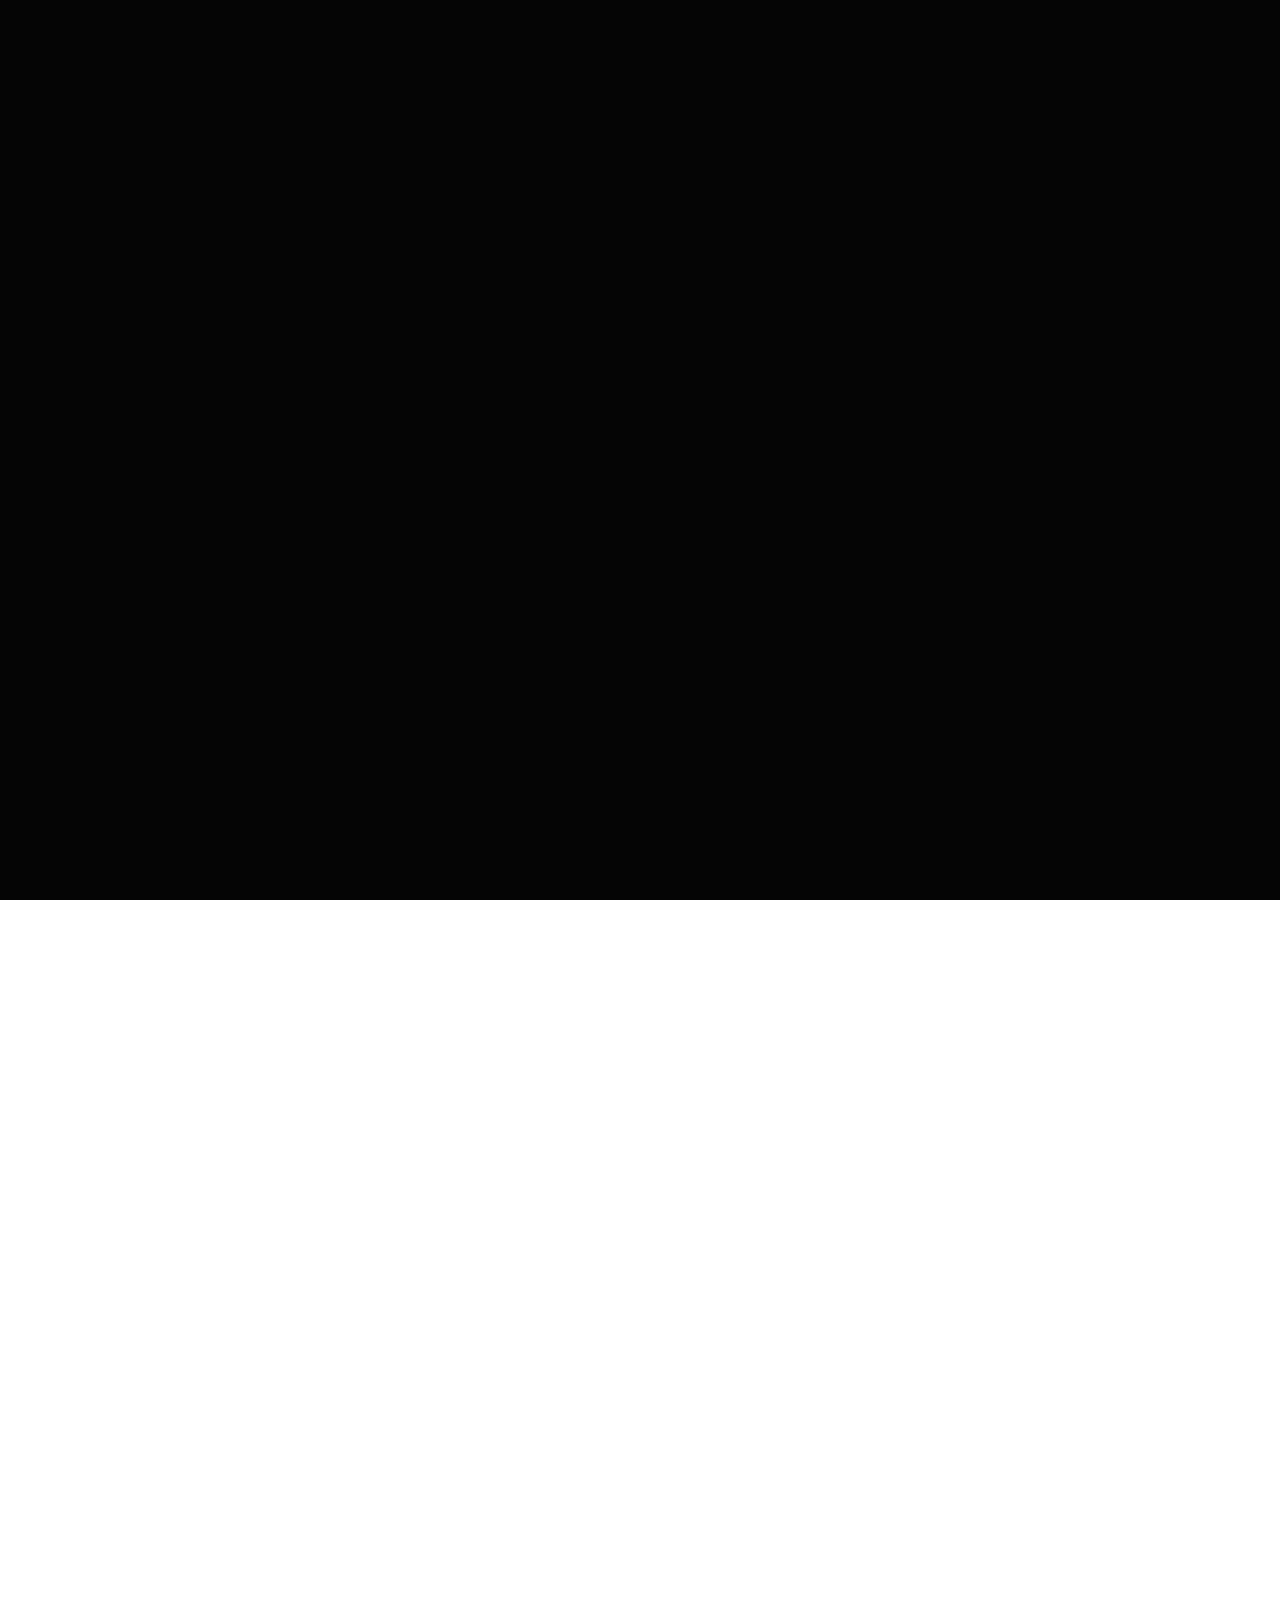
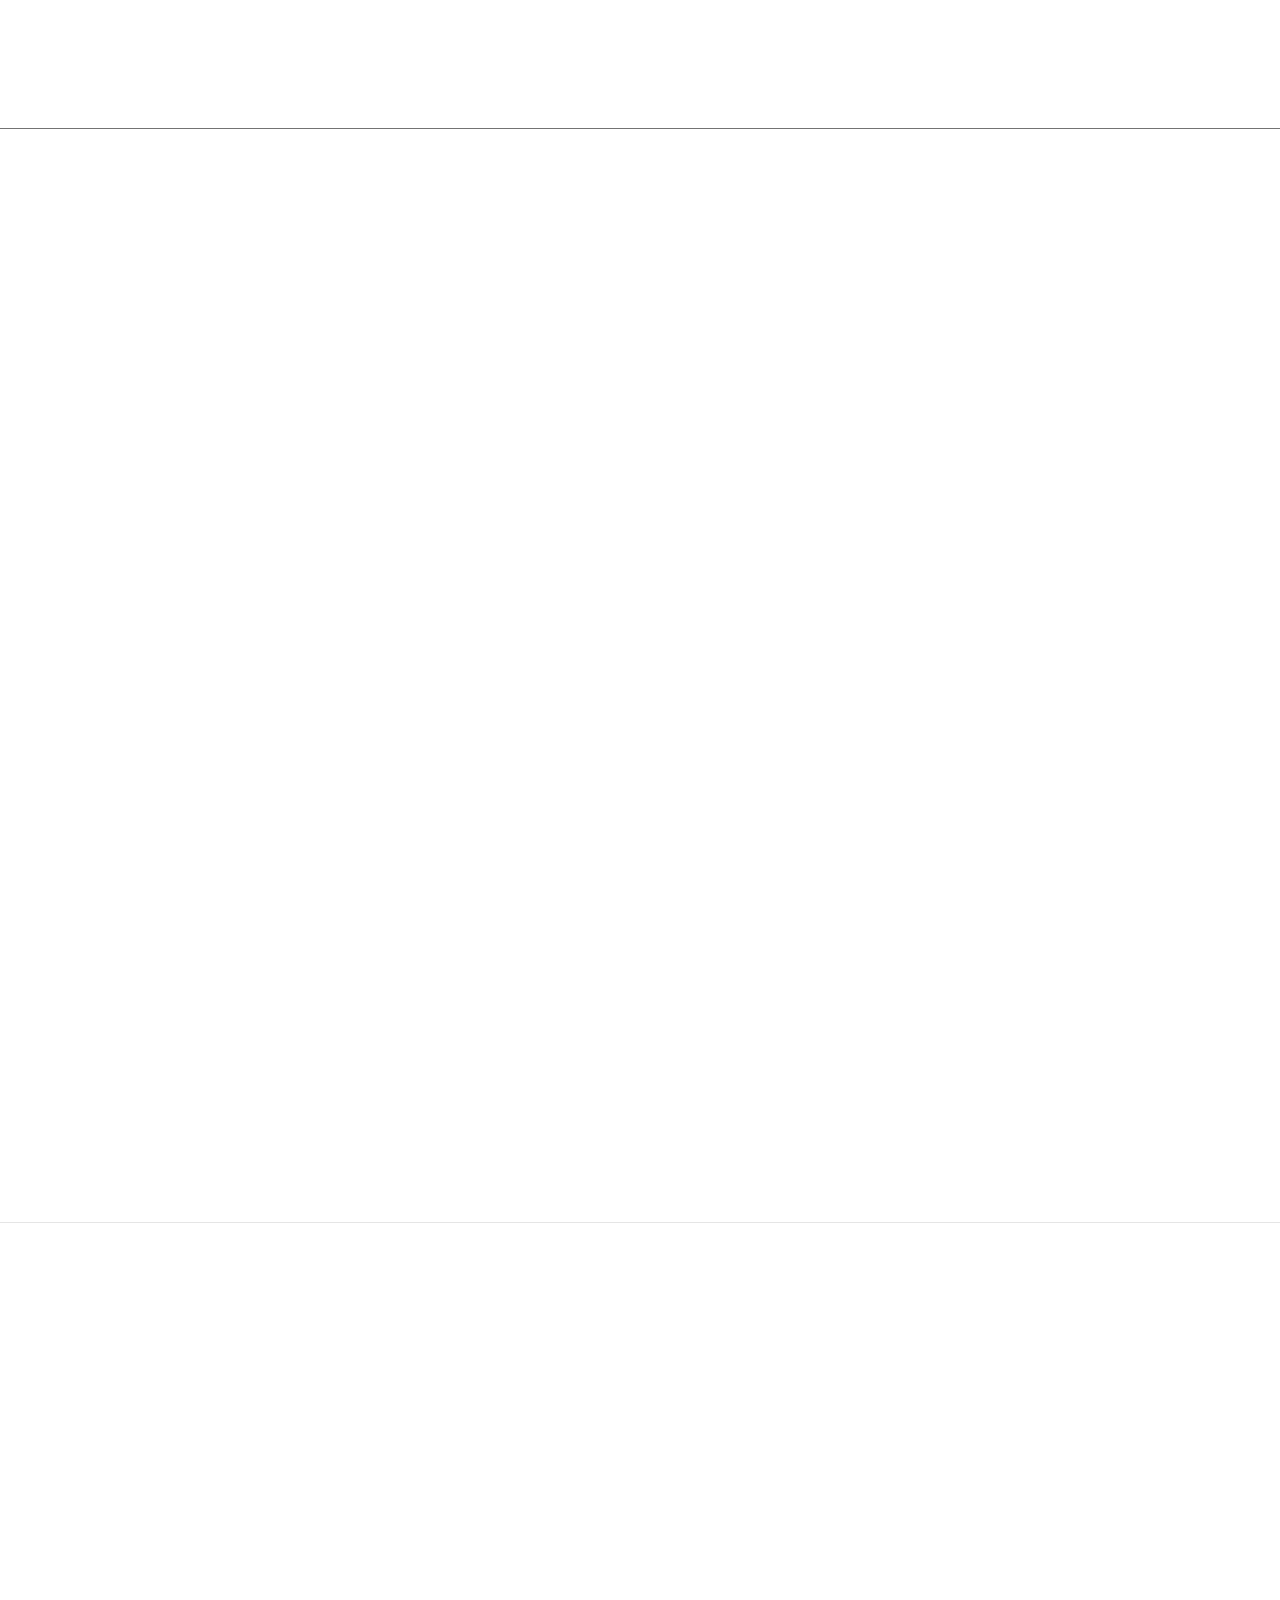
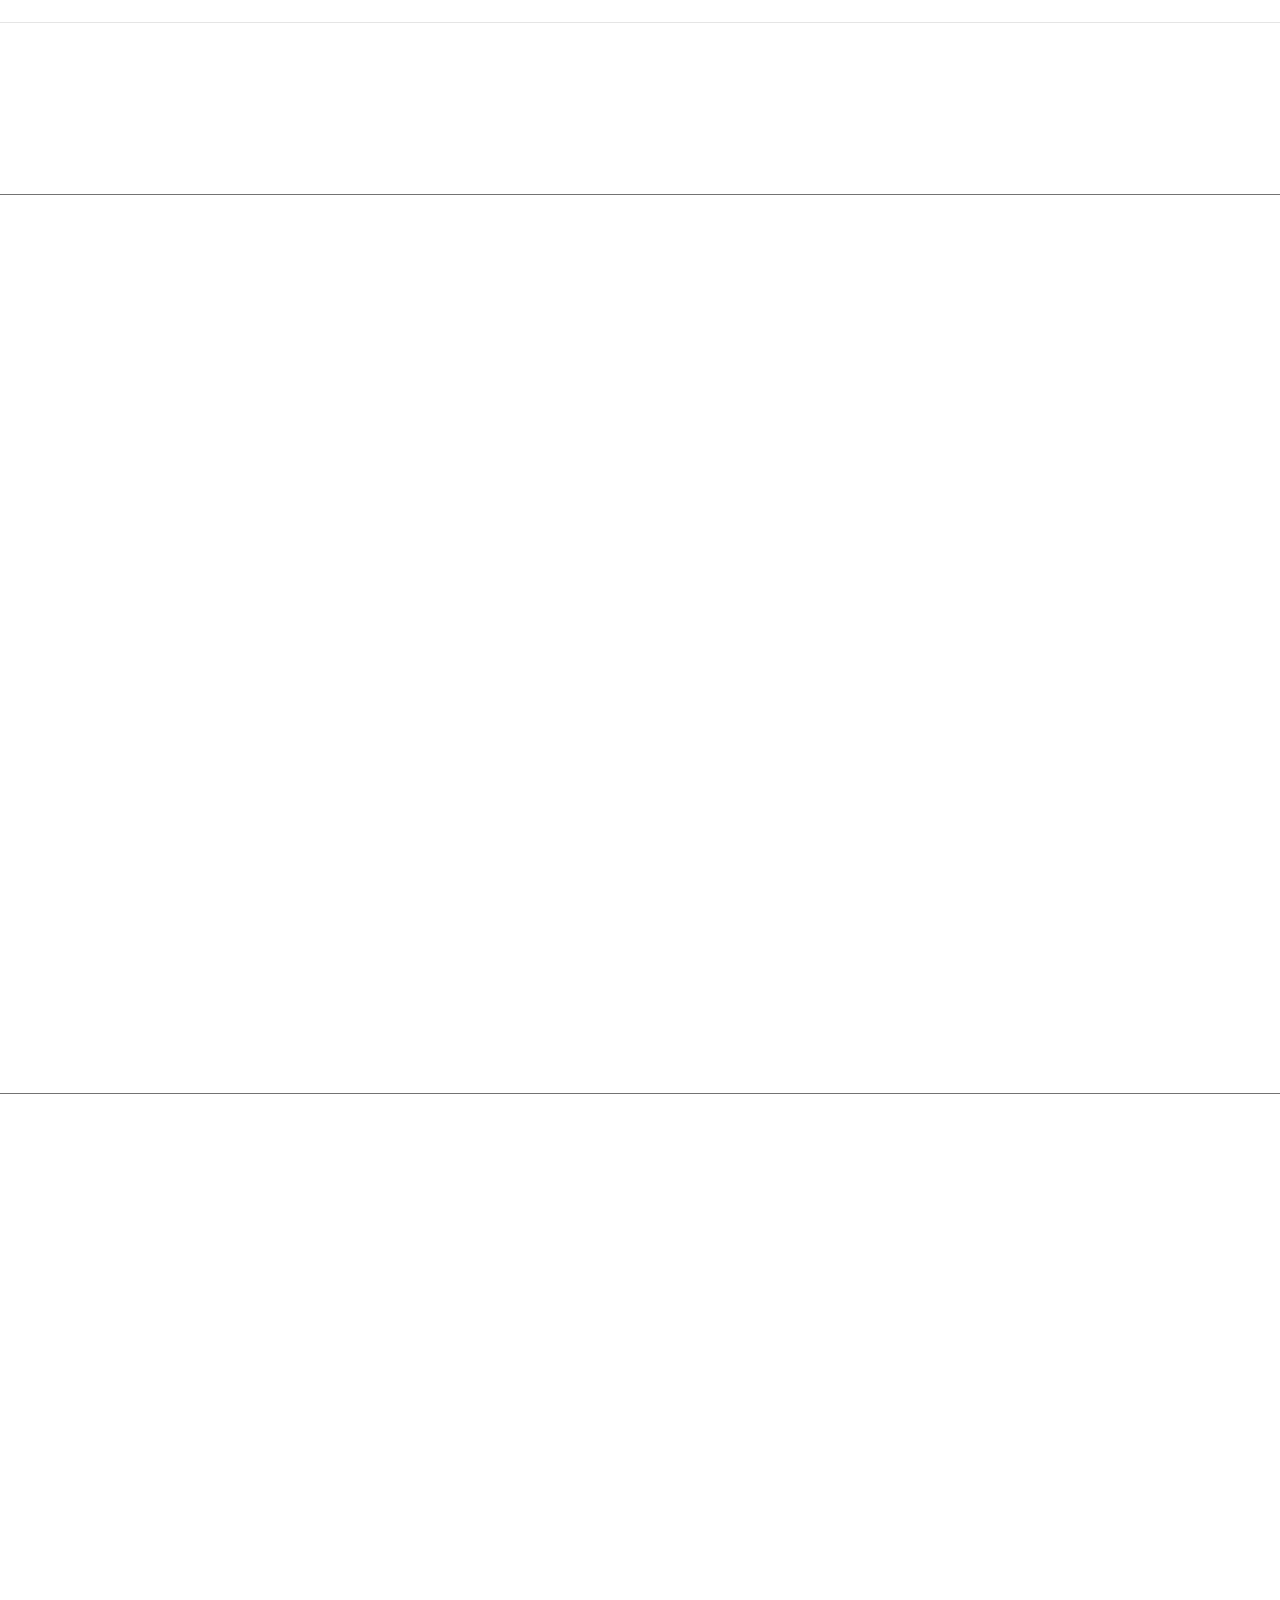
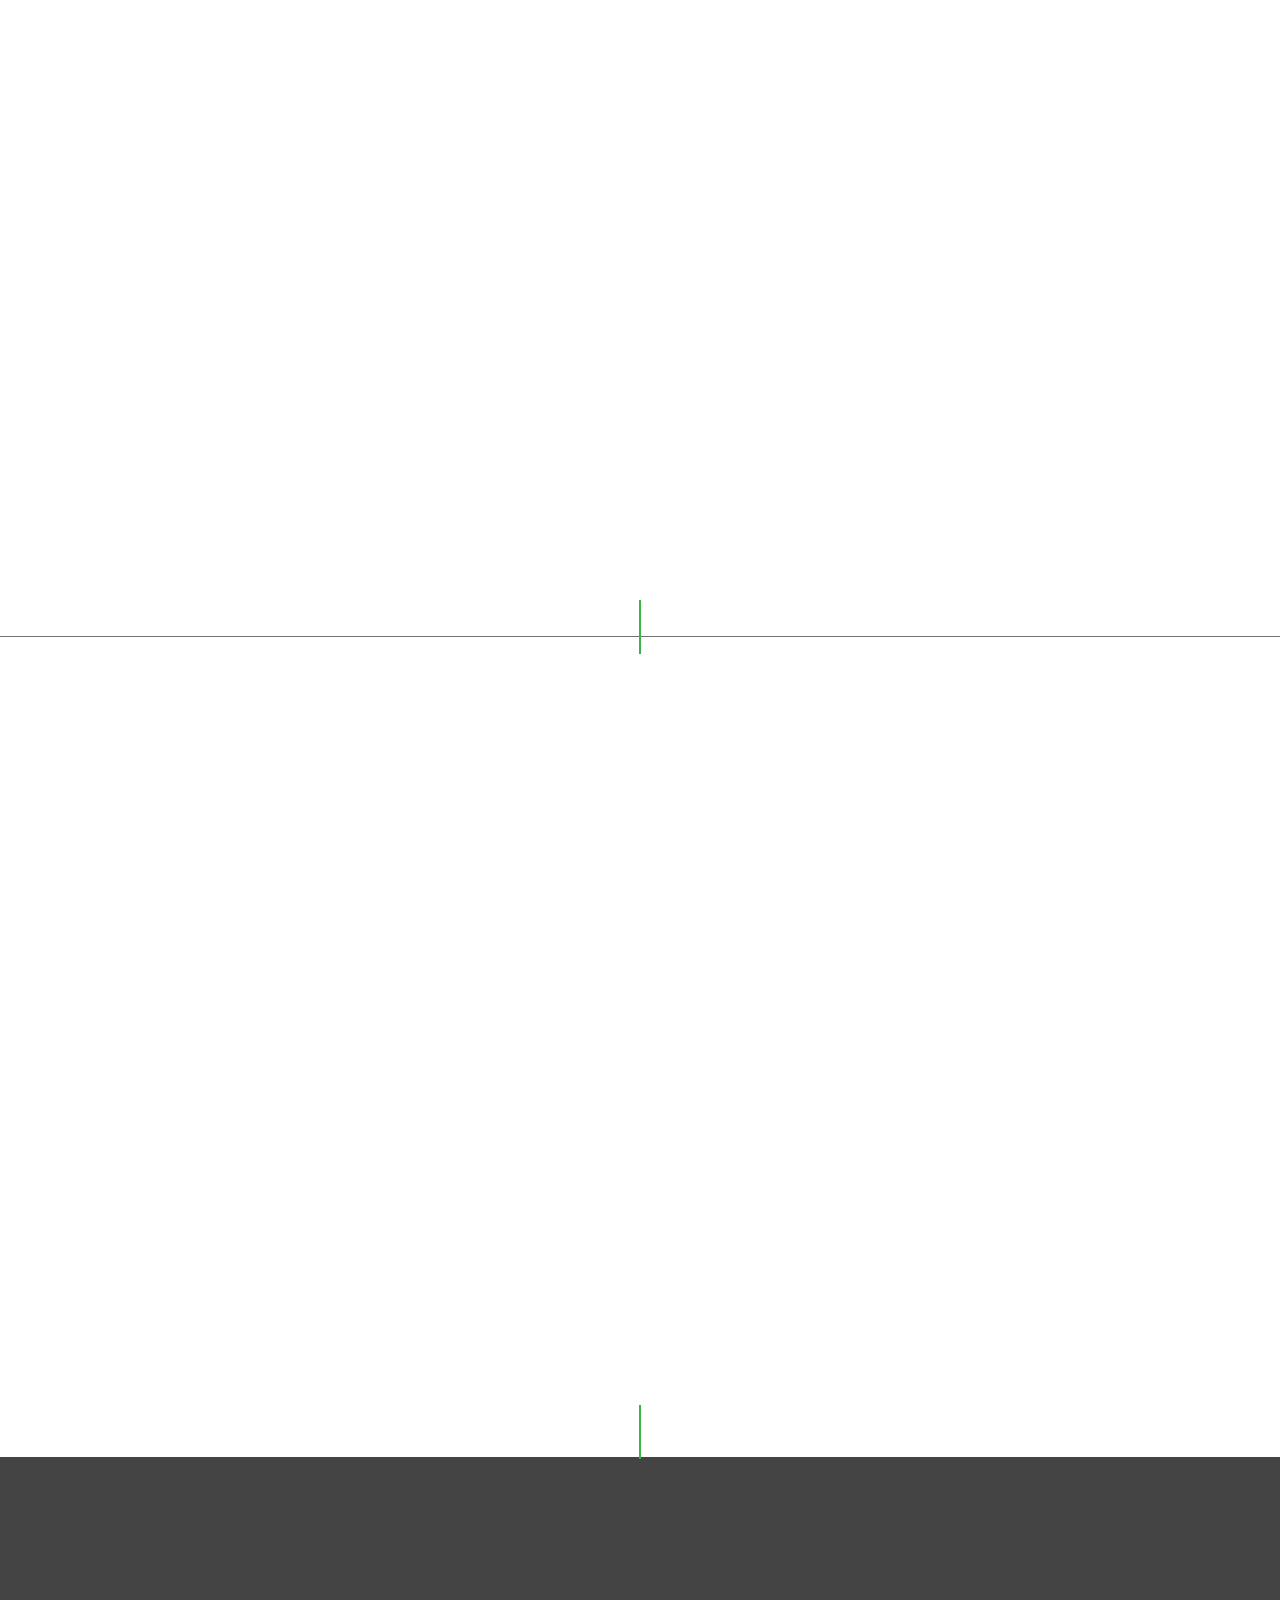
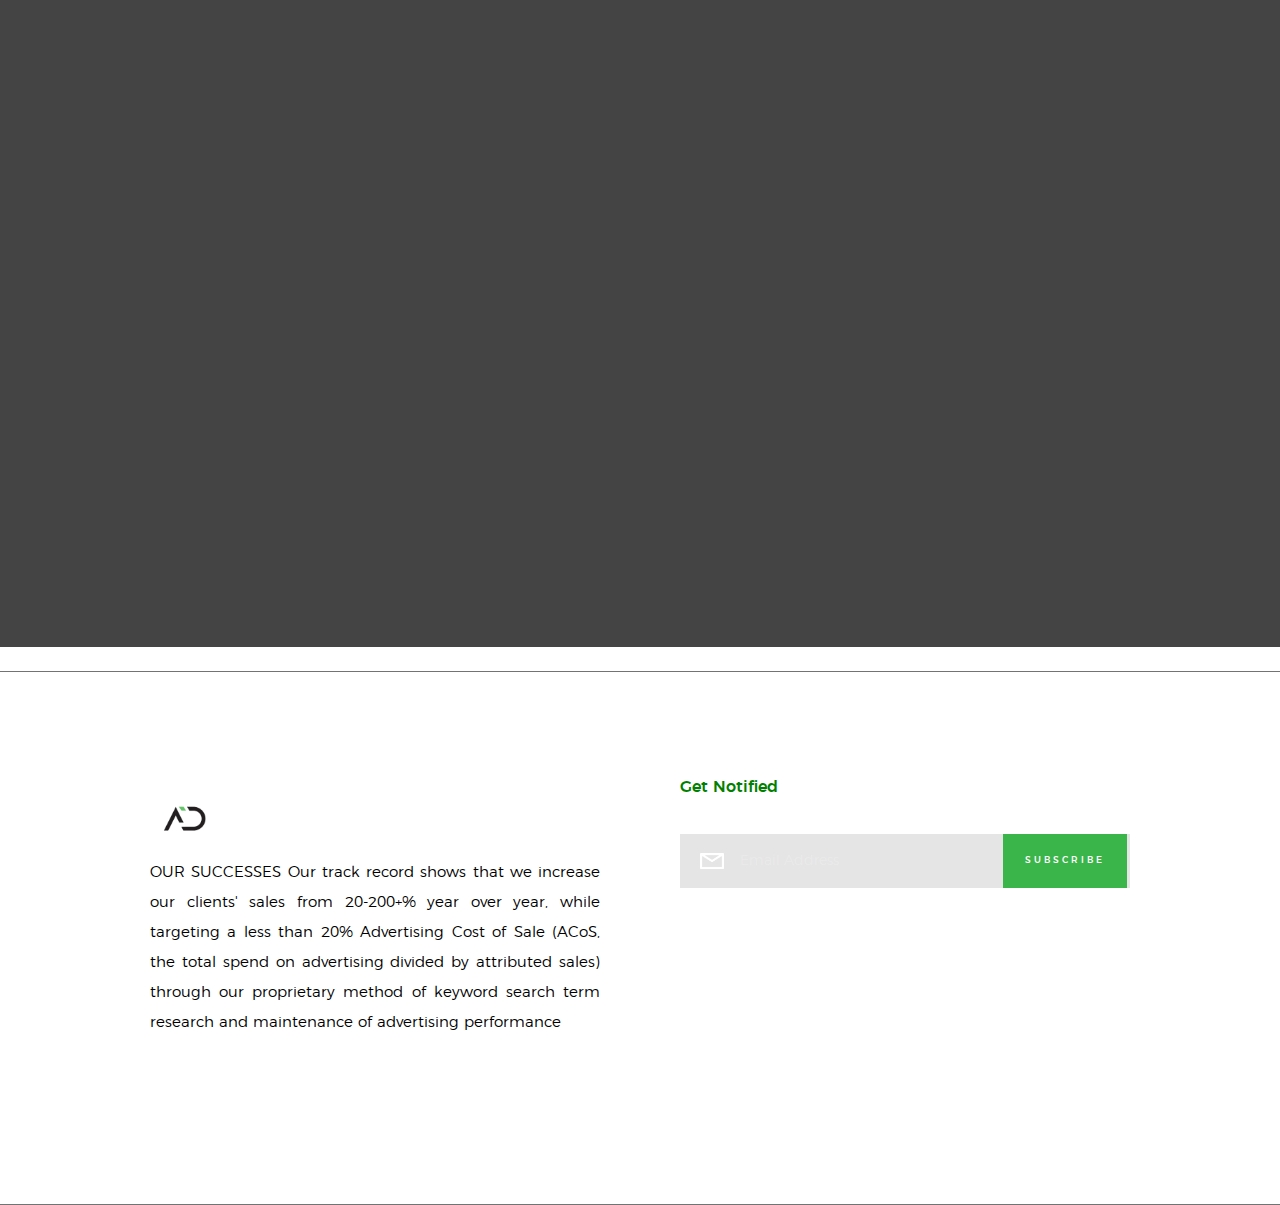
<file: index.html>
<!DOCTYPE html>

<html class="no-js" lang="en">

<head>
    <meta charset="utf-8">
    <title>ADplication</title>
    <meta name="description" content="">
    <meta name="author" content="ADplication Owner Sivesh-Kumar ">

    <meta name="viewport" content="width=device-width, initial-scale=1">
    <link rel="stylesheet" href="css/base.css">
    <link rel="stylesheet" href="css/style.css">
    <link rel="stylesheet" href="css/vendor.css">
    <link rel="stylesheet" href="css/main.css">
    <script src="js/modernizr.js"></script>
    <script src="js/pace.min.js"></script>
    <link rel="shortcut icon" href="favicon.ico" type="image/x-icon">
    <link rel="icon" href="favicon.ico" type="image/x-icon">
    <script>
    document.addEventListener("DOMContentLoaded", function() {
        const categoryDropdown = document.getElementById('category');
        const monthDropdown = document.getElementById('month');
        const subcategoryDropdown = document.getElementById('subcategory');
        const submitBtn = document.getElementById('submitBtn');
        function fetchSubcategoryData(selectedCategory, selectedMonth) {
            return fetch(`Category_Benchmarks_${selectedMonth}_2024.json`)
                .then(response => response.json())
                .then(data => {
                    return data[selectedCategory].map(item => item["Subcategory Name"]);
                })
                .catch(error => {
                    console.error('Error fetching subcategory data:', error);
                    return [];
                });
        }

        function populateSubcategoryDropdown(subcategories) {
            subcategoryDropdown.innerHTML = '';
            subcategories.forEach(subcategory => {
                const option = document.createElement('option');
                option.value = subcategory;
                option.text = subcategory;
                subcategoryDropdown.add(option);
            });
        }
        function displayDashboard(selectedCategory, selectedMonth, selectedSubcategory) {
            fetch(`Category_Benchmarks_${selectedMonth}_2024.json`)
                .then(response => response.json())
                .then(data => {
                    const selectedData = data[selectedCategory].find(item => item["Subcategory Name"] === selectedSubcategory);
                    const dashboardContainer = document.querySelector('.dashboard-container');
                    dashboardContainer.innerHTML = ''; 
                    const dashboardElement = document.createElement('div');
                    dashboardElement.classList.add('dashboard-element');
                    var formattedNum = selectedData.ROAS.toFixed(1);
                    dashboardElement.innerHTML = `
                        <h2>${selectedData["Subcategory Name"]}</h2>
                        <p>ROAS: ${formattedNum}</p>
                    `;
                    dashboardContainer.appendChild(dashboardElement);
                })
                .catch(error => console.error('Error fetching data:', error));
        }
        categoryDropdown.addEventListener('change', function() {
            const selectedCategory = categoryDropdown.value;
            const selectedMonth = monthDropdown.value;
            fetchSubcategoryData(selectedCategory, selectedMonth)
                .then(subcategories => {
                    populateSubcategoryDropdown(subcategories);
                });
        });
        monthDropdown.addEventListener('change', function() {
            const selectedCategory = categoryDropdown.value;
            const selectedMonth = monthDropdown.value;
            
            fetchSubcategoryData(selectedCategory, selectedMonth)
                .then(subcategories => {
                    populateSubcategoryDropdown(subcategories);
                });
        });
        
        submitBtn.addEventListener('click', function() {
            const selectedCategory = categoryDropdown.value;
            const selectedMonth = monthDropdown.value;
            const selectedSubcategory = subcategoryDropdown.value;
            displayDashboard(selectedCategory, selectedMonth, selectedSubcategory);
        });
    });
        
        
    </script>
    <style>
        .form-container div {
            display: inline-block;
            margin-right: 10px;
        }
        .bor {
            border: 1px solid #000;
            padding: 20px;
        }
        .plus {
            height: 24px;
            width: 24px;
            display: inline-block;
            background-color: black;
            color: white;
            font-size: 24px;
            line-height: 24px;
            text-align: center;
        }

        .plus::before {
            content: "+";
        }
        
    @media only screen and (max-width: 900px) {
        wrapper1{
            display: none;
        }
  }

    </style>
</head>
<body id="top">
    <section style="height: 200px;">
    <header class="s-header fixed-top">
        <div class="header-logo"><br>
            <a class="site-logo" href="index.html">
                <img src="images/avatars/Adplcation.png" alt="Homepage">
                <p style="color: green;">
                    <strong >ADplication</strong>
                </p>
            </a>
            
        </div>
        <nav class="header-nav">
            <a href="#0" class="header-nav__close" title="close"><span>Close</span></a>
            <div class="header-nav__content">
                <h3>Navigation</h3>
                <ul class="header-nav__list">
                    <li class="current"><a class="smoothscroll"  href="#home" title="home">Home</a></li>
                    <li><a class="smoothscroll"  href="#about" title="about">About</a></li>
                    <li><a class="smoothscroll"  href="#services" title="services">Services</a></li>
                    <li><a class="smoothscroll"  href="#works" title="works">Works</a></li>
                    <li><a class="smoothscroll"  href="#clients" title="clients">Clients</a></li>
                    <li><a class="smoothscroll"  href="#contact" title="contact">Contact</a></li>
                </ul>
                <p>OUR SUCCESSES Our track record shows that we increase our clients sales from 20-200+% year over year, while targeting a less than 20% Advertising<a href='#0'> Cost of Sale </a>(ACoS, the total spend on advertising divided by attributed sales) through our proprietary method of keyword search term research and maintenance of advertising performance
                </p>
                <ul class="header-nav__social">
                    <!-- <li>
                        <a href="#"><i class="fa fa-facebook"></i></a>
                    </li>
                    <li>
                        <a href="#"><i class="fa fa-twitter"></i></a>
                    </li>
                    <li>
                        <a href="#"><i class="fa fa-instagram"></i></a>
                    </li> -->
                    <li>
                        <a href="https://www.linkedin.com/company/ad-plication/about/?viewAsMember=true" target="_blank"><i style="color:green" class="fa fa-linkedin" aria-hidden="true"></i>
                        </a>
                    </li>
                    <!-- <li>
                        <a href="#"><i class="fa fa-dribbble"></i></a>
                    </li> -->
                </ul>
            </div> <!-- end header-nav__content -->
        </nav>  <!-- end header-nav -->
        <a class="header-menu-toggle" href="#0">
            <span class="header-menu-text">Menu</span>
            <span class="header-menu-icon"></span>
        </a>
    </header> <!-- end s-header -->
    <!-- home
    ================================================== -->
</section>

    
    <section id="home" class="s-home target-section g" >
        <div class="container" style="margin-left: 39px;">
            <div class="row" style="display:flex;">
                <div class="col-md-8 home-content__main q" style="text-align: justify;">
                    <h1 id="Head" style="color: green;">Welcome to ADplication</h1>
                    <h3 id="Head2" style="color: green; margin-top: -4px;">
                        THE AGENCY ACCELERATING <br> YOUR JOURNEY FROM LISTING TO SELLING<br>
                    </h3>
                    <h4 style="color:black; margin-top: -4px; text-align: justify;">
                    Stop struggling and start thriving!<br> 
                    ADplication empowers your online business<br>
                    with the tools and expertise you need to succeed.
                    </h4>
                
                    <div>
                        <ul class="" style="color: white;">
                            <!-- <li>
                                <a href="#0"><i class="fa fa-facebook" aria-hidden="true"></i><span>Facebook</span></a>
                            </li>
                            <li>
                                <a href="#0"><i class="fa fa-twitter" aria-hidden="true"></i><span>Twiiter</span></a>
                            </li>
                            <li>
                                <a href="#0"><i class="fa fa-instagram" aria-hidden="true"></i><span>Instagram</span></a>
                            </li> -->
                            <li>
                                <a href="https://www.linkedin.com/company/ad-plication/about/?viewAsMember=true"><i style="padding-top: 2px;background-color: green;border-radius: 50%;width: 26px;height: 23px;padding-left: 6px;" class="fa fa-linkedin" aria-hidden="true"></i><span>Linkedin</span></a>
                            </li>
                            <!-- <li>
                                <a href="#0"><i class="fa fa-dribbble" aria-hidden="true"></i><span>Dribbble</span></a>
                            </li> -->
                        </ul> 
                    </div>
                    <div class="home-content__buttons">
                        <a href="#contact" style="color: green; border-color: green;" class="smoothscroll btn btn--stroke">
                            Start a Project
                        </a>
                        <a href="#about" class="smoothscroll btn btn--stroke" style="color: green; border-color: green;">
                            More About Us
                        </a>

                    </div>  
                </div>
                <div style="margin-top:240px;" class="col-md-4 l" >
                    <div id="wrapper " style="margin-left:60px ;">
                        <!-- <div class="gears" id="two-gears">s
                            <div class="gears-container">
                                <div class="gear-rotate"></div>
                                <div class="gear-rotate-left"></div>
                            </div>
                        </div>
                        <div class="gears">
                            <div class="gears-container">
                                <div class="gear-rotate"></div>
                                <div class="gear-rotate-left"></div>
                            </div>
                        </div>
                        <div class="gears">
                            <div class="gears-container">
                                <div class="gear-rotate"></div>
                                <div class="gear-rotate-left"></div>
                            </div>
                        </div> -->
                        <div class="wrapper1" style="margin-top: -150px;">
                            <img src="images/avatars/74pZ.gif" alt="Graph" width="400px" height="600px">
                        </div>
                    </div>
                </div>
        </div>
            <div class="home-content__scroll">
                <a href="#about" class="scroll-link smoothscroll">
                    <span style="color:green">Scroll Down</span>
                </a>
            </div>
            
            <div class="home-content__line"></div>

        </div> <!-- end home-content -->


    </section> <!-- end s-home -->
<hr style="background-color:GREY;">

    <!-- about
    ================================================== -->
    <section id='about' class="s-about">

        <div class="row section-header has-bottom-sep" data-aos="fade-up">
            <div class="col-full">
                <h3 class="subhead subhead--dark"></h3>
                <h1 class="display-1 display-1--light">We Are ADplication</h1>
            </div>
        </div> <!-- end section-header -->

        <div class="row about-desc" data-aos="fade-up">
            <div class="col-full">
                <p style="text-align: justify;">
                    ADplication is your expert partner for elevating your brand on E-Commerce (speciality Amazon). With over 9 years of experience, we use data to increase your sales and visibility. Our customized plans are built to make your brand shine in the competitive E-Commerce space. We've helped many brands grow, and we're ready to simplify the process for you. At ADplication, we take on the complexities of the platform, allowing you to focus on your core business. Let's work together to take your E-Commerce journey to the next level.
                </p>
            </div>
        </div> <!-- end about-desc -->
        
        <div class="row about-stats stats block-1-4 block-m-1-2 block-mob-full" data-aos="fade-up">
            <div class="col-block col-md-2 stats__col">
                <div><span class="stats__count" style="color:green;">2500</span><span class="display-1" style="color:green;">+</span></div>
                <h5>Campaign's Launch</h5>
            </div>
            <div class="col-block stats__col col-md-2">
                <div><span class="stats__count" style="color:green;">42</span><span class="display-1" style="color:green;"></span></div>
                <h5>Projects Completed</h5>
            </div>
            <div class="col-block stats__col col-md-2">
                <div><span class="stats__count" style="color:green;">7</span><span class="display-1" style="color:green;"></span></div>
                <h5>Happy Clients</h5> 
            </div>
            <div class="col-block stats__col">
                <img src="images/Amazon-Advisory.webp" alt="Amazon-Advisory" width="150px" height="auto" style="padding-bottom: 10px;">
            <h5>Awards Received
            </h5></div>
        </div> <!-- end about-stats -->
        
        <div class="about__line"></div>

    </section> <!-- end s-about -->

    <hr style="background-color:GREY;">
    <!-- services
    ================================================== -->
    <section id='services' class="s-services">

        <div class="row section-header has-bottom-sep" data-aos="fade-up">
            <div class="col-full">
                <h3 class="subhead">What We Do</h3>
                <h1 class="display-2">We’ve got everything you need to launch and grow your business</h1>
            </div>
        </div> <!-- end section-header -->

        <div class="row services-list block-1-2 block-tab-full">

            <div class="col-block service-item" data-aos="fade-up">
                <div class="service-icon">
                    <i class="icon-paint-brush"></i>
                </div>
                <div class="service-text">
                    <h3 class="h2">SEO </h3>
                    <p>Increase your visibility with our expert SEO. We tackle online search ranking challenges to ensure your products stand out.
                    </p>
                </div>
            </div>
            

            <div class="col-block service-item" data-aos="fade-up">
                <div class="service-icon">
                    <i class="icon-group"></i>
                </div>
                <div class="service-text">
                    <h3 class="h2">ADVERTISING MANAGEMENT</h3>
                    <p>Boost your growth with our effective and affordable PPC service.Expect higher profis, lower ACOS, and clear ad management.
                    </p>
                </div>
            </div>

            <div class="col-block service-item" data-aos="fade-up">
                <div class="service-icon">
                    <i class="icon-megaphone"></i>
                </div>  
                <div class="service-text">
                    <h3 class="h2">ACCOUNT MANAGEMENT</h3>
                    <p>Streamline your operations with our full account management, freeing up your time, reducing stress, and ensuring peace of mind.
                    </p>
                </div>
            </div>

            <div class="col-block service-item" data-aos="fade-up">
                <div class="service-icon">
                    <i class="icon-earth"></i>
                </div>
                <div class="service-text">
                    <h3 class="h2">LISTING CREATION</h3>
                    <p>Improve your sales with better listings.
                        We assist in creating them by analyzing recent trends and aligning with your brand theme for engaging and high-converting listings.
                    </p>
                </div>
            </div>

            <div class="col-block service-item" data-aos="fade-up">
                <div class="service-icon">
                    <i class="icon-cube"></i>
                </div>
                <div class="service-text">
                    <h3 class="h2">PRODUCT LAUNCH</h3>
                    <p>Launch your Procts on multiple E-Commerce platform with our help for higher sales and success. We use SEO, PPC, design, and Optimization for impactful launches.
                    </p>
                </div>
            </div>
    
            <div class="col-block service-item" data-aos="fade-up">
                <div class="service-icon"><i class="icon-lego-block"></i></div>
                <div class="service-text">
                    <h3 class="h2">BRAND STORE DEVELOPMENT</h3>
                    <p>Build a stronger brand presence with compelling content and visuals. Our optimized brand stores aim to boost customer conversions.
                    </p>
                </div>
            </div>
            <div class="col-block service-item" data-aos="fade-up">
                <div class="service-icon"><i class="icon-lego-block"></i></div>
                <div class="service-text">
                    <h3 class="h2">CATALOG TROUBLE SHOOTING</h3>
                    <p>Solve any cataloging issues with our experts support, making catalog management hassle-free
                    </p>
                </div>
            </div>
            <div class="col-block service-item" data-aos="fade-up">
                <div class="service-icon"><i class="icon-lego-block"></i></div>
                <div class="service-text">
                    <h3 class="h2">A+ LISTING CREATION</h3>
                    <p>Attract and convert more customers with high-quality A+ content, designed and optimized for the best conversion rates.
                    </p>
                </div>
            </div>
            
            
            
        </div> <!-- end services-list -->
        <hr>
        <div class="row  services-list block-1-2 block-tab-full">
        <div class="col-block service-item" data-aos="fade-up">
            <div class="service-icon"><i class="icon-lego-block"></i></div>
            <div class="service-text dropdown-container">
                <div class="">
                    <h3 class="h2">Quick dashboard</h3>
                    <p>To check your category performance (ROAS) on Amazon.</p>
                    
                    <div class="form-container">
                        <div>
                            <label for="month">Select Month:</label>
                            <select id="month">
                                <option>--Select--</option>
                                <option value="Jan">January</option>
                                <option value="Feb">February</option>
                                <option value="Mar">March</option>
                                <option value="Apr">April</option>
                                <option value="May">May</option>
                                <option value="Jun">June</option>
                                <option value="Jul">July</option>
                                <option value="Aug">August</option>
                                <option value="Sep">September</option>
                                <option value="Oct">October</option>
                                <option value="Nov">November</option>
                                <option value="Dec">December</option>
                            </select>
                        </div>
                        <div>
                            <label for="category">Select Category:</label>
                            <select id="category">
                                <option>--Select--</option>
                                <option value="SP">SP</option>
                                <option value="SB">SB</option>
                                <option value="SBv">SBv</option>
                                <option value="SD">SD</option>
                            </select>
                        </div>
                        <div>
                            <label for="subcategory">Select Subcategory:</label>
                            <select id="subcategory">
                                <!-- Subcategory options will be populated dynamically -->
                            </select>
                        </div>
                        <div>
                            <button id="submitBtn">Submit</button>
                        </div>
                    </div>
                </div>
            </div>
        </div>
        
        <div class="col-block service-item" data-aos="fade-up">
            
            <div class="service-text">
                <div class="dashboard-container display-1">
                    <!-- Dashboard elements will be displayed here -->
                </div>
            </div>
        </div>
        </div>
        <hr>
    </section> <!-- end services -->
    <hr style="background-color:GREY;">

    <!-- works
    ================================================== -->
    <section id='works' class="s-works">

        <div class="intro-wrap">
                
            <div class="row section-header has-bottom-sep light-sep" data-aos="fade-up">
                <div class="col-full">
                    <h3 class="subhead">Recent Works</h3>
                    <h1 class="display-2 display-2--light">We love what we do, check out some of our latest works</h1>
                </div>
            </div> <!-- end section-header -->

        </div> <!-- end intro-wrap -->

        <div class="row works-content">
            <div class="col-full masonry-wrap">
                <div class="masonry">
    
                    <div class="masonry__brick" data-aos="fade-up">
                        <div class="item-folio">
                                
                            <div class="item-folio__thumb">
                                <a href="images/clients/WhatsApp Image 2024-04-16 at 15.44.27_83531b49.jpg" class="thumb-link" title="Flipkart Marketing Dashboard" data-size="1050x700">
                                    <img src="images/clients/WhatsApp Image 2024-04-16 at 15.44.27_83531b49.jpg" 
                                         srcset="images/clients/WhatsApp Image 2024-04-16 at 15.44.27_83531b49.jpg 1x, images/clients/WhatsApp Image 2024-04-16 at 15.44.27_83531b49.jpg 2x" alt="Flipkart Dashboard">
                                </a>
                            </div>
    
                            <div class="item-folio__text">
                                <h3 class="item-folio__title">
                                    Flipkart
                                </h3>
                                <p class="item-folio__cat">
                                    Flipkart Marketing Dashboard
                                </p>
                            </div>
    
                            <a href="#" class="item-folio__project-link" title="Project link">
                                <i class="icon-link"></i>
                            </a>
    
                            <div class="item-folio__caption">
                                <p>Getting a glimpse of what we can offer to our client on the Flipkart Marketing dashboard.</p>
                            </div>
    
                        </div>
                    </div> <!-- end masonry__brick -->

                    <div class="masonry__brick" data-aos="fade-up">
                        <div class="item-folio">
                                
                            <div class="item-folio__thumb">
                                <a href="images/clients/WhatsApp Image 2024-04-16 at 15.45.52_441eb724.jpg" class="thumb-link" title="Google Ads Dashboard" data-size="1050x700">
                                    <img src="images/clients/WhatsApp Image 2024-04-16 at 15.45.52_441eb724.jpg" 
                                         srcset="images/clients/WhatsApp Image 2024-04-16 at 15.45.52_441eb724.jpg 1x, images/clients/WhatsApp Image 2024-04-16 at 15.45.52_441eb724.jpg 2x" alt="Google Ads Dashboard">
                                </a>
                            </div>
    
                            <div class="item-folio__text">
                                <h3 class="item-folio__title">
                                    Google Ads 
                                </h3>
                                <p class="item-folio__cat">
                                    Google Ads Dashboard
                                </p>
                            </div>
    
                            <a href="#" class="item-folio__project-link" title="Project link">
                                <i class="icon-link"></i>
                            </a>
    
                            <div class="item-folio__caption">
                                <p>Getting a glimpse of what we can offer our clients on Google ads and how we can perform holistic development of brand.</p>
                            </div>
    
                        </div>
                    </div> <!-- end masonry__brick -->
    
                    <div class="masonry__brick" data-aos="fade-up">
                        <div class="item-folio">
                                
                            <div class="item-folio__thumb">
                                <a href="images/clients/WhatsApp Image 2024-04-16 at 15.47.01_d12e8a78.jpg" class="thumb-link" title="Amazon-Dashboard" data-size="1050x700">
                                    <img src="images/clients/WhatsApp Image 2024-04-16 at 15.47.01_d12e8a78.jpg"
                                         srcset="images/clients/WhatsApp Image 2024-04-16 at 15.47.01_d12e8a78.jpg 1x, images/clients/WhatsApp Image 2024-04-16 at 15.47.01_d12e8a78.jpg 2x" alt="Amazon Dashboard">
                                </a>
                            </div>
    
                            <div class="item-folio__text">
                                <h3 class="item-folio__title">
                                    Amazon Ads
                                </h3>
                                <p class="item-folio__cat">
                                    Amazon Ads Dashboard
                                </p>
                            </div>
    
                            <a href="#" class="item-folio__project-link" title="Project link">
                                <i class="icon-link"></i>
                            </a>
    
                            <div class="item-folio__caption">
                                <p>Getting a glimpse of what we can offer to our clients on Amazon ads and how we can perform 360 development of brand through multiple channels.</p>
                            </div>
    
                        </div>
                    </div> <!-- end masonry__brick -->
    
                </div>
            </div> <!-- end col-full -->
        </div> <!-- end works-content -->

    </section> <!-- end s-works -->
    <hr style="background-color:GREY;">

    <!-- clients
    ================================================== -->
    <section id="clients" class="s-clients">

        <div class="row section-header" data-aos="fade-up">
            <div class="col-full">
                <h3 class="subhead">Our Clients</h3>
                <h1 class="display-2">ADplication has been honored to
                partner up with these clients</h1> 
            </div>
        </div> <!-- end section-header -->

        <div class="row clients-outer" data-aos="fade-up">
            <div class="col-full">
                <div class="clients">
                    
                    <a href="#0" title="Godrej" class="clients__slide" ><img src="images/clients/Godrej.jpeg" style="padding: 10px;" ></a>
                    <a href="#0" title="Wipro" class="clients__slide" ><img src="images/clients/OIP.jpeg" style="margin-top: 5px;"></a>
                    <a href="#0" title="HealthAid" class="clients__slide"><img src="images/clients/healthAid.png" style="margin-top: 38px;"></a>
                    <a href="#0" title="Himalaya" class="clients__slide"><img src="images/clients/himalaya-removebg-preview.png" ></a>
                    <a href="#0" title="Hyuman" class="clients__slide"><img src="images/clients/hyuman.jpeg" style="margin-top: 25px;"></a>
                    <a href="#0" title="Dr.reddy" class="clients__slide"><img src="images/clients/Dr.reddy.jpeg" style="margin-top: 48px;"></a>
                    <a href="#0" title="Absorbia" class="clients__slide"><img src="images/clients/Absorbia.png" style="margin-top: 30px;"></a>
                     
                </div> <!-- end clients -->
            </div> <!-- end col-full -->
        </div> <!-- end clients-outer -->

        <div class="row clients-testimonials" data-aos="fade-up" style="text-align: justify;">
            <div class="col-full">
                <div class="testimonials">

                    <div class="testimonials__slide">

                        <p>Having been through a number of digital marketing agencies I was sceptical about employing another, but I have to say Ad-Plication are a breath of fresh air.
                        Within 3 months we saw a complete turnaround in our Amazon and Flipkart marketing performance.
                        These guys really life and breath digital and think outside the box when it comes to campaigns and report on everything. Would highly recommend.

                    </p>
                        <div style="text-align: left;">
                        <img src="images/avatars/divya.jpeg" alt="Author image" class="testimonials__avatar"></div>
                        <div class="testimonials__info">
                            <span class="testimonials__name">Divya</span> 
                            <span class="testimonials__pos">Brand Owner, HealthAid</span>
                        </div>

                    </div>

                    <div class="testimonials__slide">
                        
                        <p>Straight talking and clear outcomes. Wouldn't go anywhere else for my digital marketing support. If your product wants an organic growth through Keyword targeting, these are your guys.
                        </p>

                        <img src="images/avatars/user-05.jpg" alt="Author image" class="testimonials__avatar">
                        <div class="testimonials__info">
                            <span class="testimonials__name">Anup</span> 
                            <span class="testimonials__pos">Brand Manager, dthlivetv.com</span>
                        </div>

                    </div>

                    <div class="testimonials__slide">
                        
                        <p>Being a small business it's important for us that we keep control of our marketing spend and get maximum return on investment. Ad-plication understands this need perfectly and has put together a successful social media and AMS campaign that has exceeded my expectations and met the brief perfectly. Ad-plication continues to manage my online marketing, and I don't hesitate to recommend them.</p>

                        <img src="images/avatars/bhavana.jpeg" alt="Author image" class="testimonials__avatar">
                        <div class="testimonials__info">
                            <span class="testimonials__name">Bhavana</span> 
                            <span class="testimonials__pos">Brand Owner, PahariRoots</span>
                        </div>

                    </div>

                </div><!-- end testimonials -->
                
            </div> <!-- end col-full -->
        </div> <!-- end client-testimonials -->

    </section> <!-- end s-clients -->
    <hr style="background-color:GREY;">

    <!-- contact
    ================================================== -->
    <section class="s-contact">

        <div class="contact__line"></div>

        <div class="row section-header" data-aos="fade-up">
            <div class="col-full">
                <h3 class="subhead">Contact Us</h3>
                <h1 class="display-2 display-2--light">Reach out for a new project or just say hello</h1>
            </div>
        </div>

        <div class="row contact-content border-color" data-aos="fade-up">
            <div class="contact-primary">
                <h3 class="h6">Send Us A Message</h3>
                <form name="contactForm" id="contactForm1" method="post" action="send_email.php" novalidate="novalidate">
                    <fieldset>
                        <div class="form-field">
                            <input name="contactName" type="text" id="contactName1" placeholder="Your Name" value="" minlength="2" required="" aria-required="true" class="full-width">
                        </div>
                        <div class="form-field">
                            <input name="contactEmail" type="email" id="contactEmail1" placeholder="Your Email" value="" required="" aria-required="true" class="full-width">
                        </div>
                        <div class="form-field">
                            <input name="contactSubject" type="text" id="contactSubject1" placeholder="Subject" value="" class="full-width">
                        </div>
                        <div class="form-field">
                            <textarea name="contactMessage" id="contactMessage1" placeholder="Your Message" rows="10" cols="50" required="" aria-required="true" class="full-width"></textarea>
                        </div>
                        <div class="form-field">
                            <button type="submit" class="full-width btn--primary">Submit</button>
                            <div class="submit-loader">
                                <div class="text-loader">Sending...</div>
                                <div class="s-loader">
                                    <div class="bounce1"></div>
                                    <div class="bounce2"></div>
                                    <div class="bounce3"></div>
                                </div>
                            </div>
                        </div>
                    </fieldset>
                </form>
        
                        <!-- contact-warning -->
                <div class="message-warning">
                    Something went wrong. Please try again.
                </div> 
                
                <!-- contact-success -->
                <div class="message-success">
                    Your message was sent, thank you!<br>
                </div>
            </div>
        
<!-- 
            <div class="contact-secondary">
                <div class="contact-info">

                    <h3 class="h6 hide-on-fullwidth">Contact Info</h3>

                    <div class="cinfo">
                        <h5>Where to Find Us</h5>
                        <p>
                            1600 Amphitheatre Parkway<br>
                            Mountain View, CA<br>
                            94043 US
                        </p>
                    </div>

                    <div class="cinfo">
                        <h5>Email Us At</h5>
                        <p>
                            contact@ADplication.com<br>
                            info@ADplication.com
                        </p>
                    </div>

                    <div class="cinfo">
                        <h5>Call Us At</h5>
                        <p>
                            Phone: (+63) 555 1212<br>
                            Mobile: (+63) 555 0100<br>
                            Fax: (+63) 555 0101
                        </p>
                    </div>

                    <ul class="contact-social">
                        <li>
                            <a href="#"><i class="fa fa-facebook" aria-hidden="true"></i></a>
                        </li>
                        <li>
                            <a href="#"><i class="fa fa-twitter" aria-hidden="true"></i></a>
                        </li>
                        <li>
                            <a href="#"><i class="fa fa-instagram" aria-hidden="true"></i></a>
                        </li>
                        <li>
                            <a href="#"><i class="fa fa-behance" aria-hidden="true"></i></a>
                        </li>
                        <li>
                            <a href="#"><i class="fa fa-dribbble" aria-hidden="true"></i></a>
                        </li>
                    </ul>  end contact-social -->

                <!--</div> end contact-info -->
            </div> <!-- end contact-secondary -->

    </section> <!-- end s-contact -->
    <section id="contact" class="s-contact">

        <div class="overlay"></div>
        <div class="contact__line"></div>

        <div class="row section-header" data-aos="fade-up">
            <div class="col-full">
                <h3 class="subhead">Contact Us</h3>
                <h1 class="display-2 display-2--light">Reach out for a new project or just say hello</h1>
            </div>
        </div>

        <div class="row contact-content" data-aos="fade-up">
            
            <div class="contact-primary">

                <h3 class="h6">Send Us A Message</h3>

                <form name="contactForm" id="contactForm" method="post" action="sendEmail.php" novalidate="novalidate">
                    <fieldset>
    
                    <div class="form-field">
                        <input name="contactName" type="text" id="contactName" placeholder="Your Name" value="" minlength="2" required="" aria-required="true" class="full-width">
                    </div>
                    <div class="form-field">
                        <input name="contactEmail" type="email" id="contactEmail" placeholder="Your Email" value="" required="" aria-required="true" class="full-width">
                    </div>
                    <div class="form-field">
                        <input name="contactSubject" type="text" id="contactSubject" placeholder="Subject" value="" class="full-width">
                    </div>
                    <div class="form-field">
                        <textarea name="contactMessage" id="contactMessage" placeholder="Your Message" rows="10" cols="50" required="" aria-required="true" class="full-width"></textarea>
                    </div>
                    <div class="form-field">
                        <button class="full-width btn--primary">Submit</button>
                        <div class="submit-loader">
                            <div class="text-loader">Sending...</div>
                            <div class="s-loader">
                                <div class="bounce1"></div>
                                <div class="bounce2"></div>
                                <div class="bounce3"></div>
                            </div>
                        </div>
                    </div>
    
                    </fieldset>
                </form>

                <!-- contact-warning -->
                <div class="message-warning">
                    Something went wrong. Please try again.
                </div> 
            
                <!-- contact-success -->
                <div class="message-success">
                    Your message was sent, thank you!<br>
                </div>

            </div> <!-- end contact-primary -->
</div>
</section>
    <hr style="background-color:GREY;">
    <script>
        document.getElementById("contactForm1").addEventListener("submit", function(event) {
            event.preventDefault();
            var formData = new FormData(this);
    
            // Send form data via AJAX
            var xhr = new XMLHttpRequest();
            xhr.open("POST", "send_email.php", true);
            xhr.onreadystatechange = function() {
                if (xhr.readyState === XMLHttpRequest.DONE) {
                    if (xhr.status === 200) {
                        var response = JSON.parse(xhr.responseText);
                        if (response.status === "success") {
                            // Display success message
                            document.querySelector(".message-success").style.display = "block";
                            // Clear form fields
                            document.getElementById("contactForm1").reset();
                        } else {
                            // Display error message
                            document.querySelector(".message-warning").style.display = "block";
                        }
                    } else {
                        // Display error message
                        document.querySelector(".message-warning").style.display = "block";
                    }
                }
            };
            xhr.setRequestHeader("Content-Type", "application/json");
            xhr.send(JSON.stringify(Object.fromEntries(formData)));
        });
    </script>

    <!-- footer
    ================================================== -->
    <footer>

        <div class="row footer-main">

            <div class="col-six tab-full left footer-desc" style="text-align: justify;color: black;">

                <div class="">
                    <img src="images/avatars/Adplcation.png" alt="ad_plication_logo" width="70px" height="70px">
                </div>
                OUR SUCCESSES
                Our track record shows that we increase our clients' sales from 20-200+% year over year, while targeting a less than 20% Advertising Cost of Sale (ACoS, the total spend on advertising divided by attributed sales) through our proprietary method of keyword search term research and maintenance of advertising performance
            </div>
            

            <div class="col-six tab-full right footer-subscribe">

                <h4 style="color: green;">Get Notified</h4>
                <p></p>

                <div class="subscribe-form">
                    <form id="mc-form" class="group" novalidate="true">
                        <input type="email" value="" name="EMAIL" class="email" id="mc-email" placeholder="Email Address" required="">
                        <input type="submit" name="subscribe" value="Subscribe">
                        <label for="mc-email" class="subscribe-message"></label>
                    </form>
                </div>

            </div>

        </div> <!-- end footer-main -->

        <div class="row footer-bottom">

            <div class="col-twelve">
                <div class="copyright">
                    <span>© Copyright ADplication 2021</span>	
                </div>

                <div class="go-top">
                    <a class="smoothscroll" title="Back to Top" href="#top"><i class="icon-arrow-up" aria-hidden="true"></i></a>
                </div>
            </div>

        </div> <!-- end footer-bottom -->

    </footer> <!-- end footer -->

    <hr style="background-color:GREY;">
    <!-- photoswipe background
    ================================================== -->
    <div aria-hidden="true" class="pswp" role="dialog" tabindex="-1">

        <div class="pswp__bg"></div>
        <div class="pswp__scroll-wrap">

            <div class="pswp__container">
                <div class="pswp__item"></div>
                <div class="pswp__item"></div>
                <div class="pswp__item"></div>
            </div>

            <div class="pswp__ui pswp__ui--hidden">
                <div class="pswp__top-bar">
                    <div class="pswp__counter"></div>
                    <button class="pswp__button pswp__button--close" title="Close (Esc)"></button> 
                    <button class="pswp__button pswp__button--share" title=
                    "Share"></button> 
                    <button class="pswp__button pswp__button--fs" title="Toggle fullscreen"></button>
                     <button class="pswp__button pswp__button--zoom" title=
                    "Zoom in/out"></button>
                    <div class="pswp__preloader">
                        <div class="pswp__preloader__icn">
                            <div class="pswp__preloader__cut">
                                <div class="pswp__preloader__donut"></div>
                            </div>
                        </div>
                    </div>
                </div>
                <div class="pswp__share-modal pswp__share-modal--hidden pswp__single-tap">
                    <div class="pswp__share-tooltip"></div>
                </div>
                <button class="pswp__button pswp__button--arrow--left" title="Previous (arrow left)"></button> 
                <button class="pswp__button pswp__button--arrow--right" title=
                "Next (arrow right)"></button>
                <div class="pswp__caption">
                    <div class="pswp__caption__center"></div>
                </div>
            </div>

        </div>

    </div> <!-- end photoSwipe background -->


    <!-- preloader
    ================================================== -->
    <div id="preloader">
        <div id="loader">
            <div class="line-scale-pulse-out">
                <div></div>
                <div></div>
                <div></div>
                <div></div>
                <div></div>
            </div>
        </div>
    </div>


    <!-- Java Script
    ================================================== -->
    <script src="js/jquery-3.2.1.min.js"></script>
    <script src="js/plugins.js"></script>
    <script src="js/main.js"></script>
    <script src="inc/sendEmail.php" ></script>
    <script>
        (function(){
            emailjs.init("YOUR_USER_ID");
        })();
    </script>
    <script src="https://cdn.emailjs.com/dist/email.min.js"></script>

        <script>
            function sendEmail(event) {
    event.preventDefault(); 
 
    let formData = {
        contactName: document.getElementById('contactName').value,
        contactEmail: document.getElementById('contactEmail').value,
        contactSubject: document.getElementById('contactSubject').value,
        contactMessage: document.getElementById('contactMessage').value
    };


    emailjs.send("YOUR_SERVICE_ID", "YOUR_TEMPLATE_ID", formData)
        .then(function(response) {
            console.log("Email sent successfully!", response);
            
        }, function(error) {
            console.error("Error sending email:", error);
        });

    return false;
}

        </script>
</body>

</html>
</file>
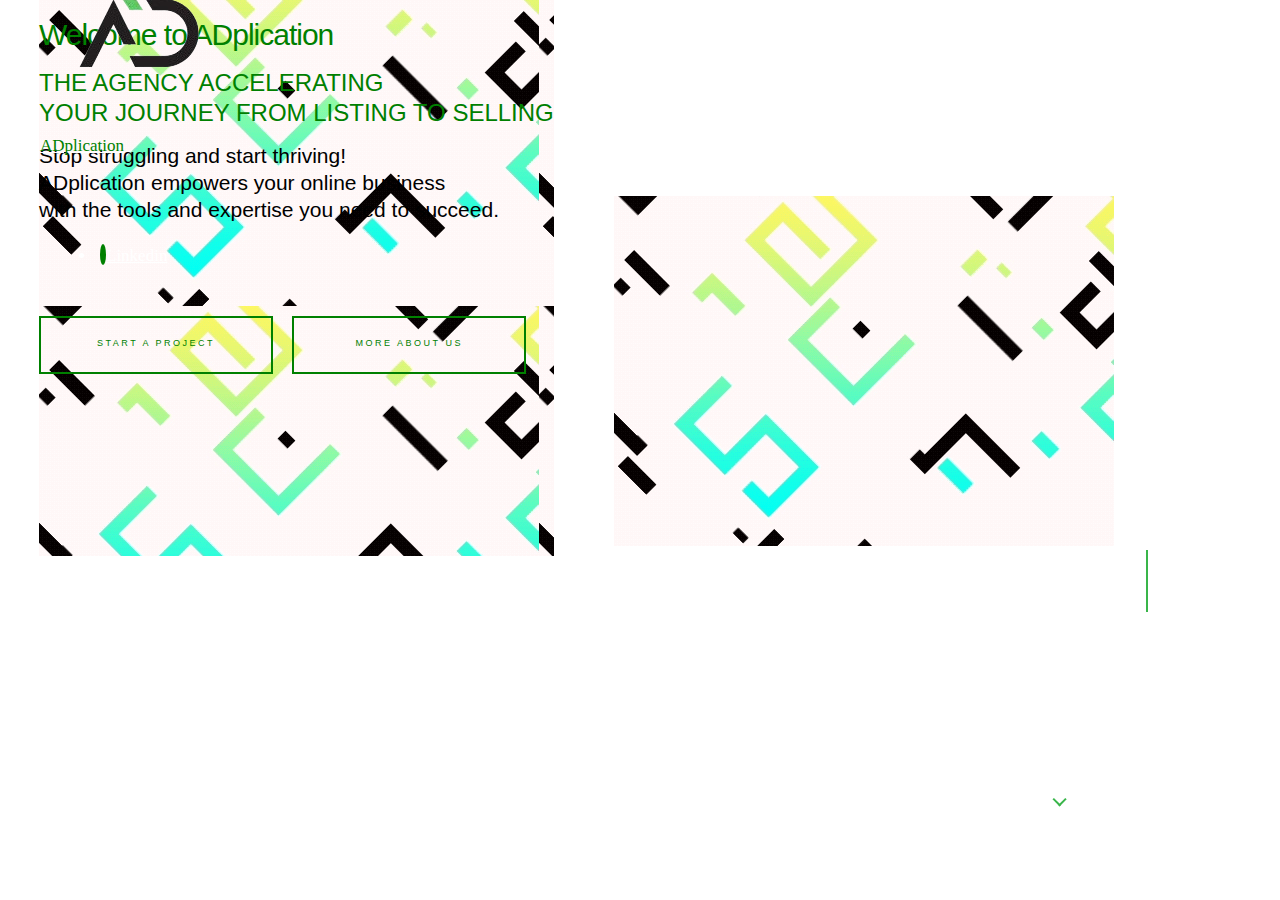
<file: k.html>
<!DOCTYPE html>
<html lang="en">
<head>
    <meta charset="UTF-8">
    <meta name="viewport" content="width=device-width, initial-scale=1.0">
    <title>Dashboard</title>
    <link rel="stylesheet" href="css/main.css">
    <!-- script
    ================================================== -->
    <script src="js/pace.min.js"></script>

</head>

    <body id="top">
      <main>
        <section>
        <header class="s-header fixed-top">
            <div class="header-logo">
                <a class="site-logo" href="index.html">
                    <img src="images/avatars/Adplcation.png" alt="Homepage">
                    <p style="color: green;">
                        <strong >ADplication</strong>
                    </p>
                </a>
                
            </div>
            <nav class="header-nav">
                <a href="#0" class="header-nav__close" title="close"><span>Close</span></a>
                
        </header>
    </section>
    
        
        <section>

        <div class="container" style="margin-left: 39px;margin-top: -44px;">
                <div class="row" style="display:flex;">
                    <div class="col-md-8 home-content__main" style="background-image: url(./images/avatars/S9OR.gif);">
                        <h1 id="Head" style="color: green;">Welcome to ADplication</h1>
                        <h3 id="Head2" style="color: green; margin-top: -4px;">
                            THE AGENCY ACCELERATING <br> YOUR JOURNEY FROM LISTING TO SELLING<br>
                        </h3>
                        <h4 style="color:black; margin-top: -4px;">
                        Stop struggling and start thriving!<br> 
                        ADplication empowers your online business<br>
                        with the tools and expertise you need to succeed.
                        </h4>
                    
                        <div>
                            <ul class="" style="color: white;">
                                <!-- <li>
                                    <a href="#0"><i class="fa fa-facebook" aria-hidden="true"></i><span>Facebook</span></a>
                                </li>
                                <li>
                                    <a href="#0"><i class="fa fa-twitter" aria-hidden="true"></i><span>Twiiter</span></a>
                                </li>
                                <li>
                                    <a href="#0"><i class="fa fa-instagram" aria-hidden="true"></i><span>Instagram</span></a>
                                </li> -->
                                <li>
                                    <a href="https://www.linkedin.com/company/ad-plication/about/?viewAsMember=true"><i style="padding-top: 2px;background-color: green;border-radius: 50%;width: 26px;height: 23px;padding-left: 6px;" class="fa fa-linkedin" aria-hidden="true"></i><span>Linkedin</span></a>
                                </li>
                                <!-- <li>
                                    <a href="#0"><i class="fa fa-dribbble" aria-hidden="true"></i><span>Dribbble</span></a>
                                </li> -->
                            </ul> 
                        </div>
                        <div class="home-content__buttons">
                            <a href="#contact" style="color: green; border-color: green;" class="smoothscroll btn btn--stroke">
                                Start a Project
                            </a>
                            <a href="#about" class="smoothscroll btn btn--stroke" style="color: green; border-color: green;">
                                More About Us
                            </a>
    
                        </div>  
                    </div>
                    <div style="margin-top:240px;" class="col-md-4 l" >
                        <div id="wrapper " style="margin-left:60px ;">
                            <!-- <div class="gears" id="two-gears">s
                                <div class="gears-container">
                                    <div class="gear-rotate"></div>
                                    <div class="gear-rotate-left"></div>
                                </div>
                            </div>
                            <div class="gears">
                                <div class="gears-container">
                                    <div class="gear-rotate"></div>
                                    <div class="gear-rotate-left"></div>
                                </div>
                            </div>
                            <div class="gears">
                                <div class="gears-container">
                                    <div class="gear-rotate"></div>
                                    <div class="gear-rotate-left"></div>
                                </div>
                            </div> -->
                                <img src="images/avatars/S9OR.gif">
                            
                        </div>
                    </div>
            </div>
                <div class="home-content__scroll">
                    <a href="#about" class="scroll-link smoothscroll">
                        <span>Scroll Down</span>
                    </a>
                </div>
                
                <div class="home-content__line"></div>
    
            </div> <!-- end home-content -->
    
    
        </section> <!-- end s-home -->
</main>    
</body>
</html>
</file>
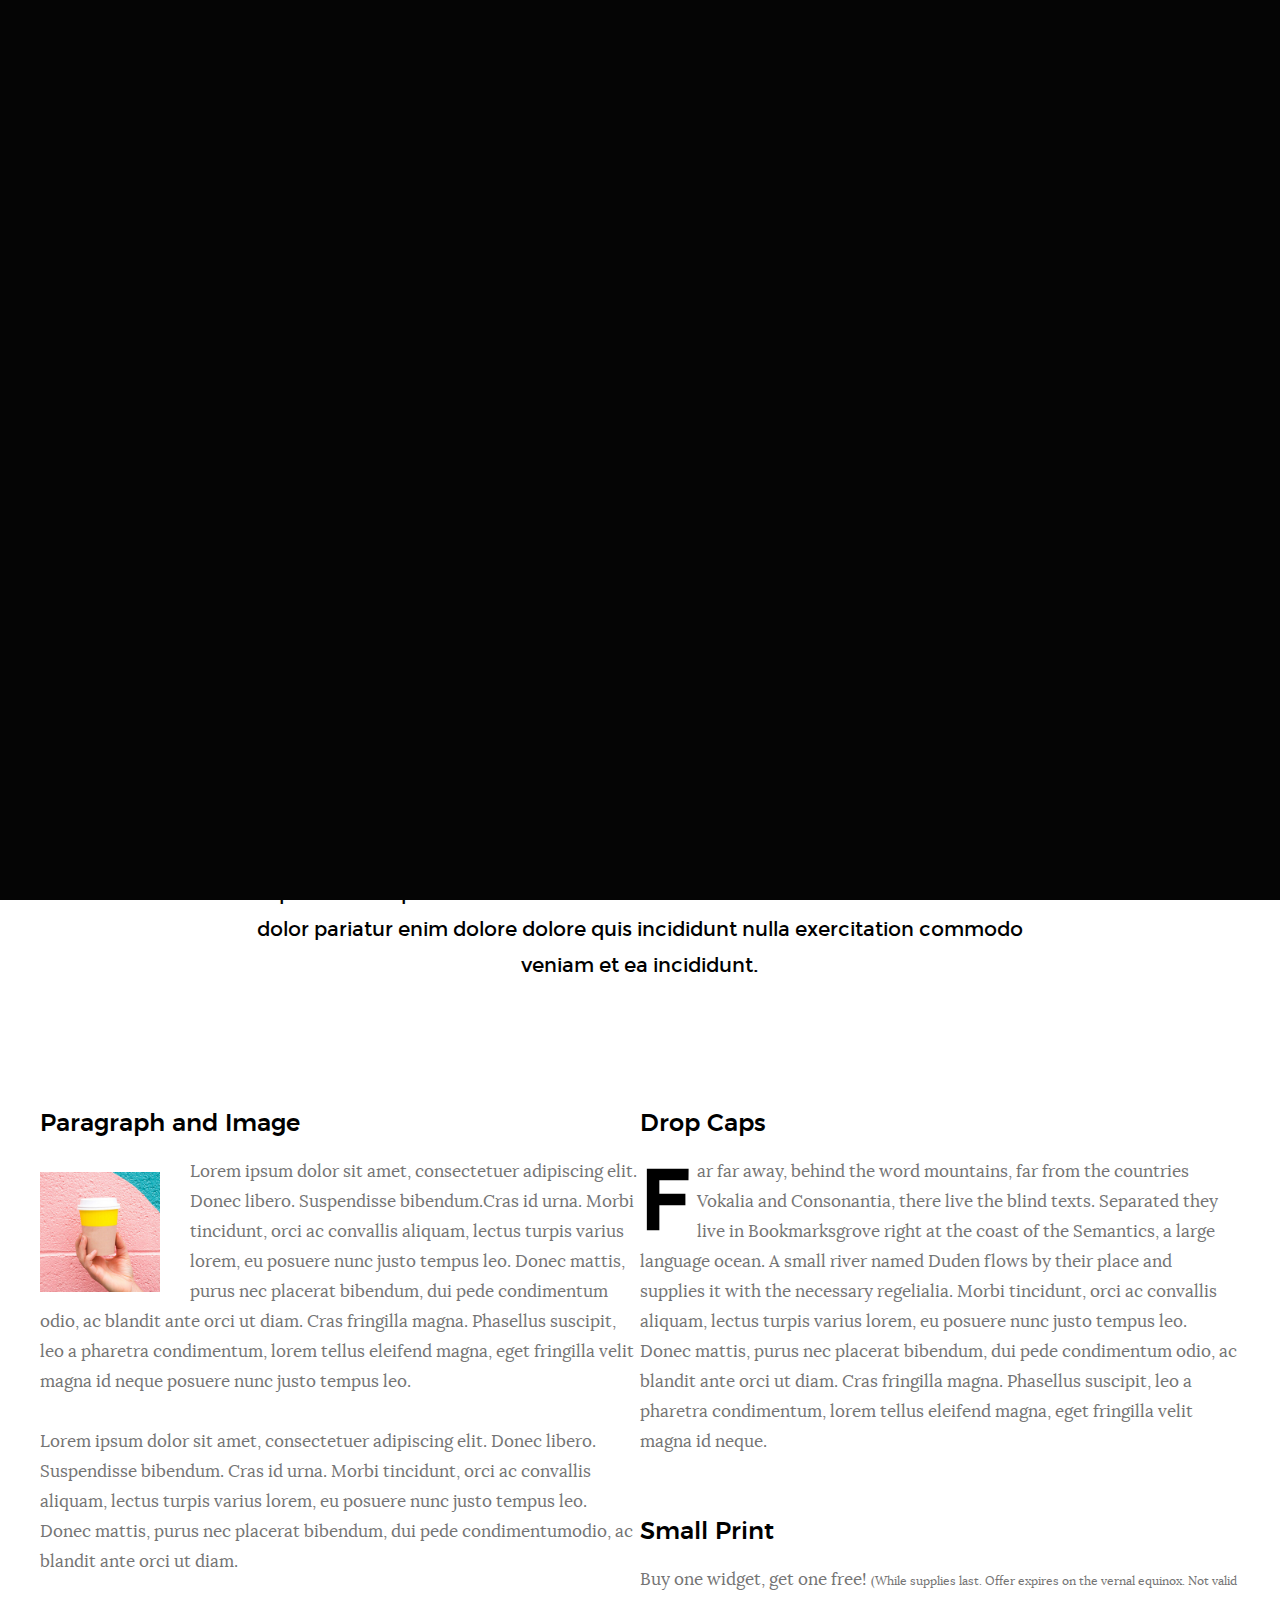
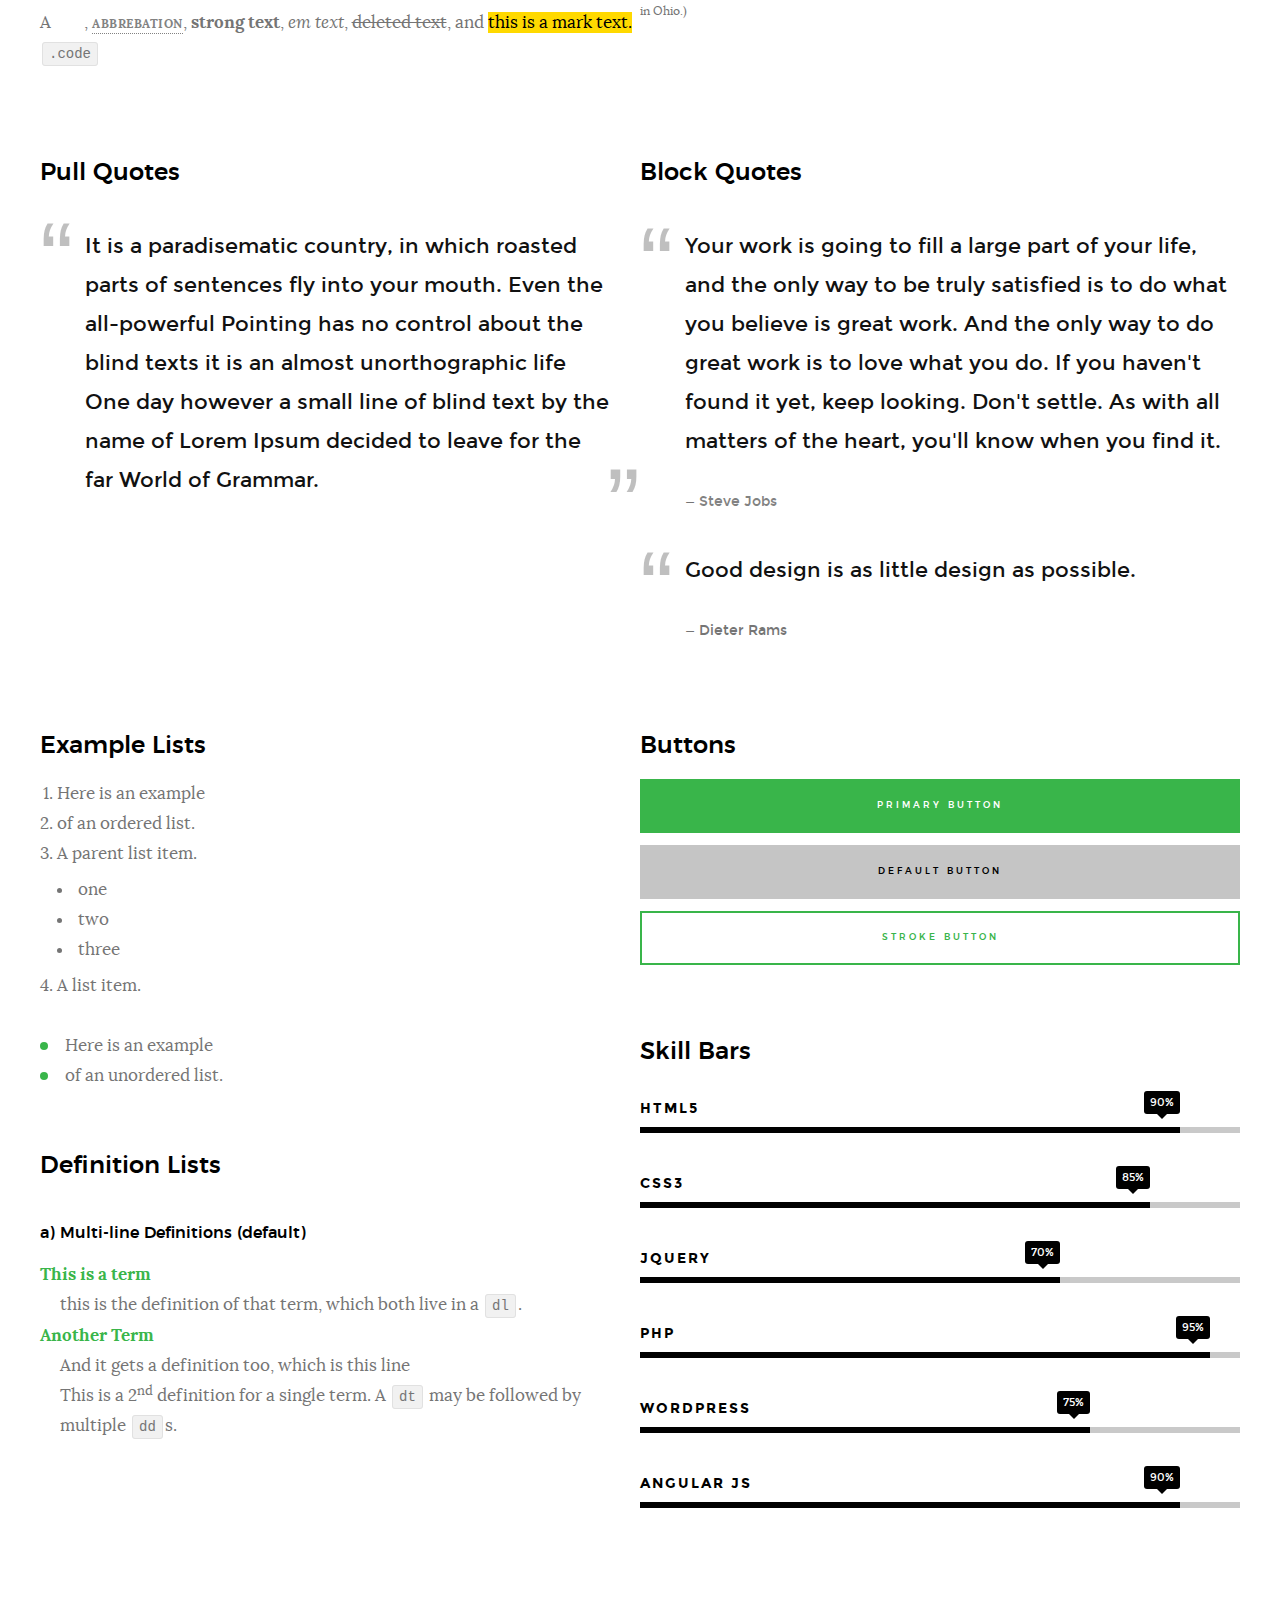
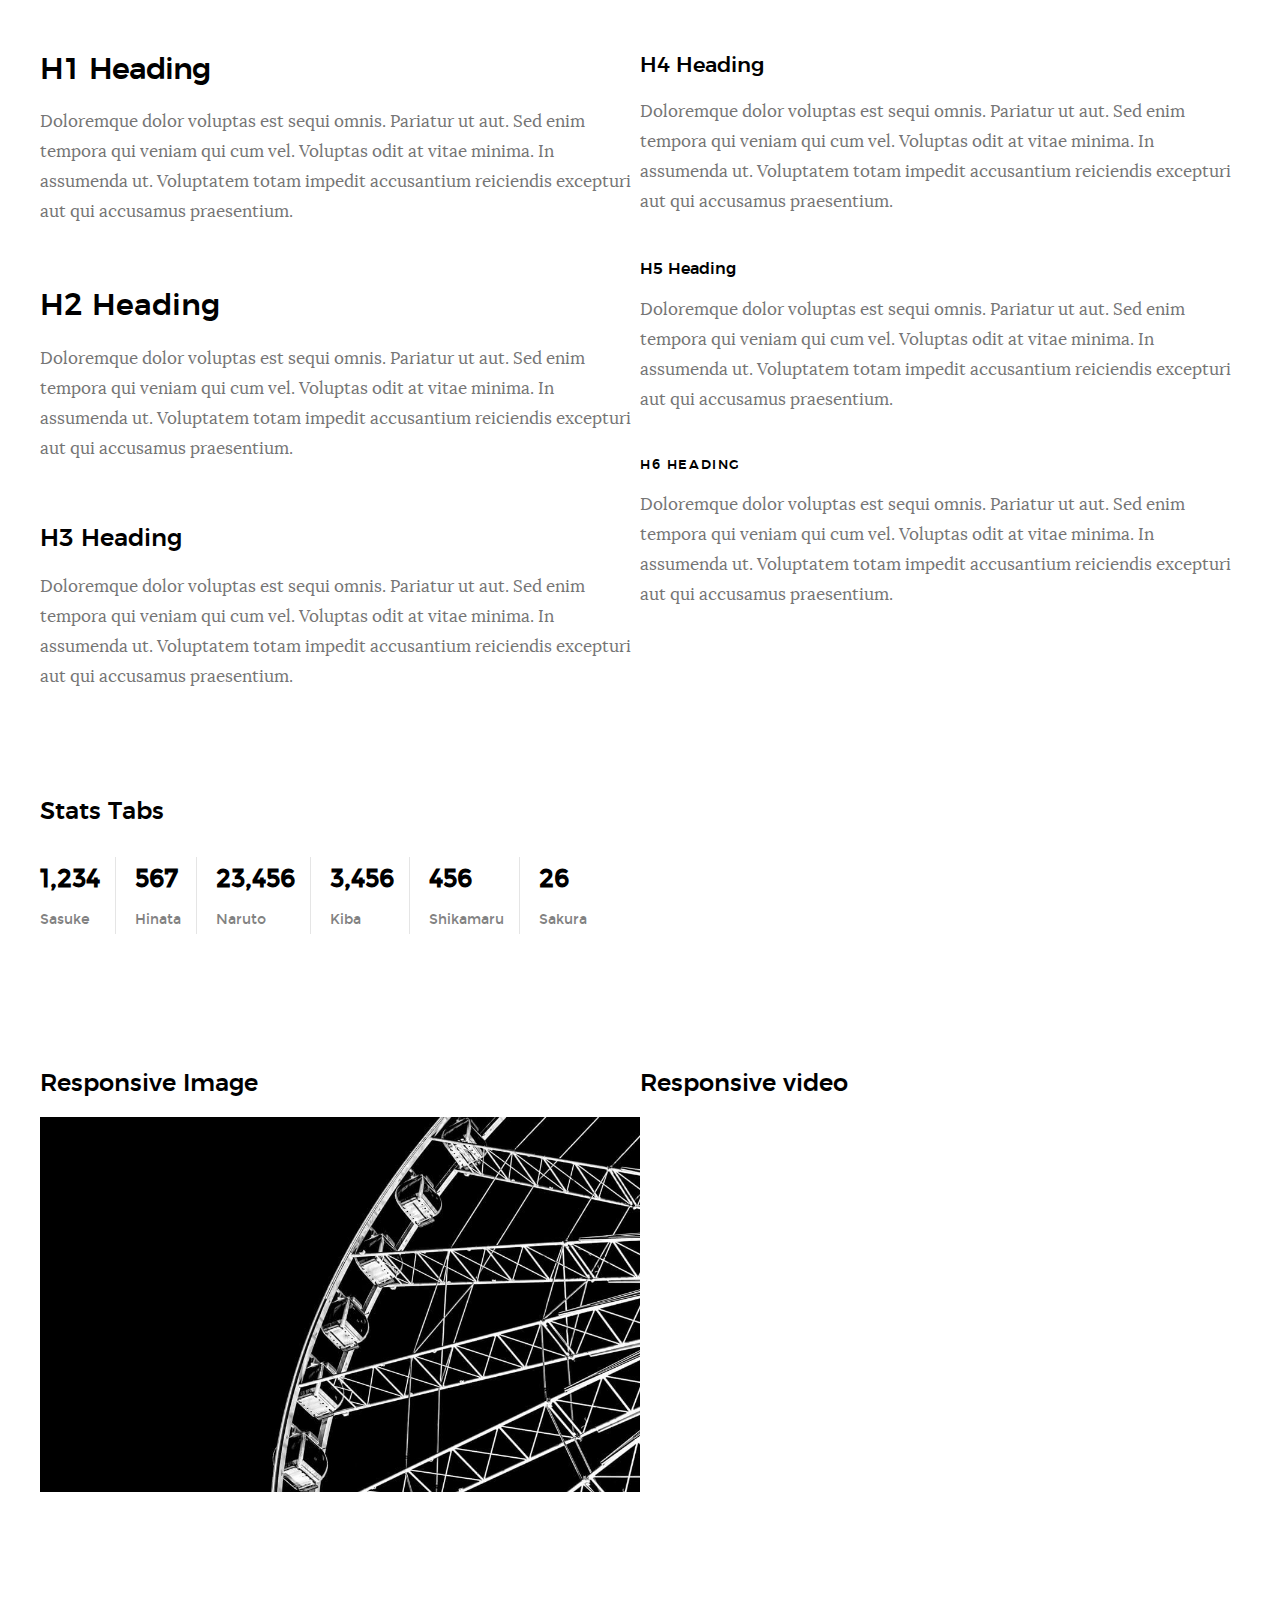
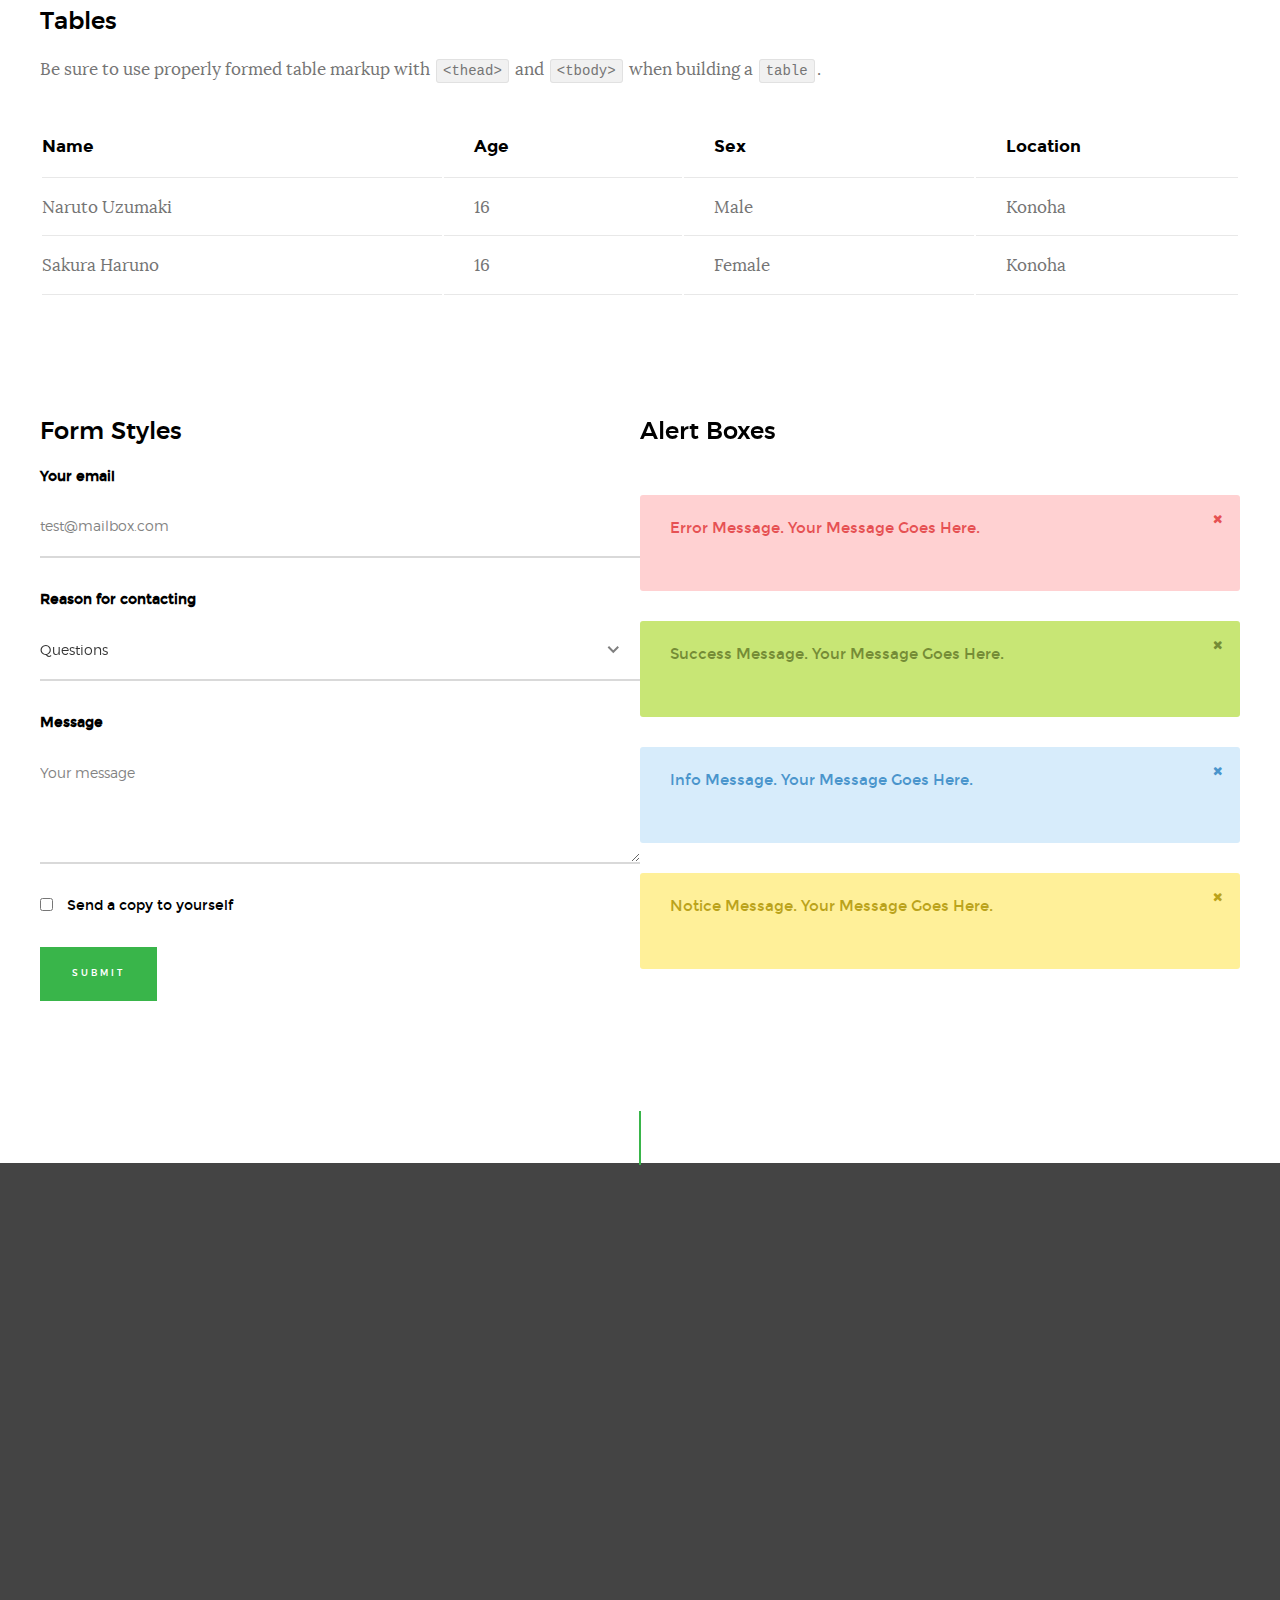
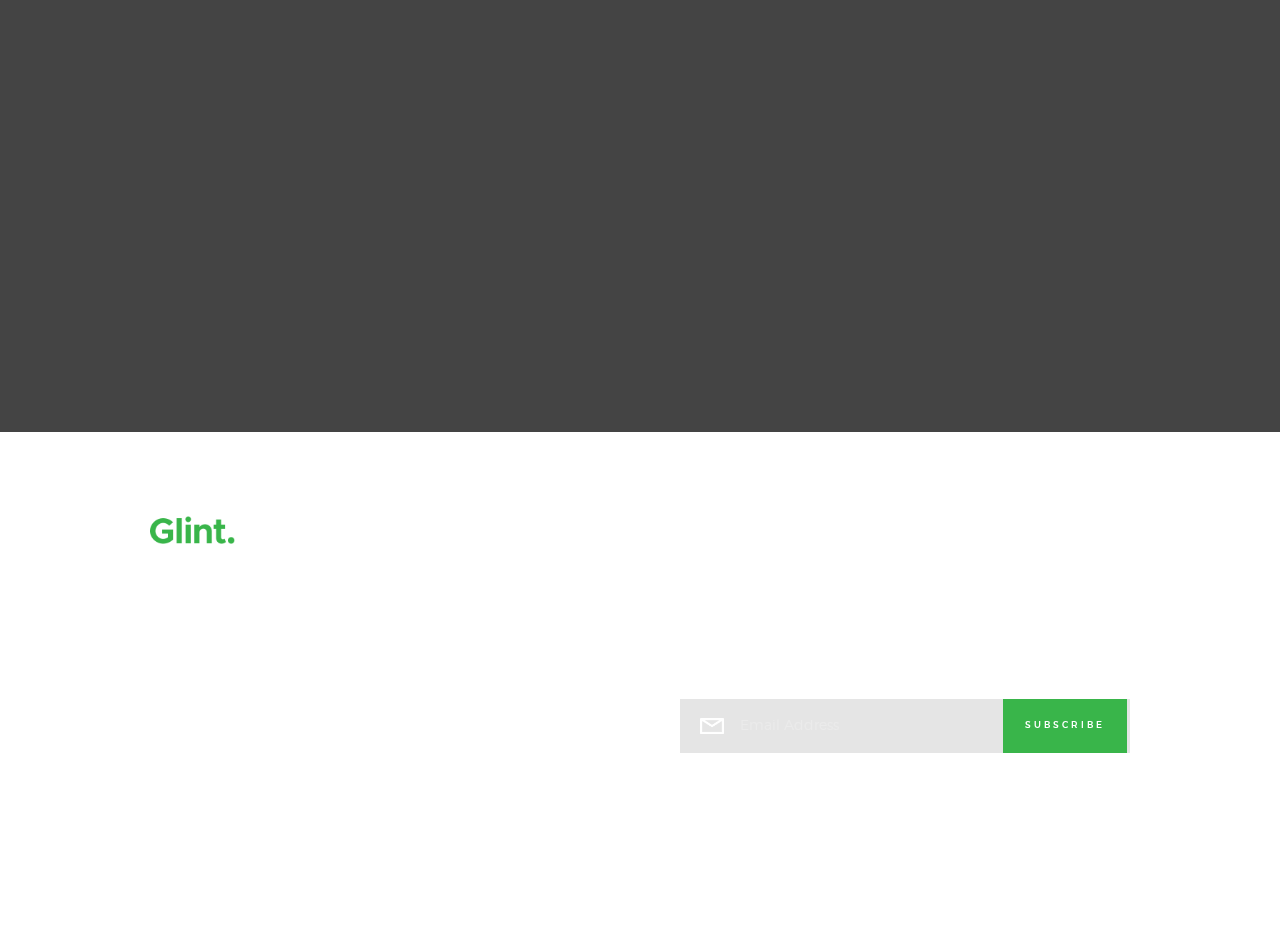
<file: styles.html>
<!DOCTYPE html>
<!--[if lt IE 9 ]><html class="no-js oldie" lang="en"> <![endif]-->
<!--[if IE 9 ]><html class="no-js oldie ie9" lang="en"> <![endif]-->
<!--[if (gte IE 9)|!(IE)]><!-->
<html class="no-js" lang="en">
<!--<![endif]-->

<head>

    <!--- basic page needs
    ================================================== -->
    <meta charset="utf-8">
    <title>Glint - Style Guide</title>
    <meta name="description" content="">
    <meta name="author" content="">

    <!-- mobile specific metas
    ================================================== -->
    <meta name="viewport" content="width=device-width, initial-scale=1">

    <!-- CSS
    ================================================== -->
    <link rel="stylesheet" href="css/base.css">
    <link rel="stylesheet" href="css/vendor.css">
    <link rel="stylesheet" href="css/main.css">

    <style type="text/css" media="screen">
        .s-styles { 
            background: white;
            padding-top: 15rem;
            padding-bottom: 12rem;
        }
     </style> 

    <!-- script
    ================================================== -->
    <script src="js/modernizr.js"></script>
    <script src="js/pace.min.js"></script>

    <!-- favicons
    ================================================== -->
    <link rel="shortcut icon" href="favicon.ico" type="image/x-icon">
    <link rel="icon" href="favicon.ico" type="image/x-icon">

</head>

<body id="top">

    <!-- header
    ================================================== -->
    <header class="s-header">

        <div class="header-logo">
            <a class="site-logo" href="index.html">
                <img src="images/logo.png" alt="Homepage">
            </a>
        </div>

        <nav class="header-nav">

            <a href="#0" class="header-nav__close" title="close"><span>Close</span></a>

            <div class="header-nav__content">
                <h3>Navigation</h3>
                
                <ul class="header-nav__list">
                    <li class="current"><a class="smoothscroll"  href="index.html" title="home">Home</a></li>
                    <li><a href="index.html#about" title="about">About</a></li>
                    <li><a href="index.html#services" title="services">Services</a></li>
                    <li><a href="index.html#works" title="works">Works</a></li>
                    <li><a href="index.html#clients" title="clients">Clients</a></li>
                    <li><a href="#contact" title="contact">Contact</a></li>
                </ul>
    
                <p>Perspiciatis hic praesentium nesciunt. Et neque a dolorum <a href='#0'>voluptatem</a> porro iusto sequi veritatis libero enim. Iusto id suscipit veritatis neque reprehenderit.</p>
    
                <ul class="header-nav__social">
                    <li>
                        <a href="#0"><i class="fa fa-facebook"></i></a>
                    </li>
                    <li>
                        <a href="#0"><i class="fa fa-twitter"></i></a>
                    </li>
                    <li>
                        <a href="#0"><i class="fa fa-instagram"></i></a>
                    </li>
                    <li>
                        <a href="#0"><i class="fa fa-behance"></i></a>
                    </li>
                    <li>
                        <a href="#0"><i class="fa fa-dribbble"></i></a>
                    </li>
                </ul>

            </div> <!-- end header-nav__content -->

        </nav>  <!-- end header-nav -->

        <a class="header-menu-toggle" href="#0">
            <span class="header-menu-text">Menu</span>
            <span class="header-menu-icon"></span>
        </a>

    </header> <!-- end s-header -->


    <!-- home
    ================================================== -->
    <section id="home" class="s-home target-section" data-parallax="scroll" data-image-src="images/hero-bg.jpg" data-natural-width=3000 data-natural-height=2000 data-position-y=center>

        <div class="overlay"></div>
        <div class="shadow-overlay"></div>

        <div class="home-content">

            <div class="row home-content__main">

                <h3>Welcome to Glint</h3>

                <h1>
                    We are a creative group <br>
                    of people who design <br>
                    influential brands and <br>
                    digital experiences.
                </h1>

                <div class="home-content__buttons">
                    <a href="#contact" class="smoothscroll btn btn--stroke">
                        Start a Project
                    </a>
                    <a href="index.html#about" class="smoothscroll btn btn--stroke">
                        More About Us
                    </a>
                </div>

            </div>

            <div class="home-content__scroll">
                <a href="#styles" class="scroll-link smoothscroll">
                    <span>Scroll Down</span>
                </a>
            </div>

            <div class="home-content__line"></div>

        </div> <!-- end home-content -->


        <ul class="home-social">
            <li>
                <a href="#0"><i class="fa fa-facebook" aria-hidden="true"></i><span>Facebook</span></a>
            </li>
            <li>
                <a href="#0"><i class="fa fa-twitter" aria-hidden="true"></i><span>Twiiter</span></a>
            </li>
            <li>
                <a href="#0"><i class="fa fa-instagram" aria-hidden="true"></i><span>Instagram</span></a>
            </li>
            <li>
                <a href="#0"><i class="fa fa-behance" aria-hidden="true"></i><span>Behance</span></a>
            </li>
            <li>
                <a href="#0"><i class="fa fa-dribbble" aria-hidden="true"></i><span>Dribbble</span></a>
            </li>
        </ul> 
        <!-- end home-social -->

    </section> <!-- end s-home -->


    <!-- styles
    ================================================== -->
    <section id="styles" class="s-styles">
        
        <div class="row narrow section-intro add-bottom text-center">

            <div class="col-twelve tab-full">

                <h1 class="display-2">Style Guide.</h1>

                <p class="lead">Lorem ipsum Officia elit ad tempor dolore est ex incididunt incididunt occaecat culpa deserunt sunt labore in cillum ullamco magna in Excepteur consequat in reprehenderit proident mollit incididunt officia commodo.
                Duis ea officia sed dolor pariatur enim dolore dolore quis incididunt nulla exercitation commodo veniam et ea incididunt.</p>

            </div>

        </div>

        <div class="row">

            <div class="col-six tab-full">

                <h3>Paragraph and Image</h3>

                <p><a href="#"><img width="120" height="120" class="pull-left" alt="sample-image" src="images/sample-image.jpg"></a>
                Lorem ipsum dolor sit amet, consectetuer adipiscing elit. Donec libero. Suspendisse bibendum.Cras id urna. Morbi tincidunt, orci ac convallis aliquam, lectus turpis varius lorem, eu posuere nunc justo tempus leo. Donec mattis, purus nec placerat bibendum, dui pede condimentum odio, ac blandit ante orci ut diam. Cras fringilla magna. Phasellus suscipit, leo a pharetra condimentum, lorem tellus eleifend magna, eget fringilla velit magna id neque posuere nunc justo tempus leo. </p>

                <p>
                Lorem ipsum dolor sit amet, consectetuer adipiscing elit. Donec libero. Suspendisse bibendum. Cras id urna. Morbi tincidunt, orci ac convallis aliquam, lectus turpis varius lorem, eu posuere nunc justo tempus leo. Donec mattis, purus nec placerat bibendum, dui pede condimentumodio, ac blandit ante orci ut diam.	
                </p>

                <p>A <a href="#">link</a>,
                <abbr title="this really isn't a very good description">abbrebation</abbr>,
                <strong>strong text</strong>,
                <em>em text</em>,
                <del>deleted text</del>, and
                <mark>this is a mark text.</mark>
                <code>.code</code>
                </p>

            </div>

            <div class="col-six tab-full">

                <h3>Drop Caps</h3>

                <p class="drop-cap">Far far away, behind the word mountains, far from the countries Vokalia and Consonantia,
                there live the blind texts. Separated they live in Bookmarksgrove right at the coast of the
                Semantics, a large language ocean. A small river named Duden flows by their place and supplies it with the necessary regelialia. Morbi tincidunt, orci ac convallis aliquam, lectus turpis varius lorem, eu	posuere nunc justo tempus leo. Donec mattis, purus nec placerat bibendum, dui pede condimentum odio, ac blandit ante orci ut diam. Cras fringilla magna. Phasellus suscipit, leo a pharetra condimentum, lorem tellus eleifend magna, eget fringilla velit magna id neque.
                </p>

                <h3>Small Print</h3>

                <p>Buy one widget, get one free!
                <small>(While supplies last. Offer expires on the vernal equinox. Not valid in Ohio.)</small>
                </p>

            </div>

        </div> <!-- end row -->

        <div class="row">

            <div class="col-six tab-full">

                <h3>Pull Quotes</h3>

                <aside class="pull-quote">
                    <blockquote>
                    <p>It is a paradisematic country, in which roasted parts of
                    sentences fly into your mouth. Even the all-powerful Pointing has no control about the blind
                    texts it is an almost unorthographic life One day however a small line of blind text by the name
                    of Lorem Ipsum decided to leave for the far World of Grammar.</p>
                    </blockquote>
                </aside>

            </div>

            <div class="col-six tab-full">

                <h3>Block Quotes</h3>

                <blockquote cite="http://where-i-got-my-info-from.com">
                <p>Your work is going to fill a large part of your life, and the only way to be truly satisfied is
                to do what you believe is great work. And the only way to do great work is to love what you do.
                If you haven't found it yet, keep looking. Don't settle. As with all matters of the heart, you'll know when you find it.
                </p>
                <cite>
                    <a href="#">Steve Jobs</a>
                </cite>
                </blockquote>

                <blockquote>
                <p>Good design is as little design as possible.</p>
                <cite>Dieter Rams</cite>
                </blockquote>

            </div>

        </div> <!-- end row -->


        <div class="row half-bottom">

            <div class="col-six tab-full">

                <h3>Example Lists</h3>

                <ol>
                    <li>Here is an example</li>
                    <li>of an ordered list.</li>
                    <li>A parent list item.
                        <ul>
                            <li>one</li>
                            <li>two</li>
                            <li>three</li>
                        </ul>
                        </li>
                        <li>A list item.</li>
                    </ol>

                <ul class="disc">
                    <li>Here is an example</li>
                    <li>of an unordered list.</li>
                </ul>

                <h3>Definition Lists</h3>

                <h5>a) Multi-line Definitions (default) </h5>

                <dl>
                    <dt><strong>This is a term</strong></dt>
                        <dd>this is the definition of that term, which both live in a <code>dl</code>.</dd>
                    <dt><strong>Another Term</strong></dt>
                        <dd>And it gets a definition too, which is this line</dd>
                        <dd>This is a 2<sup>nd</sup> definition for a single term. A <code>dt</code> may be followed by multiple <code>dd</code>s.</dd>
                </dl>

            </div>

            <div class="col-six tab-full">

                <h3>Buttons</h3>

                <p>
                    <a class="btn btn--primary full-width" href="#0">Primary Button</a>
                    <a class="btn full-width" href="#0">Default Button</a>
                    <a class="btn btn--stroke full-width" href="#0">Stroke Button</a>
                </p>

                <h3>Skill Bars</h3>
                
                <ul class="skill-bars">
                    <li>
                    <div class="progress percent90"><span>90%</span></div>
                    <strong>HTML5</strong>
                    </li>
                    <li>
                    <div class="progress percent85"><span>85%</span></div>
                    <strong>CSS3</strong>
                    </li>
                    <li>
                    <div class="progress percent70"><span>70%</span></div>
                    <strong>JQuery</strong>
                    </li>
                    <li>
                    <div class="progress percent95"><span>95%</span></div>
                    <strong>PHP</strong>
                    </li>
                    <li>
                    <div class="progress percent75"><span>75%</span></div>
                    <strong>Wordpress</strong>
                    </li>
                    <li>
                    <div class="progress percent90"><span>90%</span></div>
                    <strong>Angular JS</strong>
                    </li>
                </ul>

            </div>

        </div> <!-- end row -->

        <div class="row half-bottom">

            <div class="col-six tab-full">
                    
                <h1>H1 Heading</h1>
                <p>Doloremque dolor voluptas est sequi omnis. Pariatur ut aut. Sed enim tempora qui veniam qui cum vel. 
                Voluptas odit at vitae minima. In assumenda ut. Voluptatem totam impedit accusantium reiciendis excepturi aut qui accusamus praesentium.</p>

                <h2>H2 Heading</h2>
                <p>Doloremque dolor voluptas est sequi omnis. Pariatur ut aut. Sed enim tempora qui veniam qui cum vel. 
                Voluptas odit at vitae minima. In assumenda ut. Voluptatem totam impedit accusantium reiciendis excepturi aut qui accusamus praesentium.</p>

                <h3>H3 Heading</h3>
                <p>Doloremque dolor voluptas est sequi omnis. Pariatur ut aut. Sed enim tempora qui veniam qui cum vel. 
                Voluptas odit at vitae minima. In assumenda ut. Voluptatem totam impedit accusantium reiciendis excepturi aut qui accusamus praesentium.</p>

            </div>

            <div class="col-six tab-full">
                    
                <h4>H4 Heading</h4>
                <p>Doloremque dolor voluptas est sequi omnis. Pariatur ut aut. Sed enim tempora qui veniam qui cum vel. 
                Voluptas odit at vitae minima. In assumenda ut. Voluptatem totam impedit accusantium reiciendis excepturi aut qui accusamus praesentium.</p>

                <h5>H5 Heading</h5>
                <p>Doloremque dolor voluptas est sequi omnis. Pariatur ut aut. Sed enim tempora qui veniam qui cum vel. 
                Voluptas odit at vitae minima. In assumenda ut. Voluptatem totam impedit accusantium reiciendis excepturi aut qui accusamus praesentium.</p>

                <h6>H6 Heading</h6>
                <p>Doloremque dolor voluptas est sequi omnis. Pariatur ut aut. Sed enim tempora qui veniam qui cum vel. 
                Voluptas odit at vitae minima. In assumenda ut. Voluptatem totam impedit accusantium reiciendis excepturi aut qui accusamus praesentium.</p>

            </div>

        </div>


        <div class="row half-bottom">

            <div class="col-twelve">

                    <h3>Stats Tabs</h3>

                <ul class="stats-tabs">
                    <li><a href="#">1,234 <em>Sasuke</em></a></li>
                    <li><a href="#">567 <em>Hinata</em></a></li>
                    <li><a href="#">23,456 <em>Naruto</em></a></li>
                    <li><a href="#">3,456 <em>Kiba</em></a></li>
                    <li><a href="#">456 <em>Shikamaru</em></a></li>
                    <li><a href="#">26 <em>Sakura</em></a></li>
                    </ul>

            </div>

        </div> <!-- end row -->


        <div class="row half-bottom">

            <div class="col-six tab-full">

                <h3>Responsive Image</h3>
                <p><img src="images/wheel-500.jpg" 
                    srcset="images/wheel-1000.jpg 1000w, 
                    images/wheel-500.jpg 500w" 
                    sizes="(max-width: 1000px) 100vw, 1000px" alt=""></p>

            </div>

            <div class="col-six tab-full">

                <h3>Responsive video</h3>

                <div class="video-container">
                <iframe src="https://player.vimeo.com/video/14592941?title=0&amp;byline=0&amp;portrait=0&amp;color=F64B39" width="500" height="281" frameborder="0" webkitallowfullscreen mozallowfullscreen allowfullscreen></iframe> 
                </div>

            </div>
            
        </div> <!-- end row -->


        <div class="row add-bottom">

            <div class="col-twelve">

                <h3>Tables</h3>
                <p>Be sure to use properly formed table markup with <code>&lt;thead&gt;</code> and <code>&lt;tbody&gt;</code> when building a <code>table</code>.</p>

                <div class="table-responsive">

                    <table>
                            <thead>
                            <tr>
                                <th>Name</th>
                                <th>Age</th>
                                <th>Sex</th>
                                <th>Location</th>
                            </tr>
                            </thead>
                            <tbody>
                            <tr>
                                <td>Naruto Uzumaki</td>
                                <td>16</td>
                                <td>Male</td>
                                <td>Konoha</td>
                            </tr>
                            <tr>
                                <td>Sakura Haruno</td>
                                <td>16</td>
                                <td>Female</td>
                                <td>Konoha</td>
                            </tr>
                            </tbody>
                    </table>

                </div>

            </div>
            
        </div> <!-- end row -->
    

        <div class="row">

            <div class="col-six tab-full">

                <h3>Form Styles</h3>

                <form>
                        <div>
                            <label for="sampleInput">Your email</label>
                            <input class="full-width" type="email" placeholder="test@mailbox.com" id="sampleInput">
                    </div>
                    <div>
                            <label for="sampleRecipientInput">Reason for contacting</label>
                            <div class="cl-custom-select">
                                <select class="full-width" id="sampleRecipientInput">
                                    <option value="Option 1">Questions</option>
                                    <option value="Option 2">Report</option>
                                    <option value="Option 3">Others</option>
                                </select>
                            </div>
                    </div>
                    
                        <label for="exampleMessage">Message</label>
                        <textarea class="full-width" placeholder="Your message" id="exampleMessage"></textarea>

                        <label class="add-bottom">
                            <input type="checkbox">
                            <span class="label-text">Send a copy to yourself</span>
                        </label>
                    
                        <input class="btn--primary" type="submit" value="Submit">

                </form>

            </div>

            <div class="col-six tab-full">

                <h3>Alert Boxes</h3>

                <br>
                
                <div class="alert-box alert-box--error hideit">
                    <p>Error Message. Your Message Goes Here.</p>
                    <i class="fa fa-times alert-box__close" aria-hidden="true"></i>
                </div><!-- /error -->
                        
                <div class="alert-box alert-box--success hideit">
                    <p>Success Message. Your Message Goes Here.</p>
                    <i class="fa fa-times alert-box__close" aria-hidden="true"></i>
                </div><!-- /success -->
                        
                <div class="alert-box alert-box--info hideit">
                    <p>Info Message. Your Message Goes Here.</p>
                    <i class="fa fa-times alert-box__close" aria-hidden="true"></i>
                </div><!-- /info -->
                        
                <div class="alert-box alert-box--notice hideit">
                    <p>Notice Message. Your Message Goes Here.</p>
                    <i class="fa fa-times alert-box__close" aria-hidden="true"></i>
                </div><!-- /notice -->
            
            </div>

        </div> <!-- end row -->

    </section> <!-- end styles -->


    <!-- contact
    ================================================== -->
    <section id="contact" class="s-contact">

        <div class="overlay"></div>
        <div class="contact__line"></div>

        <div class="row section-header" data-aos="fade-up">
            <div class="col-full">
                <h3 class="subhead">Contact Us</h3>
                <h1 class="display-2 display-2--light">Reach out for a new project or just say hello</h1>
            </div>
        </div>

        <div class="row contact-content" data-aos="fade-up">
            
            <div class="contact-primary">

                <h3 class="h6">Send Us A Message</h3>

                <form name="contactForm" id="contactForm" method="post" action="" novalidate="novalidate">
                    <fieldset>
    
                    <div class="form-field">
                        <input name="contactName" type="text" id="contactName" placeholder="Your Name" value="" minlength="2" required="" aria-required="true" class="full-width">
                    </div>
                    <div class="form-field">
                        <input name="contactEmail" type="email" id="contactEmail" placeholder="Your Email" value="" required="" aria-required="true" class="full-width">
                    </div>
                    <div class="form-field">
                        <input name="contactSubject" type="text" id="contactSubject" placeholder="Subject" value="" class="full-width">
                    </div>
                    <div class="form-field">
                        <textarea name="contactMessage" id="contactMessage" placeholder="Your Message" rows="10" cols="50" required="" aria-required="true" class="full-width"></textarea>
                    </div>
                    <div class="form-field">
                        <button class="full-width btn--primary">Submit</button>
                        <div class="submit-loader">
                            <div class="text-loader">Sending...</div>
                            <div class="s-loader">
                                <div class="bounce1"></div>
                                <div class="bounce2"></div>
                                <div class="bounce3"></div>
                            </div>
                        </div>
                    </div>
    
                    </fieldset>
                </form>

                <!-- contact-warning -->
                <div class="message-warning">
                    Something went wrong. Please try again.
                </div> 
            
                <!-- contact-success -->
                <div class="message-success">
                    Your message was sent, thank you!<br>
                </div>

            </div> <!-- end contact-primary -->

            <div class="contact-secondary">
                <div class="contact-info">

                    <h3 class="h6 hide-on-fullwidth">Contact Info</h3>

                    <div class="cinfo">
                        <h5>Where to Find Us</h5>
                        <p>
                            1600 Amphitheatre Parkway<br>
                            Mountain View, CA<br>
                            94043 US
                        </p>
                    </div>

                    <div class="cinfo">
                        <h5>Email Us At</h5>
                        <p>
                            contact@glintsite.com<br>
                            info@glintsite.com
                        </p>
                    </div>

                    <div class="cinfo">
                        <h5>Call Us At</h5>
                        <p>
                            Phone: (+63) 555 1212<br>
                            Mobile: (+63) 555 0100<br>
                            Fax: (+63) 555 0101
                        </p>
                    </div>

                    <ul class="contact-social">
                        <li>
                            <a href="#"><i class="fa fa-facebook" aria-hidden="true"></i></a>
                        </li>
                        <li>
                            <a href="#"><i class="fa fa-twitter" aria-hidden="true"></i></a>
                        </li>
                        <li>
                            <a href="#"><i class="fa fa-instagram" aria-hidden="true"></i></a>
                        </li>
                        <li>
                            <a href="#"><i class="fa fa-behance" aria-hidden="true"></i></a>
                        </li>
                        <li>
                            <a href="#"><i class="fa fa-dribbble" aria-hidden="true"></i></a>
                        </li>
                    </ul> <!-- end contact-social -->

                </div> <!-- end contact-info -->
            </div> <!-- end contact-secondary -->

        </div> <!-- end contact-content -->

    </section> <!-- end s-contact -->


    <!-- footer
    ================================================== -->
    <footer>

        <div class="row footer-main">

            <div class="col-six tab-full left footer-desc">

                <div class="footer-logo"></div>
                Proin eget tortor risus. Mauris blandit aliquet elit, eget tincidunt nibh pulvinar a. Praesent sapien massa, convallis a pellentesque nec, egestas non nisi. Mauris blandit aliquet elit, eget tincidunt nibh pulvinar a. Nulla porttitor accumsan tincidunt. Nulla porttitor accumsan tincidunt. Quaerat voluptas autem necessitatibus vitae aut.

            </div>

            <div class="col-six tab-full right footer-subscribe">

                <h4>Get Notified</h4>
                <p>Quia quo qui sed odit. Quaerat voluptas autem necessitatibus vitae aut non alias sed quia. Ut itaque enim optio ut excepturi deserunt iusto porro.</p>

                <div class="subscribe-form">
                    <form id="mc-form" class="group" novalidate="true">
                        <input type="email" value="" name="EMAIL" class="email" id="mc-email" placeholder="Email Address" required="">
                        <input type="submit" name="subscribe" value="Subscribe">
                        <label for="mc-email" class="subscribe-message"></label>
                    </form>
                </div>

            </div>

        </div> <!-- end footer-main -->

        <div class="row footer-bottom">

            <div class="col-twelve">
                <div class="copyright">
                    <span>© Copyright Glint 2017</span> 
                    <span>Site Template by <a href="https://www.colorlib.com/">Colorlib</a></span>	
                </div>

                <div class="go-top">
                    <a class="smoothscroll" title="Back to Top" href="#top"><i class="icon-arrow-up" aria-hidden="true"></i></a>
                </div>
            </div>

        </div> <!-- end footer-bottom -->

    </footer> <!-- end footer -->


    <!-- photoswipe background
    ================================================== -->
    <div aria-hidden="true" class="pswp" role="dialog" tabindex="-1">

        <div class="pswp__bg"></div>
        <div class="pswp__scroll-wrap">

            <div class="pswp__container">
                <div class="pswp__item"></div>
                <div class="pswp__item"></div>
                <div class="pswp__item"></div>
            </div>

            <div class="pswp__ui pswp__ui--hidden">
                <div class="pswp__top-bar">
                    <div class="pswp__counter"></div><button class="pswp__button pswp__button--close" title="Close (Esc)"></button> <button class="pswp__button pswp__button--share" title=
                    "Share"></button> <button class="pswp__button pswp__button--fs" title="Toggle fullscreen"></button> <button class="pswp__button pswp__button--zoom" title=
                    "Zoom in/out"></button>
                    <div class="pswp__preloader">
                        <div class="pswp__preloader__icn">
                            <div class="pswp__preloader__cut">
                                <div class="pswp__preloader__donut"></div>
                            </div>
                        </div>
                    </div>
                </div>
                <div class="pswp__share-modal pswp__share-modal--hidden pswp__single-tap">
                    <div class="pswp__share-tooltip"></div>
                </div><button class="pswp__button pswp__button--arrow--left" title="Previous (arrow left)"></button> <button class="pswp__button pswp__button--arrow--right" title=
                "Next (arrow right)"></button>
                <div class="pswp__caption">
                    <div class="pswp__caption__center"></div>
                </div>
            </div>

        </div>

    </div> <!-- end photoSwipe background -->


    <!-- preloader
    ================================================== -->
    <div id="preloader">
        <div id="loader">
            <div class="line-scale-pulse-out">
                <div></div>
                <div></div>
                <div></div>
                <div></div>
                <div></div>
            </div>
        </div>
    </div>


    <!-- Java Script
    ================================================== -->
    <script src="js/jquery-3.2.1.min.js"></script>
    <script src="js/plugins.js"></script>
    <script src="js/main.js"></script>

</body>

</html>
</file>
<file: css/base.css>
/* =================================================================== 
 *
 *  Glint v1.0 Base Stylesheet
 *  11-20-2017
 *  ------------------------------------------------------------------
 *
 *  TOC:
 *  # imports 
 *  # normalize
 *  # basic/base setup styles
 *      ## Media
 *      ## Typography resets 
 *      ## links
 *      ## inputs
 *  # grid
 *      ## medium size devices
 *      ## tablets
 *      ## mobile devices
 *      ## small mobile devices
 *  # block grids
 *      ## medium size devices
 *      ## tablets
 *      ## mobile devices
 *      ## small mobile devices
 *  # MISC
 *
 * =================================================================== */


/* ===================================================================
 * # imports 
 *
 * ------------------------------------------------------------------- */
@import url("font-awesome/css/font-awesome.min.css");
@import url("micons/micons.css");
@import url("fonts.css");


/* ===================================================================
 * # normalize
 * normalize.css v5.0.0 | MIT License | 
 * github.com/necolas/normalize.css
 *
 * ------------------------------------------------------------------- */
html {
    font-family: sans-serif;
    line-height: 1.15;
    -ms-text-size-adjust: 100%;
    -webkit-text-size-adjust: 100%;
}

body {
    margin: 0;
}

article,
aside,
footer,
header,
nav,
section {
    display: block;
}

h1 {
    font-size: 2em;
    margin: 0.67em 0;
}

figcaption,
figure,
main {
    display: block;
}

figure {
    margin: 1em 40px;
}

hr {
    box-sizing: content-box;
    height: 0;
    overflow: visible;
}

pre {
    font-family: monospace, monospace;
    font-size: 1em;
}

a {
    background-color: transparent;
    -webkit-text-decoration-skip: objects;
}

a:active,
a:hover {
    outline-width: 0;
}

abbr[title] {
    border-bottom: none;
    text-decoration: underline;
    text-decoration: underline dotted;
}

b,
strong {
    font-weight: inherit;
}

b,
strong {
    font-weight: bolder;
}

code,
kbd,
samp {
    font-family: monospace, monospace;
    font-size: 1em;
}

dfn {
    font-style: italic;
}

mark {
    background-color: #ff0;
    color: #000;
}

small {
    font-size: 80%;
}

sub,
sup {
    font-size: 75%;
    line-height: 0;
    position: relative;
    vertical-align: baseline;
}

sub {
    bottom: -0.25em;
}

sup {
    top: -0.5em;
}

audio,
video {
    display: inline-block;
}

audio:not([controls]) {
    display: none;
    height: 0;
}

img {
    border-style: none;
}

svg:not(:root) {
    overflow: hidden;
}

button,
input,
optgroup,
select,
textarea {
    font-family: sans-serif;
    font-size: 100%;
    line-height: 1.15;
    margin: 0;
}

button,
input {
    overflow: visible;
}

button,
select {
    text-transform: none;
}

button,
html [type="button"],
[type="reset"],
[type="submit"] {
    -webkit-appearance: button;
}

button::-moz-focus-inner,
[type="button"]::-moz-focus-inner,
[type="reset"]::-moz-focus-inner,
[type="submit"]::-moz-focus-inner {
    border-style: none;
    padding: 0;
}

button:-moz-focusring,
[type="button"]:-moz-focusring,
[type="reset"]:-moz-focusring,
[type="submit"]:-moz-focusring {
    outline: 1px dotted ButtonText;
}

fieldset {
    border: 1px solid #c0c0c0;
    margin: 0 2px;
    padding: 0.35em 0.625em 0.75em;
}

legend {
    box-sizing: border-box;
    color: inherit;
    display: table;
    max-width: 100%;
    padding: 0;
    white-space: normal;
}

progress {
    display: inline-block;
    vertical-align: baseline;
}

textarea {
    overflow: auto;
}

[type="checkbox"],
[type="radio"] {
    box-sizing: border-box;
    padding: 0;
}

[type="number"]::-webkit-inner-spin-button,
[type="number"]::-webkit-outer-spin-button {
    height: auto;
}

[type="search"] {
    -webkit-appearance: textfield;
    outline-offset: -2px;
}

[type="search"]::-webkit-search-cancel-button,
[type="search"]::-webkit-search-decoration {
    -webkit-appearance: none;
}

::-webkit-file-upload-button {
    -webkit-appearance: button;
    font: inherit;
}

details,
menu {
    display: block;
}

summary {
    display: list-item;
}

canvas {
    display: inline-block;
}

template {
    display: none;
}

[hidden] {
    display: none;
}


/* ===================================================================
 * # basic/base setup styles
 *
 * ------------------------------------------------------------------- */
html {
    font-size: 62.5%;
    box-sizing: border-box;
}

*,
*::before,
*::after {
    box-sizing: inherit;
}

body {
    font-weight: normal;
    line-height: 1;
    word-wrap: break-word;
    text-rendering: optimizeLegibility;
    -webkit-overflow-scrolling: touch;
    -webkit-text-size-adjust: none;
}

body,
input,
button {
    -moz-osx-font-smoothing: grayscale;
    -webkit-font-smoothing: antialiased;
}


/* ------------------------------------------------------------------- 
 * ## Media
 * ------------------------------------------------------------------- */
img,
video {
    max-width: 100%;
    height: auto;
}


/* ------------------------------------------------------------------- 
 * ## Typography resets 
 * ------------------------------------------------------------------- */
div,
dl,
dt,
dd,
ul,
ol,
li,
h1,
h2,
h3,
h4,
h5,
h6,
pre,
form,
p,
blockquote,
th,
td {
    margin: 0;
    padding: 0;
}

h1,
h2,
h3,
h4,
h5,
h6 {
    -webkit-font-smoothing: auto;
    -webkit-font-smoothing: antialiased;
    -webkit-font-variant-ligatures: common-ligatures;
    -moz-font-variant-ligatures: common-ligatures;
    font-variant-ligatures: common-ligatures;
    text-rendering: optimizeLegibility;
}

em,
i {
    font-style: italic;
    line-height: inherit;
}

strong,
b {
    font-weight: bold;
    line-height: inherit;
}

small {
    font-size: 60%;
    line-height: inherit;
}

ol,
ul {
    list-style: none;
}

li {
    display: block;
}


/* ------------------------------------------------------------------- 
 * ## links 
 * ------------------------------------------------------------------- */
a {
    text-decoration: none;
    line-height: inherit;
}

a img {
    border: none;
}


/* ------------------------------------------------------------------- 
 * ## inputs 
 * ------------------------------------------------------------------- */
fieldset {
    margin: 0;
    padding: 0;
}

input[type="email"],
input[type="number"],
input[type="search"],
input[type="text"],
input[type="tel"],
input[type="url"],
input[type="password"],
textarea {
    -webkit-appearance: none;
    -moz-appearance: none;
    -ms-appearance: none;
    -o-appearance: none;
    appearance: none;
}


/* ===================================================================
 * # grid
 *
 * ------------------------------------------------------------------- */
.row {
    width: 94%;
    max-width:1200px;
    margin: 0 auto;
}

.row:after {
    content: "";
    display: table;
    clear: both;
}

.row .row {
    width: auto;
    max-width: none;
    margin-left: -20px;
    margin-right: -20px;
}


/* column blocks
 * -------------------------------------- */
[class*="col-"] {
    float: left;
    padding: 0;
}

[class*="col-"]+[class*="col-"].end {
    float: right;
}


/* column width classes 
 * -------------------------------------- */
.col-one {
    width: 8.33333%;
}

.col-two,
.col-1-6 {
    width: 16.66667%;
}

.col-three,
.col-1-4 {
    width: 25%;
}

.col-four,
.col-1-3 {
    width: 33.33333%;
}

.col-five {
    width: 41.66667%;
}

.col-six,
.col-1-2 {
    width: 50%;
}

.col-seven {
    width: 58.33333%;
}

.col-eight,
.col-2-3 {
    width: 66.66667%;
}

.col-nine,
.col-3-4 {
    width: 75%;
}

.col-ten,
.col-5-6 {
    width: 83.33333%;
}

.col-eleven {
    width: 91.66667%;
}

.col-twelve,
.col-full {
    width: 100%;
}


/* ------------------------------------------------------------------- 
 * ## medium size devices
 * ------------------------------------------------------------------- */
@media only screen and (max-width: 1200px) {
    .row .row {
        margin-left: -15px;
        margin-right: -15px;
    }
    [class*="col-"] {
        padding: 0 15px;
    }
    .md-two,
    .md-1-6 {
        width: 16.66667%;
    }
    .md-one {
        width: 8.33333%;
    }
    .md-three,
    .md-1-4 {
        width: 25%;
    }
    .md-four,
    .md-1-3 {
        width: 33.33333%;
    }
    .md-five {
        width: 41.66667%;
    }
    .md-six,
    .md-1-2 {
        width: 50%;
    }
    .md-seven {
        width: 58.33333%;
    }
    .md-eight,
    .md-2-3 {
        width: 66.66667%;
    }
    .md-nine,
    .md-3-4 {
        width: 75%;
    }
    .md-ten,
    .md-5-6 {
        width: 83.33333%;
    }
    .md-eleven {
        width: 91.66667%;
    }
    .md-twelve,
    .md-full {
        width: 100%;
    }
}


/* ------------------------------------------------------------------- 
 * ## tablets
 * ------------------------------------------------------------------- */
@media only screen and (max-width: 800px) {
    .row {
        width: 90%;
    }
    .tab-1-4 {
        width: 25%;
    }
    .tab-1-3 {
        width: 33.33333%;
    }
    .tab-1-2 {
        width: 50%;
    }
    .tab-2-3 {
        width: 66.66667%;
    }
    .tab-3-4 {
        width: 75%;
    }
    .tab-full {
        width: 100%;
    }
}


/* ------------------------------------------------------------------- 
 * ## mobile devices
 * ------------------------------------------------------------------- */
@media only screen and (max-width: 600px) {
    .row {
        width: auto;
        padding-left: 25px;
        padding-right: 25px;
    }
    .row .row {
        margin-left: -10px;
        margin-right: -10px;
    }
    [class*="col-"] {
        padding: 0 10px;
    }
    .mob-1-4 {
        width: 25%;
    }
    .mob-1-3 {
        width: 33.33333%;
    }
    .mob-1-2 {
        width: 50%;
    }
    .mob-2-3 {
        width: 66.66667%;
    }
    .mob-3-4 {
        width: 75%;
    }
    .mob-full {
        width: 100%;
    }
}


/* ------------------------------------------------------------------- 
 * ## small mobile devices
 * ------------------------------------------------------------------- */

/* stack columns on small mobile devices
 * ------------------------------------------------------------------- */

@media only screen and (max-width: 400px) {
    .row .row {
        padding-left: 0;
        padding-right: 0;
        margin-left: 0;
        margin-right: 0;
    }
    [class*="col-"] {
        width: 100% !important;
        float: none !important;
        clear: both !important;
        margin-left: 0;
        margin-right: 0;
        padding: 0;
    }
    [class*="col-"]+[class*="col-"].end {
        float: none;
    }
}


/* ===================================================================
 * # block grids
 * ------------------------------------------------------------------- */

/*   Equally-sized columns define at row level
 * ------------------------------------------------------------------- */
[class*="block-"]:after {
    content: "";
    display: table;
    clear: both;
}

.block-1-6 .col-block {
    width: 16.66667%;
}

.block-1-5 .col-block {
    width: 20%;
}

.block-1-4 .col-block {
    width: 25%;
}

.block-1-3 .col-block {
    width: 33.33333%;
}

.block-1-2 .col-block {
    width: 50%;
}


/**
 * Clearing for block grid columns. Allow columns with 
 * different heights to align properly.
 */

.block-1-6 .col-block:nth-child(6n+1),
.block-1-5 .col-block:nth-child(5n+1),
.block-1-4 .col-block:nth-child(4n+1),
.block-1-3 .col-block:nth-child(3n+1),
.block-1-2 .col-block:nth-child(2n+1) {
    clear: both;
}


/* ------------------------------------------------------------------- 
 * ## medium size devices
 * ------------------------------------------------------------------- */
@media only screen and (max-width: 1200px) {
    .block-m-1-6 .col-block {
        width: 16.66667%;
    }
    .block-m-1-5 .col-block {
        width: 20%;
    }
    .block-m-1-4 .col-block {
        width: 25%;
    }
    .block-m-1-3 .col-block {
        width: 33.33333%;
    }
    .block-m-1-2 .col-block {
        width: 50%;
    }
    .block-m-full .col-block {
        width: 100%;
        clear: both;
    }
    [class*="block-m-"] .col-block:nth-child(n) {
        clear: none;
    }
    .block-m-1-6 .col-block:nth-child(6n+1),
    .block-m-1-5 .col-block:nth-child(5n+1),
    .block-m-1-4 .col-block:nth-child(4n+1),
    .block-m-1-3 .col-block:nth-child(3n+1),
    .block-m-1-2 .col-block:nth-child(2n+1) {
        clear: both;
    }
}


/* ------------------------------------------------------------------- 
 * ## tablets
 * ------------------------------------------------------------------- */
@media only screen and (max-width: 800px) {
    .block-tab-1-6 .col-block {
        width: 16.66667%;
    }
    .block-tab-1-5 .col-block {
        width: 20%;
    }
    .block-tab-1-4 .col-block {
        width: 25%;
    }
    .block-tab-1-3 .col-block {
        width: 33.33333%;
    }
    .block-tab-1-2 .col-block {
        width: 50%;
    }
    .block-tab-full .col-block {
        width: 100%;
        clear: both;
    }
    [class*="block-tab-"] .col-block:nth-child(n) {
        clear: none;
    }
    .block-tab-1-6 .col-block:nth-child(6n+1),
    .block-tab-1-6 .col-block:nth-child(5n+1),
    .block-tab-1-4 .col-block:nth-child(4n+1),
    .block-tab-1-3 .col-block:nth-child(3n+1),
    .block-tab-1-2 .col-block:nth-child(2n+1) {
        clear: both;
    }
}


/* ------------------------------------------------------------------- 
 * ## mobile devices
 * ------------------------------------------------------------------- */
@media only screen and (max-width: 600px) {
    .block-mob-1-6 .col-block {
        width: 16.66667%;
    }
    .block-mob-1-5 .col-block {
        width: 20%;
    }
    .block-mob-1-4 .col-block {
        width: 25%;
    }
    .block-mob-1-3 .col-block {
        width: 33.33333%;
    }
    .block-mob-1-2 .col-block {
        width: 50%;
    }
    .block-mob-full .col-block {
        width: 100%;
        clear: both;
    }
    [class*="block-mob-"] .col-block:nth-child(n) {
        clear: none;
    }
    .block-mob-1-6 .col-block:nth-child(6n+1),
    .block-mob-1-5 .col-block:nth-child(5n+1),
    .block-mob-1-4 .col-block:nth-child(4n+1),
    .block-mob-1-3 .col-block:nth-child(3n+1),
    .block-mob-1-2 .col-block:nth-child(2n+1) {
        clear: both;
    }
}


/* ------------------------------------------------------------------- 
 * ## small mobile devices
 * ------------------------------------------------------------------- */

/* stack columns on small mobile devices
 * ------------------------------------------------------------------- */

@media only screen and (max-width: 400px) {
    .stack .col-block {
        width: 100% !important;
        float: none !important;
        clear: both !important;
        margin-left: 0;
        margin-right: 0;
    }
}


/* ===================================================================
 * # MISC
 *
 * ------------------------------------------------------------------- */
.group:after {
    content: "";
    display: table;
    clear: both;
}


/* Misc Helper Styles
 * -------------------------------------- */
.is-hidden {
    display: none;
}

.is-invisible {
    visibility: hidden;
}

.antialiased {
    -webkit-font-smoothing: antialiased;
    -moz-osx-font-smoothing: grayscale;
}

.overflow-hidden {
    overflow: hidden;
}

.remove-bottom {
    margin-bottom: 0;
}

.half-bottom {
    margin-bottom: 1.5rem !important;
}

.add-bottom {
    margin-bottom: 3rem !important;
}

.no-border {
    border: none;
}

.full-width {
    width: 100%;
}

.text-center {
    text-align: center;
}

.text-left {
    text-align: left;
}

.text-right {
    text-align: right;
}

.pull-left {
    float: left;
}

.pull-right {
    float: right;
}

.align-center {
    margin-left: auto;
    margin-right: auto;
    text-align: center;
}


/*# sourceMappingURL=base.css.map */
</file>
<file: css/style.css>
@media only screen and (max-width: 1000px) {
  #wrapper {
      display: none;
  }
}

body {
  background: white;
}

#wrapper {
  width: 100%;
  max-width: 725px;
  margin: 0px auto;
}

.gears {
  width: 10%; /* Adjusted width to accommodate three gears */
  display: inline-block;
  margin-right: 1%; /* Reduced margin between gears */
  margin-left: 2%; /* Reduced margin between gears */
}

.gears:first-child {
  margin-left: 30%; /* No margin on the left side of the first gear */
}

.gears-container {
  width: 357px;
  height: 150px;
  font-size: 24px;
  padding: 9%;
  position: relative;
  margin: 0px auto;
}

.gear-rotate {
  width: 2em;
  height: 2em;
  top: 50%;
  left: 50%;
  margin-top: -1em;
  margin-left: -1em;
  background: green;
  position: absolute;
  border-radius: 1em;
  animation: 1s gear-rotate linear infinite;
}

.gear-rotate-left {
  margin-top: -2.2em;
  top: 47%;
  left:30%;
  width: 2em;
  height: 2em;
  background: green;
  position: absolute;
  border-radius: 1em;
  animation: 1s gear-rotate-left linear infinite;
}

.gear-rotate::before,
.gear-rotate-left::before {
  width: 2.8em;
  height: 2.8em;
  background: -webkit-linear-gradient(0deg, transparent 39%, black 39%, black 61%, transparent 61%),
      -webkit-linear-gradient(60deg, transparent 42%, black 42%, black 58%, transparent 58%),
      -webkit-linear-gradient(120deg, transparent 42%, black 42%, black 58%, transparent 58%);
  background: -moz-linear-gradient(0deg, transparent 39%, black 39%, black 61%, transparent 61%),
      -moz-linear-gradient(60deg, transparent 42%, black 42%, black 58%, transparent 58%),
      -moz-linear-gradient(120deg, transparent 42%, black 42%, black 58%, transparent 58%);
  background: -o-linear-gradient(0deg, transparent 39%, black 39%, black 61%, transparent 61%),
      -o-linear-gradient(60deg, transparent 42%, black 42%, black 58%, transparent 58%),
      -o-linear-gradient(120deg, transparent 42%, black 42%, black 58%, transparent 58%);
  background: -ms-linear-gradient(0deg, transparent 39%, black 39%, black 61%, transparent 61%),
      -ms-linear-gradient(60deg, transparent 42%, black 42%, black 58%, transparent 58%),
      -ms-linear-gradient(120deg, transparent 42%, black 42%, black 58%, transparent 58%);
  background: linear-gradient(0deg, transparent 39%, black 39%, black 61%, transparent 61%),
      linear-gradient(60deg, transparent 42%, black 42%, black 58%, transparent 58%),
      linear-gradient(120deg, transparent 42%, black 42%, black 58%, transparent 58%);
  position: absolute;
  content: "";
  top: -.4em;
  left: -.4em;
  border-radius: 1.4em;
}

.gear-rotate::after,
.gear-rotate-left::after {
  width: 1em;
  height: 1em;
  background: white;
  position: absolute;
  content: "";
  top: .5em;
  left: .5em;
  border-radius: .5em;
}

/*
* Keyframe Animations 
*/

@keyframes gear-rotate {
  0% {
      transform: rotate(0deg);
  }

  100% {
      transform: rotate(-180deg);
  }
}

@keyframes gear-rotate-left {
  0% {
      transform: rotate(30deg);
  }

  100% {
      transform: rotate(210deg);
  }
}
@media only screen and (max-width: 600px) {
  #Head {
      font-size: 2.3rem;
      letter-spacing: -.07rem;
  }
}
@media only screen and (max-width: 400px) {
  #Head {
      font-size: 1.8rem;
      letter-spacing: -.07rem;
  }
  .l{
    display: none;
  }
}
@media only screen and (max-width: 400px) {
  #Head2 {
      font-size: 1.8rem;
  }
}
@media only screen and (max-width: 600px) {
  #Head2 {
      font-size: 2.0rem;
  }
  .q{
    h4 {
      font-size: 1.7rem;
  }
  }
}
@media only screen and (max-width: 815px) {
  #Head2 {
      font-size: 2.2rem;
  }
  .l{
    display:none;
  }
  .home-content__buttons .btn {
    width: 210px;
  }
}
@media only screen and (max-width: 1000px) {
  #Head2{
    font-size: 1.8rem;
  }
}
@media only screen and (max-width: 500px) {
  .g{
    text-align: justify;  
    font-size: 1.8rem;
  }
}
</file>
<file: css/vendor.css>
/* =================================================================== 
 *
 *  Glint v1.0 Vendor/Third Party CSS 
 *  11-20-2017
 *  ------------------------------------------------------------------
 *
 *  TOC:
 *  # animate on scroll
 *  # slick slider
 *  # photoswipe
 *  # photoSwipe skin
 *
 * =================================================================== */


/* ===================================================================
 * # animate on scroll 
 * https://michalsnik.github.io/aos/
 *
 * ------------------------------------------------------------------- */
[data-aos][data-aos][data-aos-duration='50'], body[data-aos-duration='50'] [data-aos] {
    transition-duration: 50ms;
}

[data-aos][data-aos][data-aos-delay='50'], body[data-aos-delay='50'] [data-aos] {
    transition-delay: 0;
}

[data-aos][data-aos][data-aos-delay='50'].aos-animate, body[data-aos-delay='50'] [data-aos].aos-animate {
    transition-delay: 50ms;
}

[data-aos][data-aos][data-aos-duration='100'], body[data-aos-duration='100'] [data-aos] {
    transition-duration: .1s;
}

[data-aos][data-aos][data-aos-delay='100'], body[data-aos-delay='100'] [data-aos] {
    transition-delay: 0;
}

[data-aos][data-aos][data-aos-delay='100'].aos-animate, body[data-aos-delay='100'] [data-aos].aos-animate {
    transition-delay: .1s;
}

[data-aos][data-aos][data-aos-duration='150'], body[data-aos-duration='150'] [data-aos] {
    transition-duration: .15s;
}

[data-aos][data-aos][data-aos-delay='150'], body[data-aos-delay='150'] [data-aos] {
    transition-delay: 0;
}

[data-aos][data-aos][data-aos-delay='150'].aos-animate, body[data-aos-delay='150'] [data-aos].aos-animate {
    transition-delay: .15s;
}

[data-aos][data-aos][data-aos-duration='200'], body[data-aos-duration='200'] [data-aos] {
    transition-duration: .2s;
}

[data-aos][data-aos][data-aos-delay='200'], body[data-aos-delay='200'] [data-aos] {
    transition-delay: 0;
}

[data-aos][data-aos][data-aos-delay='200'].aos-animate, body[data-aos-delay='200'] [data-aos].aos-animate {
    transition-delay: .2s;
}

[data-aos][data-aos][data-aos-duration='250'], body[data-aos-duration='250'] [data-aos] {
    transition-duration: .25s;
}

[data-aos][data-aos][data-aos-delay='250'], body[data-aos-delay='250'] [data-aos] {
    transition-delay: 0;
}

[data-aos][data-aos][data-aos-delay='250'].aos-animate, body[data-aos-delay='250'] [data-aos].aos-animate {
    transition-delay: .25s;
}

[data-aos][data-aos][data-aos-duration='300'], body[data-aos-duration='300'] [data-aos] {
    transition-duration: .3s;
}

[data-aos][data-aos][data-aos-delay='300'], body[data-aos-delay='300'] [data-aos] {
    transition-delay: 0;
}

[data-aos][data-aos][data-aos-delay='300'].aos-animate, body[data-aos-delay='300'] [data-aos].aos-animate {
    transition-delay: .3s;
}

[data-aos][data-aos][data-aos-duration='350'], body[data-aos-duration='350'] [data-aos] {
    transition-duration: .35s;
}

[data-aos][data-aos][data-aos-delay='350'], body[data-aos-delay='350'] [data-aos] {
    transition-delay: 0;
}

[data-aos][data-aos][data-aos-delay='350'].aos-animate, body[data-aos-delay='350'] [data-aos].aos-animate {
    transition-delay: .35s;
}

[data-aos][data-aos][data-aos-duration='400'], body[data-aos-duration='400'] [data-aos] {
    transition-duration: .4s;
}

[data-aos][data-aos][data-aos-delay='400'], body[data-aos-delay='400'] [data-aos] {
    transition-delay: 0;
}

[data-aos][data-aos][data-aos-delay='400'].aos-animate, body[data-aos-delay='400'] [data-aos].aos-animate {
    transition-delay: .4s;
}

[data-aos][data-aos][data-aos-duration='450'], body[data-aos-duration='450'] [data-aos] {
    transition-duration: .45s;
}

[data-aos][data-aos][data-aos-delay='450'], body[data-aos-delay='450'] [data-aos] {
    transition-delay: 0;
}

[data-aos][data-aos][data-aos-delay='450'].aos-animate, body[data-aos-delay='450'] [data-aos].aos-animate {
    transition-delay: .45s;
}

[data-aos][data-aos][data-aos-duration='500'], body[data-aos-duration='500'] [data-aos] {
    transition-duration: .5s;
}

[data-aos][data-aos][data-aos-delay='500'], body[data-aos-delay='500'] [data-aos] {
    transition-delay: 0;
}

[data-aos][data-aos][data-aos-delay='500'].aos-animate, body[data-aos-delay='500'] [data-aos].aos-animate {
    transition-delay: .5s;
}

[data-aos][data-aos][data-aos-duration='550'], body[data-aos-duration='550'] [data-aos] {
    transition-duration: .55s;
}

[data-aos][data-aos][data-aos-delay='550'], body[data-aos-delay='550'] [data-aos] {
    transition-delay: 0;
}

[data-aos][data-aos][data-aos-delay='550'].aos-animate, body[data-aos-delay='550'] [data-aos].aos-animate {
    transition-delay: .55s;
}

[data-aos][data-aos][data-aos-duration='600'], body[data-aos-duration='600'] [data-aos] {
    transition-duration: .6s;
}

[data-aos][data-aos][data-aos-delay='600'], body[data-aos-delay='600'] [data-aos] {
    transition-delay: 0;
}

[data-aos][data-aos][data-aos-delay='600'].aos-animate, body[data-aos-delay='600'] [data-aos].aos-animate {
    transition-delay: .6s;
}

[data-aos][data-aos][data-aos-duration='650'], body[data-aos-duration='650'] [data-aos] {
    transition-duration: .65s;
}

[data-aos][data-aos][data-aos-delay='650'], body[data-aos-delay='650'] [data-aos] {
    transition-delay: 0;
}

[data-aos][data-aos][data-aos-delay='650'].aos-animate, body[data-aos-delay='650'] [data-aos].aos-animate {
    transition-delay: .65s;
}

[data-aos][data-aos][data-aos-duration='700'], body[data-aos-duration='700'] [data-aos] {
    transition-duration: .7s;
}

[data-aos][data-aos][data-aos-delay='700'], body[data-aos-delay='700'] [data-aos] {
    transition-delay: 0;
}

[data-aos][data-aos][data-aos-delay='700'].aos-animate, body[data-aos-delay='700'] [data-aos].aos-animate {
    transition-delay: .7s;
}

[data-aos][data-aos][data-aos-duration='750'], body[data-aos-duration='750'] [data-aos] {
    transition-duration: .75s;
}

[data-aos][data-aos][data-aos-delay='750'], body[data-aos-delay='750'] [data-aos] {
    transition-delay: 0;
}

[data-aos][data-aos][data-aos-delay='750'].aos-animate, body[data-aos-delay='750'] [data-aos].aos-animate {
    transition-delay: .75s;
}

[data-aos][data-aos][data-aos-duration='800'], body[data-aos-duration='800'] [data-aos] {
    transition-duration: .8s;
}

[data-aos][data-aos][data-aos-delay='800'], body[data-aos-delay='800'] [data-aos] {
    transition-delay: 0;
}

[data-aos][data-aos][data-aos-delay='800'].aos-animate, body[data-aos-delay='800'] [data-aos].aos-animate {
    transition-delay: .8s;
}

[data-aos][data-aos][data-aos-duration='850'], body[data-aos-duration='850'] [data-aos] {
    transition-duration: .85s;
}

[data-aos][data-aos][data-aos-delay='850'], body[data-aos-delay='850'] [data-aos] {
    transition-delay: 0;
}

[data-aos][data-aos][data-aos-delay='850'].aos-animate, body[data-aos-delay='850'] [data-aos].aos-animate {
    transition-delay: .85s;
}

[data-aos][data-aos][data-aos-duration='900'], body[data-aos-duration='900'] [data-aos] {
    transition-duration: .9s;
}

[data-aos][data-aos][data-aos-delay='900'], body[data-aos-delay='900'] [data-aos] {
    transition-delay: 0;
}

[data-aos][data-aos][data-aos-delay='900'].aos-animate, body[data-aos-delay='900'] [data-aos].aos-animate {
    transition-delay: .9s;
}

[data-aos][data-aos][data-aos-duration='950'], body[data-aos-duration='950'] [data-aos] {
    transition-duration: .95s;
}

[data-aos][data-aos][data-aos-delay='950'], body[data-aos-delay='950'] [data-aos] {
    transition-delay: 0;
}

[data-aos][data-aos][data-aos-delay='950'].aos-animate, body[data-aos-delay='950'] [data-aos].aos-animate {
    transition-delay: .95s;
}

[data-aos][data-aos][data-aos-duration='1000'], body[data-aos-duration='1000'] [data-aos] {
    transition-duration: 1s;
}

[data-aos][data-aos][data-aos-delay='1000'], body[data-aos-delay='1000'] [data-aos] {
    transition-delay: 0;
}

[data-aos][data-aos][data-aos-delay='1000'].aos-animate, body[data-aos-delay='1000'] [data-aos].aos-animate {
    transition-delay: 1s;
}

[data-aos][data-aos][data-aos-duration='1050'], body[data-aos-duration='1050'] [data-aos] {
    transition-duration: 1.05s;
}

[data-aos][data-aos][data-aos-delay='1050'], body[data-aos-delay='1050'] [data-aos] {
    transition-delay: 0;
}

[data-aos][data-aos][data-aos-delay='1050'].aos-animate, body[data-aos-delay='1050'] [data-aos].aos-animate {
    transition-delay: 1.05s;
}

[data-aos][data-aos][data-aos-duration='1100'], body[data-aos-duration='1100'] [data-aos] {
    transition-duration: 1.1s;
}

[data-aos][data-aos][data-aos-delay='1100'], body[data-aos-delay='1100'] [data-aos] {
    transition-delay: 0;
}

[data-aos][data-aos][data-aos-delay='1100'].aos-animate, body[data-aos-delay='1100'] [data-aos].aos-animate {
    transition-delay: 1.1s;
}

[data-aos][data-aos][data-aos-duration='1150'], body[data-aos-duration='1150'] [data-aos] {
    transition-duration: 1.15s;
}

[data-aos][data-aos][data-aos-delay='1150'], body[data-aos-delay='1150'] [data-aos] {
    transition-delay: 0;
}

[data-aos][data-aos][data-aos-delay='1150'].aos-animate, body[data-aos-delay='1150'] [data-aos].aos-animate {
    transition-delay: 1.15s;
}

[data-aos][data-aos][data-aos-duration='1200'], body[data-aos-duration='1200'] [data-aos] {
    transition-duration: 1.2s;
}

[data-aos][data-aos][data-aos-delay='1200'], body[data-aos-delay='1200'] [data-aos] {
    transition-delay: 0;
}

[data-aos][data-aos][data-aos-delay='1200'].aos-animate, body[data-aos-delay='1200'] [data-aos].aos-animate {
    transition-delay: 1.2s;
}

[data-aos][data-aos][data-aos-duration='1250'], body[data-aos-duration='1250'] [data-aos] {
    transition-duration: 1.25s;
}

[data-aos][data-aos][data-aos-delay='1250'], body[data-aos-delay='1250'] [data-aos] {
    transition-delay: 0;
}

[data-aos][data-aos][data-aos-delay='1250'].aos-animate, body[data-aos-delay='1250'] [data-aos].aos-animate {
    transition-delay: 1.25s;
}

[data-aos][data-aos][data-aos-duration='1300'], body[data-aos-duration='1300'] [data-aos] {
    transition-duration: 1.3s;
}

[data-aos][data-aos][data-aos-delay='1300'], body[data-aos-delay='1300'] [data-aos] {
    transition-delay: 0;
}

[data-aos][data-aos][data-aos-delay='1300'].aos-animate, body[data-aos-delay='1300'] [data-aos].aos-animate {
    transition-delay: 1.3s;
}

[data-aos][data-aos][data-aos-duration='1350'], body[data-aos-duration='1350'] [data-aos] {
    transition-duration: 1.35s;
}

[data-aos][data-aos][data-aos-delay='1350'], body[data-aos-delay='1350'] [data-aos] {
    transition-delay: 0;
}

[data-aos][data-aos][data-aos-delay='1350'].aos-animate, body[data-aos-delay='1350'] [data-aos].aos-animate {
    transition-delay: 1.35s;
}

[data-aos][data-aos][data-aos-duration='1400'], body[data-aos-duration='1400'] [data-aos] {
    transition-duration: 1.4s;
}

[data-aos][data-aos][data-aos-delay='1400'], body[data-aos-delay='1400'] [data-aos] {
    transition-delay: 0;
}

[data-aos][data-aos][data-aos-delay='1400'].aos-animate, body[data-aos-delay='1400'] [data-aos].aos-animate {
    transition-delay: 1.4s;
}

[data-aos][data-aos][data-aos-duration='1450'], body[data-aos-duration='1450'] [data-aos] {
    transition-duration: 1.45s;
}

[data-aos][data-aos][data-aos-delay='1450'], body[data-aos-delay='1450'] [data-aos] {
    transition-delay: 0;
}

[data-aos][data-aos][data-aos-delay='1450'].aos-animate, body[data-aos-delay='1450'] [data-aos].aos-animate {
    transition-delay: 1.45s;
}

[data-aos][data-aos][data-aos-duration='1500'], body[data-aos-duration='1500'] [data-aos] {
    transition-duration: 1.5s;
}

[data-aos][data-aos][data-aos-delay='1500'], body[data-aos-delay='1500'] [data-aos] {
    transition-delay: 0;
}

[data-aos][data-aos][data-aos-delay='1500'].aos-animate, body[data-aos-delay='1500'] [data-aos].aos-animate {
    transition-delay: 1.5s;
}

[data-aos][data-aos][data-aos-duration='1550'], body[data-aos-duration='1550'] [data-aos] {
    transition-duration: 1.55s;
}

[data-aos][data-aos][data-aos-delay='1550'], body[data-aos-delay='1550'] [data-aos] {
    transition-delay: 0;
}

[data-aos][data-aos][data-aos-delay='1550'].aos-animate, body[data-aos-delay='1550'] [data-aos].aos-animate {
    transition-delay: 1.55s;
}

[data-aos][data-aos][data-aos-duration='1600'], body[data-aos-duration='1600'] [data-aos] {
    transition-duration: 1.6s;
}

[data-aos][data-aos][data-aos-delay='1600'], body[data-aos-delay='1600'] [data-aos] {
    transition-delay: 0;
}

[data-aos][data-aos][data-aos-delay='1600'].aos-animate, body[data-aos-delay='1600'] [data-aos].aos-animate {
    transition-delay: 1.6s;
}

[data-aos][data-aos][data-aos-duration='1650'], body[data-aos-duration='1650'] [data-aos] {
    transition-duration: 1.65s;
}

[data-aos][data-aos][data-aos-delay='1650'], body[data-aos-delay='1650'] [data-aos] {
    transition-delay: 0;
}

[data-aos][data-aos][data-aos-delay='1650'].aos-animate, body[data-aos-delay='1650'] [data-aos].aos-animate {
    transition-delay: 1.65s;
}

[data-aos][data-aos][data-aos-duration='1700'], body[data-aos-duration='1700'] [data-aos] {
    transition-duration: 1.7s;
}

[data-aos][data-aos][data-aos-delay='1700'], body[data-aos-delay='1700'] [data-aos] {
    transition-delay: 0;
}

[data-aos][data-aos][data-aos-delay='1700'].aos-animate, body[data-aos-delay='1700'] [data-aos].aos-animate {
    transition-delay: 1.7s;
}

[data-aos][data-aos][data-aos-duration='1750'], body[data-aos-duration='1750'] [data-aos] {
    transition-duration: 1.75s;
}

[data-aos][data-aos][data-aos-delay='1750'], body[data-aos-delay='1750'] [data-aos] {
    transition-delay: 0;
}

[data-aos][data-aos][data-aos-delay='1750'].aos-animate, body[data-aos-delay='1750'] [data-aos].aos-animate {
    transition-delay: 1.75s;
}

[data-aos][data-aos][data-aos-duration='1800'], body[data-aos-duration='1800'] [data-aos] {
    transition-duration: 1.8s;
}

[data-aos][data-aos][data-aos-delay='1800'], body[data-aos-delay='1800'] [data-aos] {
    transition-delay: 0;
}

[data-aos][data-aos][data-aos-delay='1800'].aos-animate, body[data-aos-delay='1800'] [data-aos].aos-animate {
    transition-delay: 1.8s;
}

[data-aos][data-aos][data-aos-duration='1850'], body[data-aos-duration='1850'] [data-aos] {
    transition-duration: 1.85s;
}

[data-aos][data-aos][data-aos-delay='1850'], body[data-aos-delay='1850'] [data-aos] {
    transition-delay: 0;
}

[data-aos][data-aos][data-aos-delay='1850'].aos-animate, body[data-aos-delay='1850'] [data-aos].aos-animate {
    transition-delay: 1.85s;
}

[data-aos][data-aos][data-aos-duration='1900'], body[data-aos-duration='1900'] [data-aos] {
    transition-duration: 1.9s;
}

[data-aos][data-aos][data-aos-delay='1900'], body[data-aos-delay='1900'] [data-aos] {
    transition-delay: 0;
}

[data-aos][data-aos][data-aos-delay='1900'].aos-animate, body[data-aos-delay='1900'] [data-aos].aos-animate {
    transition-delay: 1.9s;
}

[data-aos][data-aos][data-aos-duration='1950'], body[data-aos-duration='1950'] [data-aos] {
    transition-duration: 1.95s;
}

[data-aos][data-aos][data-aos-delay='1950'], body[data-aos-delay='1950'] [data-aos] {
    transition-delay: 0;
}

[data-aos][data-aos][data-aos-delay='1950'].aos-animate, body[data-aos-delay='1950'] [data-aos].aos-animate {
    transition-delay: 1.95s;
}

[data-aos][data-aos][data-aos-duration='2000'], body[data-aos-duration='2000'] [data-aos] {
    transition-duration: 2s;
}

[data-aos][data-aos][data-aos-delay='2000'], body[data-aos-delay='2000'] [data-aos] {
    transition-delay: 0;
}

[data-aos][data-aos][data-aos-delay='2000'].aos-animate, body[data-aos-delay='2000'] [data-aos].aos-animate {
    transition-delay: 2s;
}

[data-aos][data-aos][data-aos-duration='2050'], body[data-aos-duration='2050'] [data-aos] {
    transition-duration: 2.05s;
}

[data-aos][data-aos][data-aos-delay='2050'], body[data-aos-delay='2050'] [data-aos] {
    transition-delay: 0;
}

[data-aos][data-aos][data-aos-delay='2050'].aos-animate, body[data-aos-delay='2050'] [data-aos].aos-animate {
    transition-delay: 2.05s;
}

[data-aos][data-aos][data-aos-duration='2100'], body[data-aos-duration='2100'] [data-aos] {
    transition-duration: 2.1s;
}

[data-aos][data-aos][data-aos-delay='2100'], body[data-aos-delay='2100'] [data-aos] {
    transition-delay: 0;
}

[data-aos][data-aos][data-aos-delay='2100'].aos-animate, body[data-aos-delay='2100'] [data-aos].aos-animate {
    transition-delay: 2.1s;
}

[data-aos][data-aos][data-aos-duration='2150'], body[data-aos-duration='2150'] [data-aos] {
    transition-duration: 2.15s;
}

[data-aos][data-aos][data-aos-delay='2150'], body[data-aos-delay='2150'] [data-aos] {
    transition-delay: 0;
}

[data-aos][data-aos][data-aos-delay='2150'].aos-animate, body[data-aos-delay='2150'] [data-aos].aos-animate {
    transition-delay: 2.15s;
}

[data-aos][data-aos][data-aos-duration='2200'], body[data-aos-duration='2200'] [data-aos] {
    transition-duration: 2.2s;
}

[data-aos][data-aos][data-aos-delay='2200'], body[data-aos-delay='2200'] [data-aos] {
    transition-delay: 0;
}

[data-aos][data-aos][data-aos-delay='2200'].aos-animate, body[data-aos-delay='2200'] [data-aos].aos-animate {
    transition-delay: 2.2s;
}

[data-aos][data-aos][data-aos-duration='2250'], body[data-aos-duration='2250'] [data-aos] {
    transition-duration: 2.25s;
}

[data-aos][data-aos][data-aos-delay='2250'], body[data-aos-delay='2250'] [data-aos] {
    transition-delay: 0;
}

[data-aos][data-aos][data-aos-delay='2250'].aos-animate, body[data-aos-delay='2250'] [data-aos].aos-animate {
    transition-delay: 2.25s;
}

[data-aos][data-aos][data-aos-duration='2300'], body[data-aos-duration='2300'] [data-aos] {
    transition-duration: 2.3s;
}

[data-aos][data-aos][data-aos-delay='2300'], body[data-aos-delay='2300'] [data-aos] {
    transition-delay: 0;
}

[data-aos][data-aos][data-aos-delay='2300'].aos-animate, body[data-aos-delay='2300'] [data-aos].aos-animate {
    transition-delay: 2.3s;
}

[data-aos][data-aos][data-aos-duration='2350'], body[data-aos-duration='2350'] [data-aos] {
    transition-duration: 2.35s;
}

[data-aos][data-aos][data-aos-delay='2350'], body[data-aos-delay='2350'] [data-aos] {
    transition-delay: 0;
}

[data-aos][data-aos][data-aos-delay='2350'].aos-animate, body[data-aos-delay='2350'] [data-aos].aos-animate {
    transition-delay: 2.35s;
}

[data-aos][data-aos][data-aos-duration='2400'], body[data-aos-duration='2400'] [data-aos] {
    transition-duration: 2.4s;
}

[data-aos][data-aos][data-aos-delay='2400'], body[data-aos-delay='2400'] [data-aos] {
    transition-delay: 0;
}

[data-aos][data-aos][data-aos-delay='2400'].aos-animate, body[data-aos-delay='2400'] [data-aos].aos-animate {
    transition-delay: 2.4s;
}

[data-aos][data-aos][data-aos-duration='2450'], body[data-aos-duration='2450'] [data-aos] {
    transition-duration: 2.45s;
}

[data-aos][data-aos][data-aos-delay='2450'], body[data-aos-delay='2450'] [data-aos] {
    transition-delay: 0;
}

[data-aos][data-aos][data-aos-delay='2450'].aos-animate, body[data-aos-delay='2450'] [data-aos].aos-animate {
    transition-delay: 2.45s;
}

[data-aos][data-aos][data-aos-duration='2500'], body[data-aos-duration='2500'] [data-aos] {
    transition-duration: 2.5s;
}

[data-aos][data-aos][data-aos-delay='2500'], body[data-aos-delay='2500'] [data-aos] {
    transition-delay: 0;
}

[data-aos][data-aos][data-aos-delay='2500'].aos-animate, body[data-aos-delay='2500'] [data-aos].aos-animate {
    transition-delay: 2.5s;
}

[data-aos][data-aos][data-aos-duration='2550'], body[data-aos-duration='2550'] [data-aos] {
    transition-duration: 2.55s;
}

[data-aos][data-aos][data-aos-delay='2550'], body[data-aos-delay='2550'] [data-aos] {
    transition-delay: 0;
}

[data-aos][data-aos][data-aos-delay='2550'].aos-animate, body[data-aos-delay='2550'] [data-aos].aos-animate {
    transition-delay: 2.55s;
}

[data-aos][data-aos][data-aos-duration='2600'], body[data-aos-duration='2600'] [data-aos] {
    transition-duration: 2.6s;
}

[data-aos][data-aos][data-aos-delay='2600'], body[data-aos-delay='2600'] [data-aos] {
    transition-delay: 0;
}

[data-aos][data-aos][data-aos-delay='2600'].aos-animate, body[data-aos-delay='2600'] [data-aos].aos-animate {
    transition-delay: 2.6s;
}

[data-aos][data-aos][data-aos-duration='2650'], body[data-aos-duration='2650'] [data-aos] {
    transition-duration: 2.65s;
}

[data-aos][data-aos][data-aos-delay='2650'], body[data-aos-delay='2650'] [data-aos] {
    transition-delay: 0;
}

[data-aos][data-aos][data-aos-delay='2650'].aos-animate, body[data-aos-delay='2650'] [data-aos].aos-animate {
    transition-delay: 2.65s;
}

[data-aos][data-aos][data-aos-duration='2700'], body[data-aos-duration='2700'] [data-aos] {
    transition-duration: 2.7s;
}

[data-aos][data-aos][data-aos-delay='2700'], body[data-aos-delay='2700'] [data-aos] {
    transition-delay: 0;
}

[data-aos][data-aos][data-aos-delay='2700'].aos-animate, body[data-aos-delay='2700'] [data-aos].aos-animate {
    transition-delay: 2.7s;
}

[data-aos][data-aos][data-aos-duration='2750'], body[data-aos-duration='2750'] [data-aos] {
    transition-duration: 2.75s;
}

[data-aos][data-aos][data-aos-delay='2750'], body[data-aos-delay='2750'] [data-aos] {
    transition-delay: 0;
}

[data-aos][data-aos][data-aos-delay='2750'].aos-animate, body[data-aos-delay='2750'] [data-aos].aos-animate {
    transition-delay: 2.75s;
}

[data-aos][data-aos][data-aos-duration='2800'], body[data-aos-duration='2800'] [data-aos] {
    transition-duration: 2.8s;
}

[data-aos][data-aos][data-aos-delay='2800'], body[data-aos-delay='2800'] [data-aos] {
    transition-delay: 0;
}

[data-aos][data-aos][data-aos-delay='2800'].aos-animate, body[data-aos-delay='2800'] [data-aos].aos-animate {
    transition-delay: 2.8s;
}

[data-aos][data-aos][data-aos-duration='2850'], body[data-aos-duration='2850'] [data-aos] {
    transition-duration: 2.85s;
}

[data-aos][data-aos][data-aos-delay='2850'], body[data-aos-delay='2850'] [data-aos] {
    transition-delay: 0;
}

[data-aos][data-aos][data-aos-delay='2850'].aos-animate, body[data-aos-delay='2850'] [data-aos].aos-animate {
    transition-delay: 2.85s;
}

[data-aos][data-aos][data-aos-duration='2900'], body[data-aos-duration='2900'] [data-aos] {
    transition-duration: 2.9s;
}

[data-aos][data-aos][data-aos-delay='2900'], body[data-aos-delay='2900'] [data-aos] {
    transition-delay: 0;
}

[data-aos][data-aos][data-aos-delay='2900'].aos-animate, body[data-aos-delay='2900'] [data-aos].aos-animate {
    transition-delay: 2.9s;
}

[data-aos][data-aos][data-aos-duration='2950'], body[data-aos-duration='2950'] [data-aos] {
    transition-duration: 2.95s;
}

[data-aos][data-aos][data-aos-delay='2950'], body[data-aos-delay='2950'] [data-aos] {
    transition-delay: 0;
}

[data-aos][data-aos][data-aos-delay='2950'].aos-animate, body[data-aos-delay='2950'] [data-aos].aos-animate {
    transition-delay: 2.95s;
}

[data-aos][data-aos][data-aos-duration='3000'], body[data-aos-duration='3000'] [data-aos] {
    transition-duration: 3s;
}

[data-aos][data-aos][data-aos-delay='3000'], body[data-aos-delay='3000'] [data-aos] {
    transition-delay: 0;
}

[data-aos][data-aos][data-aos-delay='3000'].aos-animate, body[data-aos-delay='3000'] [data-aos].aos-animate {
    transition-delay: 3s;
}

[data-aos][data-aos][data-aos-easing=linear], body[data-aos-easing=linear] [data-aos] {
    transition-timing-function: cubic-bezier(0.25, 0.25, 0.75, 0.75);
}

[data-aos][data-aos][data-aos-easing=ease], body[data-aos-easing=ease] [data-aos] {
    transition-timing-function: ease;
}

[data-aos][data-aos][data-aos-easing=ease-in], body[data-aos-easing=ease-in] [data-aos] {
    transition-timing-function: ease-in;
}

[data-aos][data-aos][data-aos-easing=ease-out], body[data-aos-easing=ease-out] [data-aos] {
    transition-timing-function: ease-out;
}

[data-aos][data-aos][data-aos-easing=ease-in-out], body[data-aos-easing=ease-in-out] [data-aos] {
    transition-timing-function: ease-in-out;
}

[data-aos][data-aos][data-aos-easing=ease-in-back], body[data-aos-easing=ease-in-back] [data-aos] {
    transition-timing-function: cubic-bezier(0.6, -0.28, 0.735, 0.045);
}

[data-aos][data-aos][data-aos-easing=ease-out-back], body[data-aos-easing=ease-out-back] [data-aos] {
    transition-timing-function: cubic-bezier(0.175, 0.885, 0.32, 1.275);
}

[data-aos][data-aos][data-aos-easing=ease-in-out-back], body[data-aos-easing=ease-in-out-back] [data-aos] {
    transition-timing-function: cubic-bezier(0.68, -0.55, 0.265, 1.55);
}

[data-aos][data-aos][data-aos-easing=ease-in-sine], body[data-aos-easing=ease-in-sine] [data-aos] {
    transition-timing-function: cubic-bezier(0.47, 0, 0.745, 0.715);
}

[data-aos][data-aos][data-aos-easing=ease-out-sine], body[data-aos-easing=ease-out-sine] [data-aos] {
    transition-timing-function: cubic-bezier(0.39, 0.575, 0.565, 1);
}

[data-aos][data-aos][data-aos-easing=ease-in-out-sine], body[data-aos-easing=ease-in-out-sine] [data-aos] {
    transition-timing-function: cubic-bezier(0.445, 0.05, 0.55, 0.95);
}

[data-aos][data-aos][data-aos-easing=ease-in-quad], body[data-aos-easing=ease-in-quad] [data-aos] {
    transition-timing-function: cubic-bezier(0.55, 0.085, 0.68, 0.53);
}

[data-aos][data-aos][data-aos-easing=ease-out-quad], body[data-aos-easing=ease-out-quad] [data-aos] {
    transition-timing-function: cubic-bezier(0.25, 0.46, 0.45, 0.94);
}

[data-aos][data-aos][data-aos-easing=ease-in-out-quad], body[data-aos-easing=ease-in-out-quad] [data-aos] {
    transition-timing-function: cubic-bezier(0.455, 0.03, 0.515, 0.955);
}

[data-aos][data-aos][data-aos-easing=ease-in-cubic], body[data-aos-easing=ease-in-cubic] [data-aos] {
    transition-timing-function: cubic-bezier(0.55, 0.085, 0.68, 0.53);
}

[data-aos][data-aos][data-aos-easing=ease-out-cubic], body[data-aos-easing=ease-out-cubic] [data-aos] {
    transition-timing-function: cubic-bezier(0.25, 0.46, 0.45, 0.94);
}

[data-aos][data-aos][data-aos-easing=ease-in-out-cubic], body[data-aos-easing=ease-in-out-cubic] [data-aos] {
    transition-timing-function: cubic-bezier(0.455, 0.03, 0.515, 0.955);
}

[data-aos][data-aos][data-aos-easing=ease-in-quart], body[data-aos-easing=ease-in-quart] [data-aos] {
    transition-timing-function: cubic-bezier(0.55, 0.085, 0.68, 0.53);
}

[data-aos][data-aos][data-aos-easing=ease-out-quart], body[data-aos-easing=ease-out-quart] [data-aos] {
    transition-timing-function: cubic-bezier(0.25, 0.46, 0.45, 0.94);
}

[data-aos][data-aos][data-aos-easing=ease-in-out-quart], body[data-aos-easing=ease-in-out-quart] [data-aos] {
    transition-timing-function: cubic-bezier(0.455, 0.03, 0.515, 0.955);
}

[data-aos^=fade][data-aos^=fade] {
    opacity: 0;
    transition-property: opacity, transform;
}

[data-aos^=fade][data-aos^=fade].aos-animate {
    opacity: 1;
    transform: translate(0);
}

[data-aos=fade-up] {
    transform: translateY(100px);
}

[data-aos=fade-down] {
    transform: translateY(-100px);
}

[data-aos=fade-right] {
    transform: translate(-100px);
}

[data-aos=fade-left] {
    transform: translate(100px);
}

[data-aos=fade-up-right] {
    transform: translate(-100px, 100px);
}

[data-aos=fade-up-left] {
    transform: translate(100px, 100px);
}

[data-aos=fade-down-right] {
    transform: translate(-100px, -100px);
}

[data-aos=fade-down-left] {
    transform: translate(100px, -100px);
}

[data-aos^=zoom][data-aos^=zoom] {
    opacity: 0;
    transition-property: opacity, transform;
}

[data-aos^=zoom][data-aos^=zoom].aos-animate {
    opacity: 1;
    transform: translate(0) scale(1);
}

[data-aos=zoom-in] {
    transform: scale(0.6);
}

[data-aos=zoom-in-up] {
    transform: translateY(100px) scale(0.6);
}

[data-aos=zoom-in-down] {
    transform: translateY(-100px) scale(0.6);
}

[data-aos=zoom-in-right] {
    transform: translate(-100px) scale(0.6);
}

[data-aos=zoom-in-left] {
    transform: translate(100px) scale(0.6);
}

[data-aos=zoom-out] {
    transform: scale(1.2);
}

[data-aos=zoom-out-up] {
    transform: translateY(100px) scale(1.2);
}

[data-aos=zoom-out-down] {
    transform: translateY(-100px) scale(1.2);
}

[data-aos=zoom-out-right] {
    transform: translate(-100px) scale(1.2);
}

[data-aos=zoom-out-left] {
    transform: translate(100px) scale(1.2);
}

[data-aos^=slide][data-aos^=slide] {
    transition-property: transform;
}

[data-aos^=slide][data-aos^=slide].aos-animate {
    transform: translate(0);
}

[data-aos=slide-up] {
    transform: translateY(100%);
}

[data-aos=slide-down] {
    transform: translateY(-100%);
}

[data-aos=slide-right] {
    transform: translateX(-100%);
}

[data-aos=slide-left] {
    transform: translateX(100%);
}

[data-aos^=flip][data-aos^=flip] {
    backface-visibility: hidden;
    transition-property: transform;
}

[data-aos=flip-left] {
    transform: perspective(2500px) rotateY(-100deg);
}

[data-aos=flip-left].aos-animate {
    transform: perspective(2500px) rotateY(0);
}

[data-aos=flip-right] {
    transform: perspective(2500px) rotateY(100deg);
}

[data-aos=flip-right].aos-animate {
    transform: perspective(2500px) rotateY(0);
}

[data-aos=flip-up] {
    transform: perspective(2500px) rotateX(-100deg);
}

[data-aos=flip-up].aos-animate {
    transform: perspective(2500px) rotateX(0);
}

[data-aos=flip-down] {
    transform: perspective(2500px) rotateX(100deg);
}

[data-aos=flip-down].aos-animate {
    transform: perspective(2500px) rotateX(0);
}


/*# sourceMappingURL=aos.css.map*/



/* ===================================================================
 * # slick slider
 *
 * ------------------------------------------------------------------- */
.slick-slider {
    position: relative;
    display: block;
    box-sizing: border-box;
    -webkit-touch-callout: none;
    -webkit-user-select: none;
    -khtml-user-select: none;
    -moz-user-select: none;
    -ms-user-select: none;
    user-select: none;
    -ms-touch-action: pan-y;
    touch-action: pan-y;
    -webkit-tap-highlight-color: transparent;
}

.slick-list {
    position: relative;
    overflow: hidden;
    display: block;
    margin: 0;
    padding: 0;
}

.slick-list:focus {
    outline: none;
}

.slick-list.dragging {
    cursor: pointer;
    cursor: hand;
}

.slick-slider .slick-track, .slick-slider .slick-list {
    -webkit-transform: translate3d(0, 0, 0);
    -moz-transform: translate3d(0, 0, 0);
    -ms-transform: translate3d(0, 0, 0);
    -o-transform: translate3d(0, 0, 0);
    transform: translate3d(0, 0, 0);
}

.slick-track {
    position: relative;
    left: 0;
    top: 0;
    display: block;
}

.slick-track:before, .slick-track:after {
    content: "";
    display: table;
}

.slick-track:after {
    clear: both;
}

.slick-loading .slick-track {
    visibility: hidden;
}

.slick-slide {
    float: left;
    height: 100%;
    min-height: 1px;
    display: none;
}

[dir="rtl"] .slick-slide {
    float: right;
}

.slick-slide img {
    display: block;
}

.slick-slide.slick-loading img {
    display: none;
}

.slick-slide.dragging img {
    pointer-events: none;
}

.slick-initialized .slick-slide {
    display: block;
}

.slick-loading .slick-slide {
    visibility: hidden;
}

.slick-vertical .slick-slide {
    display: block;
    height: auto;
    border: 1px solid transparent;
}

.slick-arrow.slick-hidden {
    display: none;
}



/* ===================================================================
 * # photoswipe
 *   PhotoSwipe main CSS by Dmitry Semenov 
 *   photoswipe.com | MIT license
 *
 * ------------------------------------------------------------------- */
/*! 
  # photoswipe
  PhotoSwipe main CSS by Dmitry Semenov | photoswipe.com | MIT license */

/*
	Styles for basic PhotoSwipe functionality (sliding area, open/close transitions)
*/

/* pswp = photoswipe */

.pswp {
    display: none;
    position: absolute;
    width: 100%;
    height: 100%;
    left: 0;
    top: 0;
    overflow: hidden;
    -ms-touch-action: none;
    touch-action: none;
    z-index: 1500;
    -webkit-text-size-adjust: 100%;
    /* create separate layer, to avoid paint on window.onscroll in webkit/blink */
    -webkit-backface-visibility: hidden;
    outline: none;
}

.pswp * {
    -webkit-box-sizing: border-box;
    box-sizing: border-box;
}

.pswp img {
    max-width: none;
}


/* style is added when JS option showHideOpacity is set to true */

.pswp--animate_opacity {
    /* 0.001, because opacity:0 doesn't trigger Paint action, which causes lag at start of transition */
    opacity: 0.001;
    will-change: opacity;
    /* for open/close transition */
    -webkit-transition: opacity 333ms cubic-bezier(0.4, 0, 0.22, 1);
    transition: opacity 333ms cubic-bezier(0.4, 0, 0.22, 1);
}

.pswp--open {
    display: block;
}

.pswp--zoom-allowed .pswp__img {
    /* autoprefixer: off */
    cursor: -webkit-zoom-in;
    cursor: -moz-zoom-in;
    cursor: zoom-in;
}

.pswp--zoomed-in .pswp__img {
    /* autoprefixer: off */
    cursor: -webkit-grab;
    cursor: -moz-grab;
    cursor: grab;
}

.pswp--dragging .pswp__img {
    /* autoprefixer: off */
    cursor: -webkit-grabbing;
    cursor: -moz-grabbing;
    cursor: grabbing;
}


/*
	Background is added as a separate element.
	As animating opacity is much faster than animating rgba() background-color.
*/

.pswp__bg {
    position: absolute;
    left: 0;
    top: 0;
    width: 100%;
    height: 100%;
    background: #000;
    opacity: 0;
    -webkit-transform: translateZ(0);
    transform: translateZ(0);
    -webkit-backface-visibility: hidden;
    will-change: opacity;
}

.pswp__scroll-wrap {
    position: absolute;
    left: 0;
    top: 0;
    width: 100%;
    height: 100%;
    overflow: hidden;
}

.pswp__container, .pswp__zoom-wrap {
    -ms-touch-action: none;
    touch-action: none;
    position: absolute;
    left: 0;
    right: 0;
    top: 0;
    bottom: 0;
}


/* Prevent selection and tap highlights */

.pswp__container, .pswp__img {
    -webkit-user-select: none;
    -moz-user-select: none;
    -ms-user-select: none;
    user-select: none;
    -webkit-tap-highlight-color: transparent;
    -webkit-touch-callout: none;
}

.pswp__zoom-wrap {
    position: absolute;
    width: 100%;
    -webkit-transform-origin: left top;
    -ms-transform-origin: left top;
    transform-origin: left top;
    /* for open/close transition */
    -webkit-transition: -webkit-transform 333ms cubic-bezier(0.4, 0, 0.22, 1);
    transition: transform 333ms cubic-bezier(0.4, 0, 0.22, 1);
}

.pswp__bg {
    will-change: opacity;
    /* for open/close transition */
    -webkit-transition: opacity 333ms cubic-bezier(0.4, 0, 0.22, 1);
    transition: opacity 333ms cubic-bezier(0.4, 0, 0.22, 1);
}

.pswp--animated-in .pswp__bg, .pswp--animated-in .pswp__zoom-wrap {
    -webkit-transition: none;
    transition: none;
}

.pswp__container, .pswp__zoom-wrap {
    -webkit-backface-visibility: hidden;
}

.pswp__item {
    position: absolute;
    left: 0;
    right: 0;
    top: 0;
    bottom: 0;
    overflow: hidden;
}

.pswp__img {
    position: absolute;
    width: auto;
    height: auto;
    top: 0;
    left: 0;
}


/*
	stretched thumbnail or div placeholder element (see below)
	style is added to avoid flickering in webkit/blink when layers overlap
*/

.pswp__img--placeholder {
    -webkit-backface-visibility: hidden;
}


/*
	div element that matches size of large image
	large image loads on top of it
*/

.pswp__img--placeholder--blank {
    background: #222;
}

.pswp--ie .pswp__img {
    width: 100% !important;
    height: auto !important;
    left: 0;
    top: 0;
}


/*
	Error message appears when image is not loaded
	(JS option errorMsg controls markup)
*/

.pswp__error-msg {
    position: absolute;
    left: 0;
    top: 50%;
    width: 100%;
    text-align: center;
    font-size: 14px;
    line-height: 16px;
    margin-top: -8px;
    color: #CCC;
}

.pswp__error-msg a {
    color: #CCC;
    text-decoration: underline;
}


/* ===================================================================
 * # photoSwipe skin
 *
 * ------------------------------------------------------------------- */

/*
    Contents:

    1. Buttons
    2. Share modal and links
    3. Index indicator ("1 of X" counter)
    4. Caption
    5. Loading indicator
    6. Additional styles (root element, top bar, idle state, hidden state, etc.)
*/


/* -------------------------------------------------------------------
 * ## 1. buttons
 * ------------------------------------------------------------------- */


/* <button> css reset */

.pswp__button {
    width: 44px;
    height: 44px;
    line-height: 1;
    position: relative;
    background: none;
    cursor: pointer;
    overflow: visible;
    -webkit-appearance: none;
    display: block;
    border: 0;
    padding: 0;
    margin: 0;
    float: right;
    opacity: 0.6;
    -webkit-transition: opacity 0.2s;
    transition: opacity 0.2s;
    -webkit-box-shadow: none;
    box-shadow: none;
}

.pswp__button:focus, .pswp__button:hover {
    opacity: 1;
    background-color: transparent;
}

.pswp__button:active {
    outline: none;
    opacity: 0.9;
}

.pswp__button::-moz-focus-inner {
    padding: 0;
    border: 0;
}


/* 
pswp__ui--over-close class it added when mouse is 
over element that should close gallery 
*/

.pswp__ui--over-close .pswp__button--close {
    opacity: 1;
}

.pswp__button, .pswp__button--arrow--left:before, .pswp__button--arrow--right:before {
    background: url(../images/photoswipe/default-skin.png) 0 0 no-repeat;
    background-size: 264px 88px;
    width: 44px;
    height: 44px;
}

@media (-webkit-min-device-pixel-ratio: 1.1), (-webkit-min-device-pixel-ratio: 1.09375), (min-resolution: 105dpi), (min-resolution: 1.1dppx) {
    /* Serve SVG sprite if browser supports SVG and resolution is more than 105dpi */
    .pswp--svg .pswp__button, .pswp--svg .pswp__button--arrow--left:before, .pswp--svg .pswp__button--arrow--right:before {
        background-image: url(images/photoswipe/default-skin.svg);
    }
    .pswp--svg .pswp__button--arrow--left, .pswp--svg .pswp__button--arrow--right {
        background: none;
    }
}

.pswp__button--close {
    background-position: 0 -44px;
}

.pswp__button--share {
    background-position: -44px -44px;
}

.pswp__button--fs {
    display: none;
}

.pswp--supports-fs .pswp__button--fs {
    display: block;
}

.pswp--fs .pswp__button--fs {
    background-position: -44px 0;
}

.pswp__button--zoom {
    display: none;
    background-position: -88px 0;
}

.pswp--zoom-allowed .pswp__button--zoom {
    display: block;
}

.pswp--zoomed-in .pswp__button--zoom {
    background-position: -132px 0;
}


/* no arrows on touch screens */

.pswp--touch .pswp__button--arrow--left, .pswp--touch .pswp__button--arrow--right {
    visibility: hidden;
}


/*
Arrow buttons hit area
(icon is added to :before pseudo-element)
*/

.pswp__button--arrow--left, .pswp__button--arrow--right {
    background: none;
    top: 50%;
    margin-top: -22px;
    width: 30px;
    height: 32px;
    position: absolute;
}

.pswp__button--arrow--left {
    left: 12px;
}

.pswp__button--arrow--right {
    right: 12px;
}

.pswp__button--arrow--left:before, .pswp__button--arrow--right:before {
    content: '';
    top: 0;
    background-color: rgba(0, 0, 0, 0.3);
    height: 30px;
    width: 32px;
    position: absolute;
    border-radius: 3px;
}

.pswp__button--arrow--left:before {
    left: 6px;
    background-position: -138px -44px;
}

.pswp__button--arrow--right:before {
    right: 6px;
    background-position: -94px -44px;
}


/* -------------------------------------------------------------------
 * ## 2. Share modal/popup and links
 * ------------------------------------------------------------------- */

.pswp__counter, .pswp__share-modal {
    -webkit-user-select: none;
    -moz-user-select: none;
    -ms-user-select: none;
    user-select: none;
}

.pswp__share-modal {
    display: block;
    background: rgba(0, 0, 0, 0.5);
    width: 100%;
    height: 100%;
    top: 0;
    left: 0;
    padding: 10px;
    position: absolute;
    z-index: 1600;
    opacity: 0;
    -webkit-transition: opacity 0.25s ease-out;
    transition: opacity 0.25s ease-out;
    -webkit-backface-visibility: hidden;
    will-change: opacity;
}

.pswp__share-modal--hidden {
    display: none;
}

.pswp__share-tooltip {
    z-index: 1620;
    position: absolute;
    background: #FFF;
    top: 56px;
    border-radius: 3px;
    display: block;
    width: auto;
    right: 44px;
    -webkit-box-shadow: 0 2px 5px rgba(0, 0, 0, 0.25);
    box-shadow: 0 2px 5px rgba(0, 0, 0, 0.25);
    -webkit-transform: translateY(6px);
    -ms-transform: translateY(6px);
    transform: translateY(6px);
    -webkit-transition: -webkit-transform 0.25s;
    transition: transform 0.25s;
    -webkit-backface-visibility: hidden;
    will-change: transform;
}

.pswp__share-tooltip a {
    display: block;
    padding: 9px 15px;
    color: #000;
    text-decoration: none;
    font-size: 13px;
    line-height: 18px;
}

.pswp__share-tooltip a:hover {
    text-decoration: none;
    color: #000;
}

.pswp__share-tooltip a:first-child {
    /* round corners on the first/last list item */
    border-radius: 3px 3px 0 0;
}

.pswp__share-tooltip a:last-child {
    border-radius: 0 0 3px 3px;
}

.pswp__share-modal--fade-in {
    opacity: 1;
}

.pswp__share-modal--fade-in .pswp__share-tooltip {
    -webkit-transform: translateY(0);
    -ms-transform: translateY(0);
    transform: translateY(0);
}


/* increase size of share links on touch devices */

.pswp--touch .pswp__share-tooltip a {
    padding: 16px 12px;
}

a.pswp__share--facebook:before {
    content: '';
    display: block;
    width: 0;
    height: 0;
    position: absolute;
    top: -12px;
    right: 15px;
    border: 6px solid transparent;
    border-bottom-color: #FFF;
    -webkit-pointer-events: none;
    -moz-pointer-events: none;
    pointer-events: none;
}

a.pswp__share--facebook:hover {
    background: #3E5C9A;
    color: #FFF;
}

a.pswp__share--facebook:hover:before {
    border-bottom-color: #3E5C9A;
}

a.pswp__share--twitter:hover {
    background: #55ACEE;
    color: #FFF;
}

a.pswp__share--pinterest:hover {
    background: #CCC;
    color: #CE272D;
}

a.pswp__share--download:hover {
    background: #DDD;
}


/* -------------------------------------------------------------------
 * ## 3. Index indicator ("1 of X" counter)
 * ------------------------------------------------------------------- */

.pswp__counter {
    position: absolute;
    left: 6px;
    top: 0;
    height: 44px;
    font-size: 13px;
    line-height: 44px;
    color: #FFF;
    opacity: 0.75;
    padding: 0 10px;
}


/* -------------------------------------------------------------------
 * ## 4. Caption
 * ------------------------------------------------------------------- */

.pswp__caption {
    position: absolute;
    left: 0;
    bottom: 0;
    width: 100%;
    min-height: 45px;
}

.pswp__caption h4 {
    font-size: 1.8rem;
    line-height: 1.333;
    margin: 0 0 .6rem;
    color: #FFFFFF;
}

.pswp__caption small {
    font-size: 11px;
    color: rgba(255, 255, 255, 0.5);
}

.pswp__caption__center {
    text-align: center;
    max-width: 900px;
    margin: 0 auto;
    font-size: 13px;
    padding: 10px;
    line-height: 20px;
    color: rgba(255, 255, 255, 0.5);
}

.pswp__caption--empty {
    display: none;
}


/* Fake caption element, used to calculate height of next/prev image */

.pswp__caption--fake {
    visibility: hidden;
}


/* -------------------------------------------------------------------
 * ## 5. Loading indicator (preloader)
 * You can play with it here - http://codepen.io/dimsemenov/pen/yyBWoR
 * ------------------------------------------------------------------- */

.pswp__preloader {
    width: 44px;
    height: 44px;
    position: absolute;
    top: 0;
    left: 50%;
    margin-left: -22px;
    opacity: 0;
    -webkit-transition: opacity 0.25s ease-out;
    transition: opacity 0.25s ease-out;
    will-change: opacity;
    direction: ltr;
}

.pswp__preloader__icn {
    width: 20px;
    height: 20px;
    margin: 12px;
}

.pswp__preloader--active {
    opacity: 1;
}

.pswp__preloader--active .pswp__preloader__icn {
    /* We use .gif in browsers that don't support CSS animation */
    background: url(..images/photoswipe/preloader.gif) 0 0 no-repeat;
}

.pswp--css_animation .pswp__preloader--active {
    opacity: 1;
}

.pswp--css_animation .pswp__preloader--active .pswp__preloader__icn {
    -webkit-animation: clockwise 500ms linear infinite;
    animation: clockwise 500ms linear infinite;
}

.pswp--css_animation .pswp__preloader--active .pswp__preloader__donut {
    -webkit-animation: donut-rotate 1000ms cubic-bezier(0.4, 0, 0.22, 1) infinite;
    animation: donut-rotate 1000ms cubic-bezier(0.4, 0, 0.22, 1) infinite;
}

.pswp--css_animation .pswp__preloader__icn {
    background: none;
    opacity: 0.75;
    width: 14px;
    height: 14px;
    position: absolute;
    left: 15px;
    top: 15px;
    margin: 0;
}

.pswp--css_animation .pswp__preloader__cut {
    /* 
			The idea of animating inner circle is based on Polymer ("material") loading indicator 
			 by Keanu Lee https://blog.keanulee.com/2014/10/20/the-tale-of-three-spinners.html
		*/
    position: relative;
    width: 7px;
    height: 14px;
    overflow: hidden;
}

.pswp--css_animation .pswp__preloader__donut {
    -webkit-box-sizing: border-box;
    box-sizing: border-box;
    width: 14px;
    height: 14px;
    border: 2px solid #FFF;
    border-radius: 50%;
    border-left-color: transparent;
    border-bottom-color: transparent;
    position: absolute;
    top: 0;
    left: 0;
    background: none;
    margin: 0;
}

@media screen and (max-width: 1024px) {
    .pswp__preloader {
        position: relative;
        left: auto;
        top: auto;
        margin: 0;
        float: right;
    }
}

@-webkit-keyframes clockwise {
    0% {
        -webkit-transform: rotate(0deg);
        transform: rotate(0deg);
    }
    100% {
        -webkit-transform: rotate(360deg);
        transform: rotate(360deg);
    }
}

@keyframes clockwise {
    0% {
        -webkit-transform: rotate(0deg);
        transform: rotate(0deg);
    }
    100% {
        -webkit-transform: rotate(360deg);
        transform: rotate(360deg);
    }
}

@-webkit-keyframes donut-rotate {
    0% {
        -webkit-transform: rotate(0);
        transform: rotate(0);
    }
    50% {
        -webkit-transform: rotate(-140deg);
        transform: rotate(-140deg);
    }
    100% {
        -webkit-transform: rotate(0);
        transform: rotate(0);
    }
}

@keyframes donut-rotate {
    0% {
        -webkit-transform: rotate(0);
        transform: rotate(0);
    }
    50% {
        -webkit-transform: rotate(-140deg);
        transform: rotate(-140deg);
    }
    100% {
        -webkit-transform: rotate(0);
        transform: rotate(0);
    }
}


/* -------------------------------------------------------------------
 * ## 6. additional styles
 * ------------------------------------------------------------------- */


/* root element of UI */

.pswp {
    font-family: "montserrat-regular", sans-serif;
}

.pswp__ui {
    -webkit-font-smoothing: auto;
    visibility: visible;
    opacity: 1;
    z-index: 1550;
}


/* top black bar with buttons and "1 of X" indicator */

.pswp__top-bar {
    position: absolute;
    left: 0;
    top: 0;
    height: 44px;
    width: 100%;
    padding: 0 6px;
}

.pswp__caption, .pswp__top-bar, .pswp--has_mouse .pswp__button--arrow--left, .pswp--has_mouse .pswp__button--arrow--right {
    -webkit-backface-visibility: hidden;
    will-change: opacity;
    -webkit-transition: opacity 333ms cubic-bezier(0.4, 0, 0.22, 1);
    transition: opacity 333ms cubic-bezier(0.4, 0, 0.22, 1);
}


/* pswp--has_mouse class is added only when two subsequent mousemove events occur */

.pswp--has_mouse .pswp__button--arrow--left, .pswp--has_mouse .pswp__button--arrow--right {
    visibility: visible;
}

.pswp__top-bar, .pswp__caption {
    background-color: rgba(0, 0, 0, 0.5);
}


/* pswp__ui--fit class is added when main image "fits" between top bar and bottom bar (caption) */

.pswp__ui--fit .pswp__top-bar, .pswp__ui--fit .pswp__caption {
    background-color: rgba(0, 0, 0, 0.3);
}


/* pswp__ui--idle class is added when mouse isn't moving for several seconds (JS option timeToIdle) */

.pswp__ui--idle .pswp__top-bar {
    opacity: 0;
}

.pswp__ui--idle .pswp__button--arrow--left, .pswp__ui--idle .pswp__button--arrow--right {
    opacity: 0;
}


/*
	pswp__ui--hidden class is added when controls are hidden
	e.g. when user taps to toggle visibility of controls
*/

.pswp__ui--hidden .pswp__top-bar, .pswp__ui--hidden .pswp__caption, .pswp__ui--hidden .pswp__button--arrow--left, .pswp__ui--hidden .pswp__button--arrow--right {
    /* Force paint & create composition layer for controls. */
    opacity: 0.001;
}


/* pswp__ui--one-slide class is added when there is just one item in gallery */

.pswp__ui--one-slide .pswp__button--arrow--left, .pswp__ui--one-slide .pswp__button--arrow--right, .pswp__ui--one-slide .pswp__counter {
    display: none;
}

.pswp__element--disabled {
    display: none !important;
}

.pswp--minimal--dark .pswp__top-bar {
    background: none;
}


/*# sourceMappingURL=vendor.css.map */
</file>
<file: css/main.css>
/* =================================================================== 
 *
 *  Glint v1.0 Main Stylesheet
 *  11-20-2017
 *  ------------------------------------------------------------------
 *
 *  TOC:
 *  # base style overrides
 *      ## links
 *  # typography & general theme styles
 *      ## Lists
 *      ## responsive video container
 *      ## floated image
 *      ## tables
 *      ## Spacing
 *      ## pace.js styles - minimal
 *  # preloader
 *  # forms
 *      ## style placeholder text
 *      ## change autocomplete styles in chrome
 *  # buttons
 *  # additional components
 *      ## alert box
 *      ## additional typo styles
 *      ## skillbars 
 *  # reusable and common theme styles
 *      ## display headings
 *      ## section header
 *      ## slick slider
 *  # header styles
 *      ## header logo
 *      ## main navigation 
 *      ## mobile menu toggle 
 *  # home 
 *      ## home content
 *      ## home social 
 *      ## home animations
 *  # about
 *      ## about stats
 *  # services
 *      ## services list
 *  # works
 *      ## bricks/masonry
 *  # clients
 *      ## slider
 *      ## testimonials
 *  # contact
 *      ## loader animation
 *  # footer
 *      ## footer main
 *      ## footer bottom
 *      ## go to top
 *
 *
 * =================================================================== */


/* ===================================================================
 * # base style overrides
 *
 * ------------------------------------------------------------------- */
html {
    font-size: 10px;
}

@media only screen and (max-width: 400px) {
    html {
        font-size: 9.411764705882353px;
    }
}

html, body {
    height: 100%;
}

body {
    background: white;
    font-family: "lora-regular", serif;
    font-size: 1.7rem;
    font-style: normal;
    font-weight: normal;
    line-height: 1.765;
    color: #757575;
    margin: 0;
    padding: 0;
}


/* ------------------------------------------------------------------- 
 * ## links
 * ------------------------------------------------------------------- */
a {
    color:white;
    -webkit-transition: all 0.3s ease-in-out;
    transition: all 0.3s ease-in-out;
}

a:hover, a:focus, a:active {
    color: #39b54a;
}

a:hover, a:active {
    outline: 0;
}



/* ===================================================================
 * # typography & general theme styles
 * 
 * ------------------------------------------------------------------- */
h1, h2, h3, h4, h5, h6, 
.h1, .h2, .h3, .h4, .h5, .h6 {
    font-family: "montserrat-medium", sans-serif;
    color: #000000;
    font-style: normal;
    font-weight: normal;
    text-rendering: optimizeLegibility;
}

h1, .h1, h2, .h2, h3, .h3, h4, .h4 {
    margin-top: 6rem;
    margin-bottom: 1.8rem;
}

@media only screen and (max-width: 600px) {
    h1, .h1, h2, .h2, h3, .h3, h4, .h4 {
        margin-top: 5.1rem;
    }
}

h5, .h5, h6, .h6 {
    margin-top: 4.2rem;
    margin-bottom: 1.5rem;
}

@media only screen and (max-width: 600px) {
    h5, .h5, h6, .h6 {
        margin-top: 3.6rem;
        margin-bottom: 0.9rem;
    }
}

h1, .h1 {
    font-size: 3.0rem;
    line-height: 1.25;
    letter-spacing: -.1rem;
}

@media only screen and (max-width: 600px) {
    h1, .h1 {
        font-size: 3.3rem;
        letter-spacing: -.07rem;
    }
}

h2, .h2 {
    font-size: 3rem;
    line-height: 1.3;
}

h3, .h3 {
    font-size: 2.4rem;
    line-height: 1.25;
}

h4, .h4 {
    font-size: 2.1rem;
    line-height: 1.286;
}

h5, .h5 {
    font-size: 1.6rem;
    line-height: 1.313;
}

h6, .h6 {
    font-size: 1.3rem;
    line-height: 1.385;
    text-transform: uppercase;
    letter-spacing: .16rem;
}

p img {
    margin: 0;
}

p.lead {
    font-family: "montserrat-regular", sans-serif;
    font-size: 2rem;
    font-weight: 300;
    line-height: 1.8;
    margin-bottom: 3.6rem;
    color: #000000;
}

@media only screen and (max-width: 800px) {
    p.lead {
        font-size: 1.8rem;
    }
}

em, i, strong, b {
    font-size: inherit;
    line-height: inherit;
    font-style: normal;
    font-weight: normal;
}

em, i {
    font-family: "lora-italic", serif;
}

strong, b {
    font-family: "lora-bold", serif;
}

small {
    font-size: 1.2rem;
    line-height: inherit;
}

blockquote {
    margin: 3.9rem 0;
    padding-left: 4.5rem;
    position: relative;
}

blockquote:before {
    content: "\201C";
    font-size: 10rem;
    line-height: 0px;
    margin: 0;
    color: rgba(0, 0, 0, 0.25);
    font-family: arial, sans-serif;
    position: absolute;
    top: 3.6rem;
    left: 0;
}

blockquote p {
    font-family: "montserrat-regular", sans-serif;
    padding: 0;
    font-size: 2.1rem;
    line-height: 1.857;
    color: #111111;
}

blockquote cite {
    display: block;
    font-family: "montserrat-regular", sans-serif;
    font-size: 1.4rem;
    font-style: normal;
    line-height: 1.5;
}

blockquote cite:before {
    content: "\2014 \0020";
}

blockquote cite a, blockquote cite a:visited {
    color: #828282;
    border: none;
}

abbr {
    font-family: "lora-bold", serif;
    font-variant: small-caps;
    text-transform: lowercase;
    letter-spacing: .05rem;
    color: #828282;
}

var, kbd, samp, code, pre {
    font-family: Consolas, "Andale Mono", Courier, "Courier New", monospace;
}

pre {
    padding: 2.4rem 3rem 3rem;
    background: #F1F1F1;
    overflow-x: auto;
}

code {
    font-size: 1.4rem;
    margin: 0 .2rem;
    padding: .3rem .6rem;
    white-space: nowrap;
    background: #F1F1F1;
    border: 1px solid #E1E1E1;
    border-radius: 3px;
}

pre > code {
    display: block;
    white-space: pre;
    line-height: 2;
    padding: 0;
    margin: 0;
}

pre.prettyprint > code {
    border: none;
}

del {
    text-decoration: line-through;
}

abbr[title], dfn[title] {
    border-bottom: 1px dotted;
    cursor: help;
    text-decoration: none;
}

mark {
    background: #ffd900;
    color: #000000;
}

hr {
    border: solid rgba(0, 0, 0, 0.1);
    border-width: 1px 0 0;
    clear: both;
    margin: 2.4rem 0 1.5rem;
    height: 0;
}


/* ------------------------------------------------------------------- 
 * ## Lists
 * ------------------------------------------------------------------- */
ol {
    list-style: decimal;
}

ul {
    list-style: disc;
}

li {
    display: list-item;
}

ol, ul {
    margin-left: 1.7rem;
}

ul li {
    padding-left: .4rem;
}

ul ul, ul ol, ol ol, ol ul {
    margin: .6rem 0 .6rem 1.7rem;
}

ul.disc li {
    display: list-item;
    list-style: none;
    padding: 0 0 0 .8rem;
    position: relative;
}

ul.disc li::before {
    content: "";
    display: inline-block;
    width: 8px;
    height: 8px;
    border-radius: 50%;
    background: #39b54a;
    position: absolute;
    left: -17px;
    top: 11px;
    vertical-align: middle;
}

dt {
    margin: 0;
    color: #39b54a;
}

dd {
    margin: 0 0 0 2rem;
}


/* ------------------------------------------------------------------- 
 * ## responsive video container
 * ------------------------------------------------------------------- */
.video-container {
    position: relative;
    padding-bottom: 56.25%;
    height: 0;
    overflow: hidden;
}

.video-container iframe,
.video-container object,
.video-container embed,
.video-container video {
    position: absolute;
    top: 0;
    left: 0;
    width: 100%;
    height: 100%;
}


/* ------------------------------------------------------------------- 
 * ## floated image
 * ------------------------------------------------------------------- */
img.pull-right {
    margin: 1.5rem 0 0 3rem;
}

img.pull-left {
    margin: 1.5rem 3rem 0 0;
}


/* ------------------------------------------------------------------- 
 * ## tables
 * ------------------------------------------------------------------- */
table {
    border-width: 0;
    width: 100%;
    max-width: 100%;
    font-family: "lora-regular", serif;
}

th, td {
    padding: 1.5rem 3rem;
    text-align: left;
    border-bottom: 1px solid #E8E8E8;
}

th {
    color: #000000;
    font-family: "montserrat-bold", sans-serif;
}

td {
    line-height: 1.5;
}

th:first-child, td:first-child {
    padding-left: 0;
}

th:last-child, td:last-child {
    padding-right: 0;
}

.table-responsive {
    overflow-x: auto;
    -webkit-overflow-scrolling: touch;
}


/* ------------------------------------------------------------------- 
 * ## Spacing 
 * ------------------------------------------------------------------- */
button, .btn {
    margin-bottom: 1.2rem;
}

fieldset {
    margin-bottom: 1.5rem;
}

input,
textarea,
select,
pre,
blockquote,
figure,
table,
p,
ul,
ol,
dl,
form,
.video-container,
.cl-custom-select {
    margin-bottom: 3rem;
}


/* ------------------------------------------------------------------- 
 * ## pace.js styles - minimal
 * ------------------------------------------------------------------- */
.pace {
    -webkit-pointer-events: none;
    pointer-events: none;
    -webkit-user-select: none;
    -moz-user-select: none;
    user-select: none;
}

.pace-inactive {
    display: none;
}

.pace .pace-progress {
    background: #39b54a;
    position: fixed;
    z-index: 900;
    top: 0;
    right: 100%;
    width: 100%;
    height: 4px;
}

.oldie .pace {
    display: none;
}



/* ===================================================================
 * # preloader
 *
 * ------------------------------------------------------------------- */
#preloader {
    position: fixed;
    top: 0;
    left: 0;
    right: 0;
    bottom: 0;
    background: #050505;
    z-index: 800;
    height: 100%;
    width: 100%;
    display: table;
}

.no-js #preloader, .oldie #preloader {
    display: none;
}

#loader {
    display: table-cell;
    text-align: center;
    vertical-align: middle;
}

.line-scale-pulse-out > div {
    background-color: #39b54a;
    width: 4px;
    height: 35px;
    border-radius: 2px;
    margin: 2px;
    -webkit-animation-fill-mode: both;
    animation-fill-mode: both;
    display: inline-block;
    -webkit-animation: line-scale-pulse-out 0.9s -0.6s infinite cubic-bezier(0.85, 0.25, 0.37, 0.85);
    animation: line-scale-pulse-out 0.9s -0.6s infinite cubic-bezier(0.85, 0.25, 0.37, 0.85);
}

.line-scale-pulse-out > div:nth-child(2), .line-scale-pulse-out > div:nth-child(4) {
    -webkit-animation-delay: -0.4s !important;
    animation-delay: -0.4s !important;
}

.line-scale-pulse-out > div:nth-child(1), .line-scale-pulse-out > div:nth-child(5) {
    -webkit-animation-delay: -0.2s !important;
    animation-delay: -0.2s !important;
}

@-webkit-keyframes line-scale-pulse-out {
    0% {
        -webkit-transform: scaley(1);
        transform: scaley(1);
    }
    50% {
        -webkit-transform: scaley(0.4);
        transform: scaley(0.4);
    }
    100% {
        -webkit-transform: scaley(1);
        transform: scaley(1);
    }
}

@keyframes line-scale-pulse-out {
    0% {
        -webkit-transform: scaley(1);
        transform: scaley(1);
    }
    50% {
        -webkit-transform: scaley(0.4);
        transform: scaley(0.4);
    }
    100% {
        -webkit-transform: scaley(1);
        transform: scaley(1);
    }
}



/* ===================================================================
 * # forms
 *
 * ------------------------------------------------------------------- */
fieldset {
    border: none;
}

input[type="email"],
input[type="number"],
input[type="search"],
input[type="text"],
input[type="tel"],
input[type="url"],
input[type="password"],
textarea,
select {
    display: block;
    height: 6rem;
    padding: 1.5rem 0;
    border: 0;
    outline: none;
    color: #333333;
    font-family: "montserrat-light", sans-serif;
    font-size: 1.4rem;
    line-height: 3rem;
    max-width: 100%;
    background: transparent;
    border-bottom: 2px solid rgba(0, 0, 0, 0.15);
    -webkit-transition: all 0.3s ease-in-out;
    transition: all 0.3s ease-in-out;
}

.cl-custom-select {
    position: relative;
    padding: 0;
}

.cl-custom-select select {
    -webkit-appearance: none;
    -moz-appearance: none;
    -ms-appearance: none;
    -o-appearance: none;
    appearance: none;
    text-indent: 0.01px;
    text-overflow: '';
    margin: 0;
    line-height: 3rem;
    vertical-align: middle;
}

.cl-custom-select select option {
    padding-left: 2rem;
    padding-right: 2rem;
}

.cl-custom-select select::-ms-expand {
    display: none;
}

.cl-custom-select::after {
    border-bottom: 2px solid rgba(0, 0, 0, 0.5);
    border-right: 2px solid rgba(0, 0, 0, 0.5);
    content: '';
    display: block;
    height: 8px;
    width: 8px;
    margin-top: -7px;
    pointer-events: none;
    position: absolute;
    right: 2.4rem;
    top: 50%;
    -webkit-transform-origin: 66% 66%;
    -ms-transform-origin: 66% 66%;
    transform-origin: 66% 66%;
    -webkit-transform: rotate(45deg);
    -ms-transform: rotate(45deg);
    transform: rotate(45deg);
    -webkit-transition: all 0.15s ease-in-out;
    transition: all 0.15s ease-in-out;
}


/* IE9 and below */

.oldie .cl-custom-select::after {
    display: none;
}

textarea {
    min-height: 12rem;
}

input[type="email"]:focus,
input[type="number"]:focus,
input[type="search"]:focus,
input[type="text"]:focus,
input[type="tel"]:focus,
input[type="url"]:focus,
input[type="password"]:focus,
textarea:focus,
select:focus {
    color: #000000;
    border-bottom: 2px solid black;
}

label, legend {
    font-family: "montserrat-regular", sans-serif;
    font-size: 1.4rem;
    font-weight: bold;
    margin-bottom: .9rem;
    line-height: 1.714;
    color: #000000;
    display: block;
}

input[type="checkbox"], input[type="radio"] {
    display: inline;
}

label > .label-text {
    display: inline-block;
    margin-left: 1rem;
    font-family: "montserrat-regular", sans-serif;
    font-weight: normal;
    line-height: inherit;
}

label > input[type="checkbox"], 
label > input[type="radio"] {
    margin: 0;
    position: relative;
    top: .15rem;
}


/* ------------------------------------------------------------------- 
 * ## style placeholder text
 * ------------------------------------------------------------------- */
::-webkit-input-placeholder {
    color: #828282;
}

:-moz-placeholder {
    color: #828282;
    /* Firefox 18- */
}

::-moz-placeholder {
    color: #828282;
    /* Firefox 19+ */
}

:-ms-input-placeholder {
    color: #828282;
}

.placeholder {
    color: #828282 !important;
}


/* ------------------------------------------------------------------- 
 * ## change autocomplete styles in chrome
 * ------------------------------------------------------------------- */
input:-webkit-autofill,
input:-webkit-autofill:hover,
input:-webkit-autofill:focus input:-webkit-autofill,
textarea:-webkit-autofill,
textarea:-webkit-autofill:hover textarea:-webkit-autofill:focus,
select:-webkit-autofill,
select:-webkit-autofill:hover,
select:-webkit-autofill:focus {
    -webkit-text-fill-color: #39b54a;
    transition: background-color 5000s ease-in-out 0s;
}



/* ===================================================================
 * # buttons
 *
 * ------------------------------------------------------------------- */
.btn,
button,
input[type="submit"],
input[type="reset"],
input[type="button"] {
    display: inline-block;
    font-family: "montserrat-medium", sans-serif;
    font-size: 0.9rem;
    text-transform: uppercase;
    letter-spacing: .3rem;
    height: 5.4rem;
    line-height: calc(5.4rem - .4rem);
    padding: 0 3rem;
    margin: 0 .3rem 1.2rem 0;
    color: #000000;
    text-decoration: none;
    text-align: center;
    white-space: nowrap;
    cursor: pointer;
    -webkit-transition: all 0.3s ease-in-out;
    transition: all 0.3s ease-in-out;
    background-color: #c5c5c5;
    border: .2rem solid #c5c5c5;
}

.btn:hover,
button:hover,
input[type="submit"]:hover,
input[type="reset"]:hover,
input[type="button"]:hover,
.btn:focus,
button:focus,
input[type="submit"]:focus,
input[type="reset"]:focus,
input[type="button"]:focus {
    background-color: #b8b8b8;
    border-color: #b8b8b8;
    color: #000000;
    outline: 0;
}


/* button primary
 * ------------------------------------------------- */

.btn.btn--primary,
button.btn--primary,
input[type="submit"].btn--primary,
input[type="reset"].btn--primary,
input[type="button"].btn--primary {
    background: #39b54a;
    border-color: #39b54a;
    color: #FFFFFF;
}

.btn.btn--primary:hover,
button.btn--primary:hover,
input[type="submit"].btn--primary:hover,
input[type="reset"].btn--primary:hover,
input[type="button"].btn--primary:hover,
.btn.btn--primary:focus,
button.btn--primary:focus,
input[type="submit"].btn--primary:focus,
input[type="reset"].btn--primary:focus,
input[type="button"].btn--primary:focus {
    background: #33a242;
    border-color: #33a242;
}


/* button modifiers
 * ------------------------------------------------- */

.btn.full-width, button.full-width {
    width: 100%;
    margin-right: 0;
}

.btn--medium, button.btn--medium {
    height: 5.7rem !important;
    line-height: calc(5.7rem - .4rem) !important;
}

.btn--large, button.btn--large {
    height: 6rem !important;
    line-height: calc(6rem - .4rem) !important;
}

.btn--stroke, button.btn--stroke {
    background: transparent !important;
    border: 0.2rem solid #39b54a;
    color: #39b54a;
}

.btn--stroke:hover, button.btn--stroke:hover {
    border: 0.2rem solid #000000;
    color: #000000;
}

.btn--pill, button.btn--pill {
    padding-left: 3rem !important;
    padding-right: 3rem !important;
    border-radius: 1000px !important;
}

button::-moz-focus-inner, input::-moz-focus-inner {
    border: 0;
    padding: 0;
}


/* =================================================================== 
 * # additional components
 *
 * ------------------------------------------------------------------- */


/* ------------------------------------------------------------------- 
 * ## alert box
 * ------------------------------------------------------------------- */
.alert-box {
    padding: 2.1rem 4rem 2.1rem 3rem;
    position: relative;
    margin-bottom: 3rem;
    border-radius: 3px;
    font-family: "montserrat-regular", sans-serif;
    font-size: 1.5rem;
    line-height: 1.6;
}

.alert-box__close {
    position: absolute;
    right: 1.8rem;
    top: 1.8rem;
    cursor: pointer;
}

.alert-box__close.fa {
    font-size: 12px;
}

.alert-box--error {
    background-color: #ffd1d2;
    color: #e65153;
}

.alert-box--success {
    background-color: #c8e675;
    color: #758c36;
}

.alert-box--info {
    background-color: #d7ecfb;
    color: #4a95cc;
}

.alert-box--notice {
    background-color: #fff099;
    color: #bba31b;
}


/* ------------------------------------------------------------------- 
 * ## additional typo styles 
 * ------------------------------------------------------------------- */


/* drop cap 
 * ----------------------------------------------- */
.drop-cap:first-letter {
    float: left;
    margin: 0;
    padding: 1.5rem .6rem 0 0;
    font-size: 8.4rem;
    font-family: "montserrat-regular", sans-serif;
    font-weight: bold;
    line-height: 6rem;
    text-indent: 0;
    background: transparent;
    color: #000000;
}


/* line definition style 
 * ----------------------------------------------- */
.lining dt, .lining dd {
    display: inline;
    margin: 0;
}

.lining dt + dt:before, .lining dd + dt:before {
    content: "\A";
    white-space: pre;
}

.lining dd + dd:before {
    content: ", ";
}

.lining dd + dd:before {
    content: ", ";
}

.lining dd:before {
    content: ": ";
    margin-left: -0.2em;
}


/* dictionary definition style 
 * ----------------------------------------------- */
.dictionary-style dt {
    display: inline;
    counter-reset: definitions;
}

.dictionary-style dt + dt:before {
    content: ", ";
    margin-left: -0.2em;
}

.dictionary-style dd {
    display: block;
    counter-increment: definitions;
}

.dictionary-style dd:before {
    content: counter(definitions, decimal) ". ";
}


/** 
 * Pull Quotes
 * -----------
 * markup:
 *
 * <aside class="pull-quote">
 *		<blockquote>
 *			<p></p>
 *		</blockquote>
 *	</aside>
 *
 * --------------------------------------------------------------------- */

.pull-quote {
    position: relative;
    padding: 2.1rem 3rem 2.1rem 0px;
}

.pull-quote:before, .pull-quote:after {
    height: 1em;
    position: absolute;
    font-size: 10rem;
    font-family: Arial, Sans-Serif;
    color: rgba(0, 0, 0, 0.25);
}

.pull-quote:before {
    content: "\201C";
    top: -3.6rem;
    left: 0;
}

.pull-quote:after {
    content: '\201D';
    bottom: 3.6rem;
    right: 0;
}

.pull-quote blockquote {
    margin: 0;
}

.pull-quote blockquote:before {
    content: none;
}


/** 
 * Stats Tab
 * ---------
 * markup:
 *
 * <ul class="stats-tabs">
 *		<li><a href="#">[value]<em>[name]</em></a></li>
 *	</ul>
 *
 * Extend this object into your markup.
 *
 * --------------------------------------------------------------------- */

.stats-tabs {
    padding: 0;
    margin: 3rem 0;
}

.stats-tabs li {
    display: inline-block;
    margin: 0 1.5rem 3rem 0;
    padding: 0 1.5rem 0 0;
    border-right: 1px solid rgba(0, 0, 0, 0.1);
}

.stats-tabs li:last-child {
    margin: 0;
    padding: 0;
    border: none;
}

.stats-tabs li a {
    display: inline-block;
    font-size: 2.5rem;
    font-family: "montserrat-regular", sans-serif;
    font-weight: bold;
    border: none;
    color: #000000;
}

.stats-tabs li a:hover {
    color: #39b54a;
}

.stats-tabs li a em {
    display: block;
    margin: .6rem 0 0 0;
    font-size: 1.4rem;
    font-family: "montserrat-regular", sans-serif;
    color: #828282;
}


/* ------------------------------------------------------------------- 
 * ## skillbars 
 * ------------------------------------------------------------------- */
.skill-bars {
    list-style: none;
    margin: 6rem 0 3rem;
}

.skill-bars li {
    height: .6rem;
    background: #c9c9c9;
    width: 100%;
    margin-bottom: 6.9rem;
    padding: 0;
    position: relative;
}

.skill-bars li strong {
    position: absolute;
    left: 0;
    top: -3rem;
    font-family: "montserrat-bold", sans-serif;
    color: #000000;
    text-transform: uppercase;
    letter-spacing: .2rem;
    font-size: 1.4rem;
    line-height: 2.4rem;
}

.skill-bars li .progress {
    background: #000000;
    position: relative;
    height: 100%;
}

.skill-bars li .progress span {
    position: absolute;
    right: 0;
    top: -3.6rem;
    display: block;
    font-family: "montserrat-regular", sans-serif;
    color: #FFFFFF;
    font-size: 1.1rem;
    line-height: 1;
    background: #000000;
    padding: .6rem .6rem;
    border-radius: 3px;
}

.skill-bars li .progress span::after {
    position: absolute;
    left: 50%;
    bottom: -5px;
    margin-left: -5px;
    border-right: 5px solid transparent;
    border-left: 5px solid transparent;
    border-top: 5px solid #000000;
    content: "";
}

.skill-bars li .percent5  { width: 5%; }
.skill-bars li .percent10 { width: 10%; }
.skill-bars li .percent15 { width: 15%; }
.skill-bars li .percent20 { width: 20%; }
.skill-bars li .percent25 { width: 25%; }
.skill-bars li .percent30 { width: 30%; }
.skill-bars li .percent35 { width: 35%; }
.skill-bars li .percent40 { width: 40%; }
.skill-bars li .percent45 { width: 45%; }
.skill-bars li .percent50 { width: 50%; }
.skill-bars li .percent55 { width: 55%; }
.skill-bars li .percent60 { width: 60%; }
.skill-bars li .percent65 { width: 65%; }
.skill-bars li .percent70 { width: 70%; }
.skill-bars li .percent75 { width: 75%; }
.skill-bars li .percent80 { width: 80%; }
.skill-bars li .percent85 { width: 85%; }
.skill-bars li .percent90 { width: 90%; }
.skill-bars li .percent95 { width: 95%; }
.skill-bars li .percent100 { width: 100%; }



/* ===================================================================
 * # reusable and common theme styles
 *
 * ------------------------------------------------------------------- */
.wide {
    max-width: 1400px;
}

.narrow {
    max-width: 800px;
}


/* ------------------------------------------------------------------- 
 * ## display headings
 * ------------------------------------------------------------------- */
.display-1 {
    font-family: "montserrat-medium", sans-serif;
    font-size: 7.8rem;
    line-height: 1.25;
    color: #000000;
    margin-top: 0;
}

.display-1--light {
    color:green;
}

.display-2 {
    font-family: "montserrat-medium", sans-serif;
    font-size: 3.2rem;
    line-height: 1.255;
    color: green;
    margin-top: 0;
}

.display-2--light {
    color: green;
}

.subhead + .display-2 {
    margin-top: .6rem;
}

.subhead {
    font-family: "montserrat-bold", sans-serif;
    font-size: 1.7rem;
    line-height: 1.333;
    text-transform: uppercase;
    letter-spacing: .25rem;
    color: #39b54a;
    margin-top: 0;
    margin-bottom: 0;
}

.subhead--dark {
    color: #000000;
}


/* ------------------------------------------------------------------- 
 * responsive:
 * display headings
 * ------------------------------------------------------------------- */
@media only screen and (max-width: 1200px) {
    .display-1 {
        font-size: 7.2rem;
    }
    .display-2 {
        font-size: 3.2rem;
    }
}

@media only screen and (max-width: 800px) {
    .display-1 {
        font-size: 6.5rem;
    }
    .display-2 {
        font-size: 3.0rem;
    }
}

@media only screen and (max-width: 600px) {
    .display-1 {
        font-size: 5rem;
    }
    .display-2 {
        font-size: 2.8rem;
    }
    .subhead {
        font-size: 1.5rem;
    }
}

@media only screen and (max-width: 400px) {
    .display-1 {
        font-size: 4.2rem;
    }
    .display-2 {
        font-size: 2.5rem;
    }
}


/* ------------------------------------------------------------------- 
 * ## section header
 * ------------------------------------------------------------------- */
.section-header {
    text-align: center;
    position: relative;
    margin-bottom: 3.6rem;
    max-width: 960px;
}

.section-header.has-bottom-sep {
    padding-bottom: 2.1rem;
    position: relative;
}

.section-header.has-bottom-sep::before {
    content: "";
    display: inline-block;
    height: 1px;
    width: 550px;
    background-color: rgba(0, 0, 0, 0.1);
    position: absolute;
    bottom: 0;
    left: 50%;
    -webkit-transform: translateX(-50%);
    -ms-transform: translateX(-50%);
    transform: translateX(-50%);
}

.section-header.has-bottom-sep.light-sep::before {
    background-color: rgba(255, 255, 255, 0.05);
}


/* ------------------------------------------------------------------- 
 * responsive:
 * section-header
 * ------------------------------------------------------------------- */
@media only screen and (max-width: 1200px) {
    .section-header {
        max-width: 800px;
    }
}

@media only screen and (max-width: 900px) {
    .section-header {
        max-width: 700px;
    }
}

@media only screen and (max-width: 800px) {
    .s-clients {
        padding-bottom: 17.4rem;
    }
    .section-header.has-bottom-sep::before {
        width: 400px;
    }
}

@media only screen and (max-width: 600px) {
    .section-header.has-bottom-sep {
        padding-bottom: 0;
    }
    .section-header.has-bottom-sep::before {
        width: 250px;
    }
}


/* ------------------------------------------------------------------- 
 * ## slick slider 
 * ------------------------------------------------------------------- */
.slick-slider .slick-slide {
    outline: none;
}

.slick-slider .slick-dots {
    display: block;
    list-style: none;
    width: 100%;
    padding: 0;
    margin: 3rem 0 0 0;
    text-align: center;
    position: absolute;
    top: 100%;
    left: 0;
}

.slick-slider .slick-dots li {
    display: inline-block;
    width: 27px;
    height: 27px;
    margin: 0;
    padding: 9px;
    cursor: pointer;
}

.slick-slider .slick-dots li button {
    display: block;
    width: 10px;
    height: 10px;
    border-radius: 50%;
    background: #959595;
    border: none;
    line-height: 10px;
    padding: 0;
    margin: 0;
    cursor: pointer;
    font: 0/0 a;
    text-shadow: none;
    color: transparent;
}

.slick-slider .slick-dots li button:hover,
.slick-slider .slick-dots li button:focus {
    outline: none;
}

.slick-slider .slick-dots li.slick-active button,
.slick-slider .slick-dots li:hover button {
    background: #39b54a;
}



/* ===================================================================
 * # header styles
 *
 * ------------------------------------------------------------------- */
.s-header {
    width: 100%;
    height: 96px;
    background-color: transparent;
    position: absolute;
    top: 0;
    z-index: 500;
}


/* -------------------------------------------------------------------
 * ## header logo
 * ------------------------------------------------------------------- */
.header-logo {
    display: inline-block;
    position: absolute;
    margin: 0;
    padding: 0;
    left: 40px;
    top: 50%;
    -webkit-transform: translateY(-50%);
    -ms-transform: translateY(-50%);
    transform: translateY(-50%);
    z-index: 501;
}

.header-logo a {
    display: inline-grid;
    margin: 9px 0 0 0;
    padding: 0;
    outline: 0;
    border: none;
    width: 80px;
    -webkit-transition: all 0.3s ease-in-out;
    transition: all 0.3s ease-in-out;
}


/* ------------------------------------------------------------------- 
 * ## main navigation 
 * ------------------------------------------------------------------- */
.header-nav {
    background: #0C0C0C;
    color: rgba(255, 255, 255, 0.25);
    font-family: "montserrat-light", sans-serif;
    font-size: 1.3rem;
    line-height: 1.846;
    padding: 3.6rem 3rem 3.6rem 3.6rem;
    height: 100%;
    width: 280px;
    position: fixed;
    right: 0;
    top: 0;
    z-index: 700;
    overflow-y: auto;
    overflow-x: hidden;
    -webkit-transition: all 0.5s ease;
    transition: all 0.5s ease;
    -webkit-transform: translateZ(0);
    -webkit-backface-visibility: hidden;
    -webkit-transform: translateX(100%);
    -ms-transform: translateX(100%);
    transform: translateX(100%);
    visibility: hidden;
}

.header-nav a, .header-nav a:visited {
    color: rgba(255, 255, 255, 0.5);
}

.header-nav a:hover,
.header-nav a:focus,
.header-nav a:active {
    color: white;
}

.header-nav h3 {
    font-family: "montserrat-semibold", sans-serif;
    font-size: 11px;
    line-height: 1.5;
    text-transform: uppercase;
    letter-spacing: .25rem;
    margin-bottom: 4.8rem;
    margin-top: .9rem;
    color: #39b54a;
}

.header-nav p {
    margin-bottom: 2.7rem;
}

.header-nav__content {
    position: relative;
    left: 50px;
    opacity: 0;
    visibility: hidden;
}

.header-nav__list {
    font-family: "montserrat-regular", sans-serif;
    font-size: 1.8rem;
    margin: 3.6rem 0 3rem 0;
    padding: 0 0 1.8rem 0;
    list-style: none;
}

.header-nav__list li {
    padding-left: 0;
    line-height: 4.5rem;
}

.header-nav__list a,
.header-nav__list a:visited {
    color: #FFFFFF;
}

.header-nav__social {
    list-style: none;
    display: inline-block;
    margin: 0;
    font-size: 1.8rem;
}

.header-nav__social li {
    margin-right: 12px;
    padding-left: 0;
    display: inline-block;
}

.header-nav__social li a {
    color: rgba(255, 255, 255, 0.15);
}

.header-nav__social li a:hover,
.header-nav__social li a:focus {
    color: white;
}

.header-nav__social li:last-child {
    margin: 0;
}

.header-nav__close {
    display: block;
    height: 30px;
    width: 30px;
    border-radius: 3px;
    background-color: rgba(0, 0, 0, 0.3);
    position: absolute;
    top: 36px;
    right: 30px;
    font: 0/0 a;
    text-shadow: none;
    color: transparent;
    z-index: 800;
}

.header-nav__close span::before, 
.header-nav__close span::after {
    content: "";
    display: block;
    height: 2px;
    width: 12px;
    background-color: #FFFFFF;
    position: absolute;
    top: 50%;
    left: 9px;
    margin-top: -1px;
}

.header-nav__close span::before {
    -webkit-transform: rotate(-45deg);
    -ms-transform: rotate(-45deg);
    transform: rotate(-45deg);
}

.header-nav__close span::after {
    -webkit-transform: rotate(45deg);
    -ms-transform: rotate(45deg);
    transform: rotate(45deg);
}


/* menu is open
 * ----------------------------------------------- */
.menu-is-open .header-nav {
    -webkit-transform: translateX(0);
    -ms-transform: translateX(0);
    transform: translateX(0);
    visibility: visible;
    -webkit-overflow-scrolling: touch;
}

.menu-is-open .header-nav .header-nav__content {
    opacity: 1;
    visibility: visible;
    -webkit-transition-property: all;
    transition-property: all;
    -webkit-transition-duration: 0.5s;
    transition-duration: 0.5s;
    -webkit-transition-timing-function: ease-in-out;
    transition-timing-function: ease-in-out;
    -webkit-transition-delay: 0.3s;
    transition-delay: 0.3s;
    left: 0;
}


/* ------------------------------------------------------------------- 
 * ## mobile menu toggle 
 * ------------------------------------------------------------------- */
.header-menu-toggle {
    position: fixed;
    right: 38px;
    top: 24px;
    height: 42px;
    width: 42px;
    line-height: 42px;
    font-family: "montserrat-medium", sans-serif;
    font-size: 1.3rem;
    text-transform: uppercase;
    letter-spacing: .3rem;
    color: #39b54a;
    -webkit-transition: all 0.5s ease-in-out;
    transition: all 0.5s ease-in-out;
}

.header-menu-toggle.opaque {
    background-color: #000000;
}

.header-menu-toggle.opaque .header-menu-text {
    background-color: #000000;
}

.header-menu-toggle:hover, .header-menu-toggle:focus {
    color: #FFFFFF;
}

.header-menu-text {
    display: block;
    position: absolute;
    top: 0;
    left: -70px;
    width: 70px;
    padding-left: 12px;
}

.header-menu-icon {
    display: block;
    width: 22px;
    height: 2px;
    margin-top: -1px;
    position: absolute;
    left: 10px;
    top: 50%;
    right: auto;
    bottom: auto;
    background-color: white;
    -webkit-transition: all 0.5s ease-in-out;
    transition: all 0.5s ease-in-out;
}

.header-menu-icon::before, .header-menu-icon::after {
    content: '';
    width: 100%;
    height: 100%;
    background-color: inherit;
    position: absolute;
    left: 0;
    -webkit-transition: all 0.5s ease-in-out;
    transition: all 0.5s ease-in-out;
}

.header-menu-icon::before {
    top: -9px;
}

.header-menu-icon::after {
    bottom: -9px;
}


/* ------------------------------------------------------------------- 
 * responsive:
 * header
 * ------------------------------------------------------------------- */
@media only screen and (max-width: 600px) {
    .s-header {
        height: 90px;
    }
    .header-logo {
        left: 30px;
    }
    .header-menu-toggle {
        right: 25px;
    }
}

@media only screen and (max-width: 400px) {
    .header-menu-text {
        display: none;
    }
}



/* ===================================================================
 * # home 
 *
 * ------------------------------------------------------------------- */
.s-home {
    width: 100%;
    height: 66%;
    min-height: 563px;
    background-color: transparent;
    position: relative;
    display: table;
}

.s-home .shadow-overlay {
    position: absolute;
    top: 0;
    left: 0;
    width: 100%;
    height: 100%;
    opacity: .4;
    background: -moz-linear-gradient(top, transparent 0%, rgba(0, 0, 0, 0.8) 100%);
    background: -webkit-linear-gradient(top, transparent 0%, rgba(0, 0, 0, 0.8) 100%);
    background: linear-gradient(to bottom, transparent 0%, rgba(0, 0, 0, 0.8) 100%);
    filter: progid: DXImageTransform.Microsoft.gradient( startColorstr='#00000000', endColorstr='#cc000000', GradientType=0);
}

.s-home .overlay {
    position: absolute;
    top: 0;
    left: 0;
    width: 100%;
    height: 100%;
    opacity: .6;
    background-color: #000000;
}

.no-js .s-home {
    background: #000000;
}


/* ------------------------------------------------------------------- 
 * ## home content
 * ------------------------------------------------------------------- */
.home-content {
    display: table-cell;
    width: 100%;
    height: 100%;
    vertical-align: middle;
    padding-bottom: 15.6rem;
    position: relative;
    overflow: hidden;
}

.home-content h3 {
    font-family: "montserrat-medium", sans-serif;
    font-size: 1.6rem;
    color: rgba(255, 255, 255, 0.5);
    text-transform: uppercase;
    letter-spacing: .3rem;
    position: relative;
    margin-top: 0;
    margin-bottom: 1.2rem;
    margin-left: 6px;
}

.home-content h1 {
    font-family: "montserrat-medium", sans-serif;
    font-size: 6.3rem;
    line-height: 1.333;
    margin-top: 0;
    color: #FFFFFF;
}

.home-content__main {
    position: relative;
}

.home-content__buttons {
    padding-top: 0;
    text-align: left;
}

.home-content__buttons .btn {
    width: 170px;
    border-color: #FFFFFF;
    color: #FFFFFF;
    margin: 1.5rem 1.5rem 0 0;
    letter-spacing: .25rem;
    -webkit-transition: all 0.5s ease-in-out;
    transition: all 0.5s ease-in-out;
}

.home-content__buttons .btn:last-child {
    margin-right: 0;
}

.home-content__buttons .btn:hover, 
.home-content__buttons .btn:focus {
    background: #FFFFFF !important;
    color: #000000;
}

.home-content__scroll {
    position: absolute;
    right: 9.5rem;
    bottom: 8.4rem;
}

.home-content__scroll a {
    font-family: "montserrat-semibold", sans-serif;
    font-size: 1rem;
    text-transform: uppercase;
    letter-spacing: .3rem;
    color: #FFFFFF;
    position: relative;
    display: inline-block;
    line-height: 3rem;
    padding-left: 2.5rem;
}

.home-content__scroll a::before {
    border-bottom: 2px solid #39b54a;
    border-right: 2px solid #39b54a;
    content: '';
    display: block;
    height: 8px;
    width: 8px;
    margin-top: -6px;
    pointer-events: none;
    position: absolute;
    left: 0;
    top: 50%;
    -webkit-transform-origin: 66% 66%;
    -ms-transform-origin: 66% 66%;
    transform-origin: 66% 66%;
    -webkit-transform: rotate(45deg);
    -ms-transform: rotate(45deg);
    transform: rotate(45deg);
    -webkit-transition: all 0.15s ease-in-out;
    transition: all 0.15s ease-in-out;
}

.home-content__line {
    display: block;
    width: 2px;
    height: 6.2rem;
    background-color: #39b54a;
    position: absolute;
    right: 13.2rem;
    top: 55rem;
    bottom: 0;
}


/* ------------------------------------------------------------------- 
 * ## home social 
 * ------------------------------------------------------------------- */
.home-social {
    font-family: "montserrat-regular", sans-serif;
    list-style: none;
    margin: 0;
    position: absolute;
    top: 50%;
    right: 5.4rem;
    -webkit-transform: translate3d(0, -50%, 0);
    -ms-transform: translate3d(0, -50%, 0);
    transform: translate3d(0, -50%, 0);
}

.home-social a {
    color: white;
    -webkit-transition: all 0.5s ease-in-out;
    transition: all 0.5s ease-in-out;
}

.home-social li {
    position: relative;
    padding: .9rem 0;
}

.home-social li a {
    display: block;
    width: 33px;
    height: 33px;
}

.home-social i, .home-social span {
    position: absolute;
    top: 0;
    line-height: 33px;
    -webkit-transition: all 0.5s ease-in-out;
    transition: all 0.5s ease-in-out;
}

.home-social i {
    font-size: 14px;
    right: 0;
    text-align: center;
    display: inline-block;
    width: 33px;
    height: 33px;
    line-height: calc(33px - 4px);
    border: 2px solid #FFFFFF;
    border-radius: 50%;
}

.home-social span {
    color: #39b54a;
    right: 4.5rem;
    font-size: 1.3rem;
    opacity: 0;
    visibility: hidden;
    -webkit-transform: scale(0);
    -ms-transform: scale(0);
    transform: scale(0);
    -webkit-transform-origin: 100% 50%;
    -ms-transform-origin: 100% 50%;
    transform-origin: 100% 50%;
}

.home-social li:hover span {
    opacity: 1;
    visibility: visible;
    -webkit-transform: scale(1);
    -ms-transform: scale(1);
    transform: scale(1);
}


/* animate .home-content__main
 * ------------------------------------------------------------------- */
html.cl-preload .home-content__main {
    opacity: 0;
}

html.cl-loaded .home-content__main {
    animation-duration: 2s;
    -webkit-animation-name: fadeIn;
    animation-name: fadeIn;
}

html.no-csstransitions .home-content__main {
    opacity: 1;
}


/* ------------------------------------------------------------------- 
 * ## home animations
 * ------------------------------------------------------------------- */


/* fade in */

@-webkit-keyframes fadeIn {
    from {
        opacity: 0;
        -webkit-transform: translate3d(0, 150%, 0);
        -ms-transform: translate3d(0, 150%, 0);
        transform: translate3d(0, 150%, 0);
    }
    to {
        opacity: 1;
        -webkit-transform: translate3d(0, 0, 0);
        -ms-transform: translate3d(0, 0, 0);
        transform: translate3d(0, 0, 0);
    }
}

@keyframes fadeIn {
    from {
        opacity: 0;
        -webkit-transform: translate3d(0, 150%, 0);
        -ms-transform: translate3d(0, 150%, 0);
        transform: translate3d(0, 150%, 0);
    }
    to {
        opacity: 1;
        -webkit-transform: translate3d(0, 0, 0);
        -ms-transform: translate3d(0, 0, 0);
        transform: translate3d(0, 0, 0);
    }
}


/* fade out */

@-webkit-keyframes fadeOut {
    from {
        opacity: 1;
    }
    to {
        opacity: 0;
        -webkit-transform: translate3d(0, -150%, 0);
        -ms-transform: translate3d(0, -150%, 0);
        transform: translate3d(0, -150%, 0);
    }
}

@keyframes fadeOut {
    from {
        opacity: 1;
    }
    to {
        opacity: 0;
        -webkit-transform: translate3d(0, -150%, 0);
        -ms-transform: translate3d(0, -150%, 0);
        transform: translate3d(0, -150%, 0);
    }
}


/* ------------------------------------------------------------------- 
 * responsive:
 * home
 * ------------------------------------------------------------------- */
@media only screen and (max-width: 1500px) {
    .home-content h1 {
        font-size: 6rem;
    }
    .home-content__main {
        max-width: 1000px;
    }
}

@media only screen and (max-width: 1200px) {
    .home-content h1 {
        font-size: 5.5rem;
    }
    .home-content__main {
        max-width: 800px;
    }
}

@media only screen and (max-width: 1000px) {
    .home-content h1 {
        font-size: 4.6rem;
    }
    .home-content br {
        display: none;
    }
    .home-content__main {
        max-width: 680px;
    }
}

@media only screen and (max-width: 800px) {
    .home-content h3 {
        font-size: 1.5rem;
    }
    .home-content h1 {
        font-size: 4rem;
    }
    .home-content__main {
        max-width: 550px;
    }
}

@media only screen and (max-width: 700px) {
    .home-content__main {
        max-width: 490px;
    }
    .home-content__buttons {
        padding-top: 1.2rem;
        text-align: center;
    }
    .home-content__buttons .btn {
        display: block;
        width: 70%;
        margin: 1.5rem 0 0 0;
    }
    .home-social {
        right: 4rem;
    }
    .home-content__scroll {
        right: 7.5rem;
    }
    .home-content__line {
        right: 5.5rem;
    }
}

@media only screen and (max-width: 600px) {
    .home-content h1 {
        font-size: 3.8rem;
    }
    .home-social {
        right: 2rem;
    }
    .home-social li {
        padding: .6rem 0;
    }
    .home-social i {
        font-size: 17px;
        border: none;
    }
    .home-social span {
        display: none;
    }
    .home-content__scroll {
        bottom: 5.4rem;
    }
    .home-content__line {
        height: 7.2rem;
    }
}

@media only screen and (max-width: 500px) {
    .s-home {
        min-height: 642px;
    }
    .home-content h1 {
        font-size: 3.5rem;
    }
    .home-content__main {
        text-align: center;
        max-width: none;
        width: 85%;
    }
    .home-content__buttons {
        padding-top: 1.2rem;
    }
    .home-content__buttons .btn {
        width: auto;
        margin: 1.5rem 0 0 0;
    }
    .home-social {
        display: none;
    }
}

@media only screen and (max-width: 450px) {
    .home-content h1 {
        font-size: 3.3rem;
    }
}

@media only screen and (max-width: 400px) {
    .s-home {
        min-height: 630px;
    }
    .home-content h1 {
        font-size: 3.2rem;
    }
    .home-content__main {
        width: auto;
    }
}



/* ===================================================================
 * # about
 *
 * ------------------------------------------------------------------- */
.s-about {
    padding-top: 10.2rem;
    padding-bottom: 5rem;
    background-color: white;
    color: #010507;
    position: relative;
}

.s-about .section-header.has-bottom-sep::before {
    background-color: rgba(255, 255, 255, 0.25);
}

.about-desc {
    font-size: 2.4rem;
    line-height: 1.75;
    text-align: center;
    max-width: 1024px;
}


/* ------------------------------------------------------------------- 
 * ## about stats
 * ------------------------------------------------------------------- */
.about-stats {
    text-align: center;
}

.stats__col {
    margin: 5.4rem 0;
    padding: 0 2rem;
    position: relative;
    overflow: hidden;
    white-space: nowrap;
    border-right: 1px solid rgba(255, 255, 255, 0.25);
}

.stats__col:last-child {
    border-right: none;
}

.stats__count {
    font-family: "montserrat-bold", sans-serif;
    font-size: 8.4rem;
    line-height: 1;
    color: #FFFFFF;
    position: relative;
    overflow: hidden;
    text-overflow: ellipsis;
    white-space: nowrap;
}

.stats h5 {
    font-family: "montserrat-semibold", sans-serif;
    margin-top: 1.8rem;
    color: #000000;
    font-size: 1.8rem;
    line-height: 1.333;
    position: relative;
}

.about__line {
    display: block;
    width: 2px;
    height: 10.2rem;
    background-color: #FFFFFF;
    position: absolute;
    right: 7.2rem;
    top: 0;
}


/* ------------------------------------------------------------------- 
 * responsive:
 * about
 * ------------------------------------------------------------------- */
@media only screen and (max-width: 1200px) {
    .about-desc {
        font-size: 2.2rem;
        max-width: 940px;
    }
    .about-stats {
        padding-top: 3rem;
        padding-bottom: 3.9rem;
    }
    .about-stats {
        max-width: 800px;
    }
    .stats__col {
        margin: 1.5rem 0;
    }
    .stats__col:nth-child(n) {
        border: none;
    }
    .stats__col:nth-child(2n+1) {
        border-right: 1px solid rgba(255, 255, 255, 0.25);
    }
}

@media only screen and (max-width: 800px) {
    .about-desc {
        font-size: 2rem;
        max-width: 600px;
    }
    .stats__count {
        font-size: 8rem;
    }
    .stats h5 {
        margin-top: 1.2rem;
    }
}

@media only screen and (max-width: 700px) {
    .about__line {
        right: 5.5rem;
    }
}

@media only screen and (max-width: 600px) {
    .s-about {
        padding-top: 12rem;
    }
    .about-desc {
        font-size: 1.9rem;
    }
    .about-stats {
        padding-top: 0;
    }
    .stats__col {
        margin: 0;
        padding-top: 3rem;
        padding-bottom: 3rem;
        position: relative;
    }
    .stats__col::after {
        content: "";
        display: block;
        height: 1px;
        width: 250px;
        background-color: rgba(255, 255, 255, 0.25);
        position: absolute;
        bottom: 0;
        left: 50%;
        margin-left: -125px;
    }
    .stats__col:last-child::after {
        display: none;
    }
    .stats__col:nth-child(n) {
        border: none;
    }
    .about__line {
        height: 7.2rem;
    }
}

@media only screen and (max-width: 400px) {
    .about-desc {
        font-size: 1.8rem;
    }
    .stats__count {
        font-size: 7.8rem;
    }
}



/* ===================================================================
 * # services
 *
 * ------------------------------------------------------------------- */
.s-services {
    padding-top: 10.2rem;
    padding-bottom: 13.2rem;
    background-color: #FFFFFF;
    color: #757575;
    position: relative;
}


/* ------------------------------------------------------------------- 
 * ## services list
 * ------------------------------------------------------------------- */
.services-list {
    margin-top: 6rem;
}

.services-list .service-item {
    margin-bottom: .9rem;
}

.services-list .service-item h3 {
    margin-top: 0;
}

.services-list .service-item:nth-child(2n+1) {
    padding-right: 50px;
}

.services-list .service-item:nth-child(2n+2) {
    padding-left: 50px;
}

.services-list .service-text {
    margin-left: 7.8rem;
}

.services-list .service-icon {
    float: left;
    color: #39b54a;
    font-size: 4.8rem;
    margin-top: -.6rem;
}


/* ------------------------------------------------------------------- 
 * responsive:
 * services
 * ------------------------------------------------------------------- */
@media only screen and (max-width: 1200px) {
    .services-list {
        max-width: 1000px;
    }
    .services-list .service-item:nth-child(2n+1) {
        padding-right: 30px;
    }
    .services-list .service-item:nth-child(2n+2) {
        padding-left: 30px;
    }
}

@media only screen and (max-width: 1000px) {
    .services-list h3 {
        font-size: 2.5rem;
    }
    .services-list .service-item:nth-child(2n+1) {
        padding-right: 20px;
    }
    .services-list .service-item:nth-child(2n+2) {
        padding-left: 20px;
    }
}

@media only screen and (max-width: 800px) {
    .services-list {
        margin-top: 4.2rem;
        max-width: 500px;
        text-align: center;
    }
    .services-list .service-item:nth-child(n) {
        padding-right: 15px;
        padding-left: 15px;
    }
    .services-list h3 {
        font-size: 3rem;
    }
    .services-list .service-text {
        margin-left: 0;
    }
    .services-list .service-icon {
        font-size: 4.5rem;
        float: none;
        margin-top: 0;
    }
}

@media only screen and (max-width: 600px) {
    .s-services {
        padding-top: 12rem;
    }
    .services-list .service-item:nth-child(n) {
        padding-right: 10px;
        padding-left: 10px;
    }
    .services-list h3 {
        font-size: 2.5rem;
    }
}

@media only screen and (max-width: 400px) {
    .services-list .service-item:nth-child(n) {
        padding-right: 0;
        padding-left: 0;
    }
    .services-list h3 {
        font-size: 2.5rem;
    }
}



/* ===================================================================
 * # works
 *
 * ------------------------------------------------------------------- */
.s-works {
    background: #FFFFFF;
    padding: 0 0 15rem 0;
    min-height: 800px;
    position: relative;
}

.s-works .intro-wrap {
    padding: 5rem 0 5.2rem;
    background:white;
}

.works-content {
    max-width: 1160px;
    margin-top: -23.4rem;
}


/* ------------------------------------------------------------------- 
 * ## bricks/masonry
 * ------------------------------------------------------------------- */
.masonry:after {
    content: "";
    display: table;
    clear: both;
}

.masonry .grid-sizer, .masonry__brick {
    width: 50%;
}

.masonry__brick {
    float: left;
    padding: 0;
}

.item-folio {
    position: relative;
    overflow: hidden;
}

.item-folio__thumb img {
    vertical-align: bottom;
    -webkit-transition: all 0.5s ease-in-out;
    transition: all 0.5s ease-in-out;
}

.item-folio__thumb a {
    display: block;
}

.item-folio__thumb a::before {
    display: block;
    background-color: rgba(0, 0, 0, 0.8);
    content: "";
    opacity: 0;
    visibility: hidden;
    position: absolute;
    top: 0;
    left: 0;
    width: 100%;
    height: 100%;
    -webkit-transition: all 0.5s ease-in-out;
    transition: all 0.5s ease-in-out;
    z-index: 1;
}

.item-folio__thumb a::after {
    content: "+";
    font-family: georgia, serif;
    font-size: 2.7rem;
    display: block;
    height: 30px;
    width: 30px;
    line-height: 30px;
    margin-left: -15px;
    margin-top: -15px;
    position: absolute;
    left: 50%;
    top: 50%;
    text-align: center;
    color: rgba(255, 255, 255, 0.8);
    opacity: 0;
    visibility: hidden;
    -webkit-transition: all 0.5s ease-in-out;
    transition: all 0.5s ease-in-out;
    -webkit-transform: scale(0.5);
    -ms-transform: scale(0.5);
    transform: scale(0.5);
    z-index: 1;
}

.item-folio__text {
    position: absolute;
    left: 0;
    bottom: 3.6rem;
    padding: 0 3.3rem;
    z-index: 2;
    opacity: 0;
    visibility: hidden;
    -webkit-transform: translate3d(0, 100%, 0);
    -ms-transform: translate3d(0, 100%, 0);
    transform: translate3d(0, 100%, 0);
    -webkit-transition: all 0.3s ease-in-out;
    transition: all 0.3s ease-in-out;
}

.item-folio__title {
    font-family: "montserrat-semibold", sans-serif;
    font-size: 1.4rem;
    line-height: 1.286;
    color: #FFFFFF;
    text-transform: uppercase;
    letter-spacing: .2rem;
    margin: 0 0 .3rem 0;
}

.item-folio__cat {
    color: rgba(255, 255, 255, 0.5);
    font-family: "montserrat-light", sans-serif;
    font-size: 1.4rem;
    line-height: 1.714;
    margin-bottom: 0;
}

.item-folio__caption {
    display: none;
}

.item-folio__project-link {
    display: block;
    color: #FFFFFF;
    box-shadow: 0 0 0 1px #FFFFFF;
    border-radius: 50%;
    height: 4.2rem;
    width: 4.2rem;
    text-align: center;
    z-index: 500;
    position: absolute;
    top: 3rem;
    left: 3rem;
    opacity: 0;
    visibility: hidden;
    -webkit-transform: translate3d(0, -100%, 0);
    -ms-transform: translate3d(0, -100%, 0);
    transform: translate3d(0, -100%, 0);
}

.item-folio__project-link i {
    font-size: 1.8rem;
    line-height: 4.2rem;
}

.item-folio__project-link::before {
    display: block;
    content: "";
    height: 3rem;
    width: 1px;
    background-color: rgba(255, 255, 255, 0.1);
    position: absolute;
    top: -3rem;
    left: 50%;
}

.item-folio__project-link:hover,
.item-folio__project-link:focus,
.item-folio__project-link:active {
    background-color: #FFFFFF;
    color: #000000;
}


/* on hover 
 * ----------------------------------------------- */
.item-folio:hover .item-folio__thumb a::before {
    opacity: 1;
    visibility: visible;
}

.item-folio:hover .item-folio__thumb a::after {
    opacity: 1;
    visibility: visible;
    -webkit-transform: scale(1);
    -ms-transform: scale(1);
    transform: scale(1);
}

.item-folio:hover .item-folio__thumb img {
    -webkit-transform: scale(1.05);
    -ms-transform: scale(1.05);
    transform: scale(1.05);
}

.item-folio:hover .item-folio__project-link,
.item-folio:hover .item-folio__text {
    opacity: 1;
    visibility: visible;
    -webkit-transform: translate3d(0, 0, 0);
    -ms-transform: translate3d(0, 0, 0);
    transform: translate3d(0, 0, 0);
}


/* ------------------------------------------------------------------- 
 * responsive:
 * works
 * ------------------------------------------------------------------- */
@media only screen and (max-width: 800px) {
    .item-folio__title, .item-folio__cat {
        font-size: 1.3rem;
    }
}

@media only screen and (max-width: 600px) {
    .s-works {
        padding-bottom: 12rem;
    }
    .s-works .intro-wrap {
        padding: 12rem 0 25.2rem;
    }
    .works-content {
        margin-top: -25.2rem;
    }
    .masonry__brick {
        float: none;
        width: 100%;
    }
    .item-folio__title, .item-folio__cat {
        font-size: 1.4rem;
    }
}



/* ===================================================================
 * # clients
 *
 * ------------------------------------------------------------------- */
.s-clients {
    padding-top: 6.2rem;
    padding-bottom: 16.8rem;
    background-color: white;
    color: #757575;
    position: relative;
}


/* ------------------------------------------------------------------- 
 * ## slider
 * ------------------------------------------------------------------- */
.clients-outer {
    margin-top: 3.6rem;
    padding-bottom: 9rem;
    text-align: center;
    position: relative;
}

.clients__slide {
    display: block;
    opacity: .55;
    padding: 1.5rem 2.8rem;
    -webkit-transition: opacity 0.5s ease-in-out;
    transition: opacity 0.5s ease-in-out;
}

.clients__slide:hover, .clients__slide:focus {
    opacity: 1;
}


/* ------------------------------------------------------------------- 
 * ## testimonials
 * ------------------------------------------------------------------- */
.clients-testimonials {
    margin-top: 4.2rem;
    padding-top: 7.2rem;
    text-align: center;
    position: relative;
}

.clients-testimonials::before {
    content: "";
    display: block;
    height: 1px;
    width: 550px;
    background-color: rgba(0, 0, 0, 0.1);
    text-align: center;
    position: absolute;
    top: 0;
    left: 50%;
    -webkit-transform: translateX(-50%);
    -ms-transform: translateX(-50%);
    transform: translateX(-50%);
}

.clients-testimonials .testimonials {
    margin: 0 10%;
}

.clients-testimonials .testimonials p {
    font-family: "lora-regular", serif;
    font-size: 2rem;
    line-height: 1.8;
    color: #555555;
    margin-bottom: 6rem;
}

.clients-testimonials .testimonials__slide {
    padding: 0 0 3rem 0;
}

.clients-testimonials .testimonials__avatar {
    height: 8.4rem;
    width: 8.4rem;
    border-radius: 50%;
}

.clients-testimonials .testimonials__name, 
.clients-testimonials .testimonials__pos {
    display: block;
}

.clients-testimonials .testimonials__name {
    font-family: "montserrat-semibold", sans-serif;
    color: #000000;
}

.clients-testimonials .testimonials__pos {
    font-family: "montserrat-light", sans-serif;
    font-size: 1.4rem;
}

.clients-testimonials .testimonials .slick-arrow {
    position: absolute;
    top: 7.2rem;
    width: 66px;
    height: 66px;
    margin: 0;
    padding: 0;
    background-color: transparent;
    background-repeat: no-repeat;
    background-size: 22px 15px;
    background-position: center;
    border: none;
    cursor: pointer;
    -webkit-transition: all 0.3s ease-in-out;
    transition: all 0.3s ease-in-out;
    font: 0/0 a;
    text-shadow: none;
    color: transparent;
    z-index: 2;
}

.clients-testimonials .testimonials .slick-prev {
    left: -130px;
    background-image: url("../images/left-arrow.png");
}

.clients-testimonials .testimonials .slick-next {
    right: -130px;
    background-image: url("../images/right-arrow.png");
}

.clients-testimonials .testimonials .slick-dots {
    margin-top: -0.6px;
}


/* ------------------------------------------------------------------- 
 * responsive:
 * clients
 * ------------------------------------------------------------------- */
@media only screen and (max-width: 1200px) {
    .clients-testimonials .testimonials {
        margin: 0 12%;
    }
    .clients-testimonials .testimonials p {
        font-size: 2.6rem;
    }
    .clients-testimonials .testimonials .slick-prev {
        left: -100px;
    }
    .clients-testimonials .testimonials .slick-next {
        right: -100px;
    }
}

@media only screen and (max-width: 1000px) {
    .clients-testimonials .testimonials p {
        font-size: 2.2rem;
    }
}

@media only screen and (max-width: 800px) {
    .clients-testimonials::before {
        width: 400px;
    }
    .clients-testimonials .testimonials {
        margin: 0 2rem;
    }
    .clients-testimonials .testimonials .slick-arrow {
        top: auto;
        bottom: 3rem;
    }
    .clients-testimonials .testimonials .slick-prev {
        left: 0;
    }
    .clients-testimonials .testimonials .slick-next {
        right: 0;
    }
}

@media only screen and (max-width: 600px) {
    .s-clients {
        padding-top: 12rem;
    }
    .clients-testimonials::before {
        width: 250px;
    }
    .clients-testimonials .testimonials {
        margin: 0;
    }
    .clients-testimonials .testimonials p {
        font-size: 2rem;
    }
}

@media only screen and (max-width: 400px) {
    .clients-testimonials .testimonials p {
        font-size: 1.9rem;
    }
}



/* ===================================================================
 * # contact 
 *
 * ------------------------------------------------------------------- */
.s-contact {
    background-color: white;
    background-repeat: no-repeat;
    background-position: center, center;
    padding-top: 5rem;
    padding-bottom: 0rem;
    color: rgba(255, 255, 255, 0.5);
    position: relative;
}

.s-contact .overlay {
    position: absolute;
    top: 0;
    left: 0;
    width: 100%;
    height: 100%;
    opacity: .8;
    background-color: #151515;
}

.s-contact .form-field {
    position: relative;
}

.s-contact .form-field:after {
    content: "";
    display: table;
    clear: both;
}

.s-contact .form-field label {
    font-family: "montserrat-light", sans-serif;
    font-size: 1rem;
    line-height: 2.4rem;
    position: absolute;
    bottom: -0.3rem;
    right: .6rem;
    text-transform: uppercase;
    letter-spacing: .1rem;
    padding: 0 2rem;
    margin: 0;
    color: #FFFFFF;
    background: #39b54a;
}

.s-contact .form-field label::after {
    content: "";
    position: absolute;
    left: -5px;
    top: 50%;
    margin-top: -6px;
    border-top: 5px solid transparent;
    border-bottom: 5px solid transparent;
    border-right: 5px solid #39b54a;
}

.contact__line {
    display: block;
    width: 2px;
    height: 05.4rem;
    background-color: #39b54a;
    position: absolute;
    left: 50%;
    top: -5.2rem;
    margin-left: -1px;
}

.contact-content {
    max-width: 1000px;
    background-color: white;
    color: rgba(255, 255, 255, 0.4);
    padding-top: 2rem;
    padding-bottom: 6rem;
    font-family: "montserrat-light", sans-serif;
    font-size: 1.5rem;
    line-height: 2;
    position: relative;
}

.contact-content h3 {
    margin-top: 0;
    margin-bottom: 6.6rem;
    color:green;
}

.contact-content h5 {
    margin-top: 0;
    color: #39b54a;
}

.contact-content input[type="email"],
.contact-content input[type="number"],
.contact-content input[type="search"],
.contact-content input[type="text"],
.contact-content input[type="tel"],
.contact-content input[type="url"],
.contact-content input[type="password"],
.contact-content textarea,
.contact-content select {
    color: rgba(255, 255, 255, 0.6);
    border-bottom: 1px solid rgba(255, 255, 255, 0.07);
    margin-bottom: .9rem;
}

.contact-content input[type="email"]:focus,
.contact-content input[type="number"]:focus,
.contact-content input[type="search"]:focus,
.contact-content input[type="text"]:focus,
.contact-content input[type="tel"]:focus,
.contact-content input[type="url"]:focus,
.contact-content input[type="password"]:focus,
.contact-content textarea:focus,
.contact-content select:focus {
    color: #FFFFFF;
    border-bottom: 1px solid #39b54a;
}

.contact-content button,
.contact-content .btn {
    margin-top: 3.6rem;
}
.contact-content input::-webkit-input-placeholder,
.contact-content select::-webkit-input-placeholder,
.contact-content textarea::-webkit-input-placeholder {
    color: #4f4f4f;
}

.contact-content input:-moz-placeholder,
.contact-content select:-moz-placeholder,
.contact-content textarea:-moz-placeholder {
    color: #4f4f4f;    /* Firefox 18- */
}

.contact-content input::-moz-placeholder,
.contact-content select::-moz-placeholder,
.contact-content textarea::-moz-placeholder {
    color: #4f4f4f;    /* Firefox 19+ */
}

.contact-content input:-ms-input-placeholder,
.contact-content select:-ms-input-placeholder,
.contact-content textarea:-ms-input-placeholder {
    color: #4f4f4f;
}

.contact-content input.placeholder,
.contact-content select.placeholder,
.contact-content textarea.placeholder {
    color: #4f4f4f !important;
}
.contact-primary, .contact-secondary {
    float: left;
    padding: 0 5rem;
}

.contact-primary {
    width: 65%;
}

.contact-primary #contactForm {
    margin-top: -1.5rem;
}

.contact-secondary {
    width: 35%;
}

.contact-secondary::before {
    content: "";
    display: block;
    width: 35%;
    position: absolute;
    top: 0;
    bottom: 0;
    right: 0;
    background-color: #121212;
}

.contact-secondary .contact-info {
    position: relative;
}

.contact-secondary .cinfo {
    margin-bottom: 4.8rem;
}

.contact-social {
    list-style: none;
    display: inline-block;
    margin: 0;
    font-size: 2rem;
}

.contact-social li {
    margin-right: 15px;
    padding-left: 0;
    display: inline-block;
}

.contact-social li a {
    color: white;
}

.contact-social li a:hover, 
.contact-social li a:focus {
    color: #39b54a;
}

.contact-social li:last-child {
    margin: 0;
}

.message-warning, 
.message-success {
    display: none;
    background: #111111;
    font-size: 1.5rem;
    line-height: 2;
    padding: 3rem;
    margin-bottom: 3.6rem;
    width: 100%;
}

.message-warning {
    color: #ff6163;
}

.message-success {
    color: #39b54a;
}

.message-warning i, .message-success i {
    margin-right: 10px;
    font-size: 1.2rem;
}


/* form loader
 * ----------------------------------------------- */
.submit-loader {
    display: none;
    position: relative;
    left: 0;
    top: 1.8rem;
    width: 100%;
    text-align: center;
    margin-bottom: 3rem;
}

.submit-loader .text-loader {
    display: none;
    font-family: "montserrat-regular", sans-serif;
    font-size: 1.3rem;
    font-weight: bold;
    line-height: 1.846;
    color: #FFFFFF;
    letter-spacing: .2rem;
    text-transform: uppercase;
}

.oldie .submit-loader .s-loader {
    display: none;
}

.oldie .submit-loader .text-loader {
    display: block;
}


/* --------------------------------------------------------------- 
 * ## loader animation 
 * --------------------------------------------------------------- */
.s-loader {
    margin: 1.2rem auto 3rem;
    width: 70px;
    text-align: center;
    -webkit-transform: translateX(0.45rem);
    -ms-transform: translateX(0.45rem);
    transform: translateX(0.45rem);
}

.s-loader > div {
    width: 9px;
    height: 9px;
    background-color: #FFFFFF;
    border-radius: 100%;
    display: inline-block;
    margin-right: .9rem;
    -webkit-animation: bouncedelay 1.4s infinite ease-in-out both;
    animation: bouncedelay 1.4s infinite ease-in-out both;
}

.s-loader .bounce1 {
    -webkit-animation-delay: -0.32s;
    animation-delay: -0.32s;
}

.s-loader .bounce2 {
    -webkit-animation-delay: -0.16s;
    animation-delay: -0.16s;
}

@-webkit-keyframes bouncedelay {
    0%, 80%, 100% {
        -webkit-transform: scale(0);
        -ms-transform: scale(0);
        transform: scale(0);
    }
    40% {
        -webkit-transform: scale(1);
        -ms-transform: scale(1);
        transform: scale(1);
    }
}

@keyframes bouncedelay {
    0%, 80%, 100% {
        -webkit-transform: scale(0);
        -ms-transform: scale(0);
        transform: scale(0);
    }
    40% {
        -webkit-transform: scale(1);
        -ms-transform: scale(1);
        transform: scale(1);
    }
}


/* ------------------------------------------------------------------- 
 * responsive:
 * contact
 * ------------------------------------------------------------------- */
@media only screen and (max-width: 1200px) {
    .contact-content {
        max-width: 900px;
    }
}

@media only screen and (max-width: 1000px) {
    .contact-content {
        max-width: 700px;
    }
    .contact-primary, .contact-secondary {
        float: none;
        width: 100%;
    }
    .contact-primary #contactForm {
        margin-top: -1.5rem;
        margin-bottom: 7.2rem;
    }
    .contact-secondary .hide-on-fullwidth {
        display: none;
    }
    .contact-secondary::before {
        display: none;
    }
    .message-warning, .message-success {
        margin-bottom: 6rem;
    }
}

@media only screen and (max-width: 800px) {
    .contact-content h3 {
        text-align: center;
    }
}

@media only screen and (max-width: 600px) {
    .s-contact {
        padding-top: 12rem;
        padding-bottom: 0;
    }
    .contact__line {
        height: 14.4rem;
        top: -7.2rem;
    }
    .contact-content {
        padding-bottom: 12rem;
        text-align: center;
    }
    .contact-primary, .contact-secondary {
        padding: 0 20px;
    }
}

@media only screen and (max-width: 400px) {
    .contact-primary, .contact-secondary {
        padding: 0 5px;
    }
}



/* ===================================================================
 * # footer
 *
 * ------------------------------------------------------------------- */
footer {
    padding: 9rem 0 6rem;
    font-family: "montserrat-light", sans-serif;
    font-size: 15px;
    line-height: 2;
    text-align: center;
    color: rgba(255, 255, 255, 0.3);
}

footer h4 {
    color: #FFFFFF;
    font-size: 1.6rem;
    line-height: 1.313;
    margin-top: 0;
    margin-bottom: 3.6rem;
}

footer a {
    color: #FFFFFF;
}

footer a:hover, footer a:focus, footer a:active {
    color: #39b54a;
}

footer .row {
    max-width: 980px;
}


/* --------------------------------------------------------------- 
 * ## footer main
 * --------------------------------------------------------------- */
.footer-main {
    text-align: left;
}

.footer-main .left {
    padding-right: 40px;
}

.footer-main .right {
    padding-left: 40px;
}

.footer-logo {
    display: block;
    margin: -.6rem 0 3.6rem 0;
    padding: 0;
    outline: 0;
    border: none;
    width: 85px;
    height: 28px;
    background: url("../images/logo-footer.png") no-repeat center;
    background-size: 85px 28px;
    font: 0/0 a;
    text-shadow: none;
    color: transparent;
    -webkit-transition: all 0.3s ease-in-out;
    transition: all 0.3s ease-in-out;
}

.footer-subscribe .subscribe-form {
    margin: 0;
    padding: 0;
    position: relative;
}

.footer-subscribe #mc-form {
    width: 100%;
}

.footer-subscribe #mc-form input[type="email"] {
    width: 100%;
    height: 5.4rem;
    padding: 1.2rem 160px 1.2rem 60px;
    background: url(../images/email-icon.png) 20px center no-repeat, rgba(0, 0, 0, 0.1);
    background-size: 24px 16px, auto;
    border: none;
    margin-bottom: 1.8rem;
    color: rgba(255, 255, 255, 0.5);
}

.footer-subscribe #mc-form input[type="email"]:focus {
    color: #FFFFFF;
}

.footer-subscribe #mc-form input[type="email"]::-webkit-input-placeholder {
    color: rgba(255, 255, 255, 0.2);
}

.footer-subscribe #mc-form input[type="email"]:-moz-placeholder {
    color: rgba(255, 255, 255, 0.2);
    /* Firefox 18- */
}

.footer-subscribe #mc-form input[type="email"]::-moz-placeholder {
    color: rgba(255, 255, 255, 0.2);
    /* Firefox 19+ */
}

.footer-subscribe #mc-form input[type="email"]:-ms-input-placeholder {
    color: rgba(255, 255, 255, 0.2);
}

.footer-subscribe #mc-form input[type="email"].placeholder {
    color: rgba(255, 255, 255, 0.2) !important;
}

.footer-subscribe #mc-form input[type=submit] {
    position: absolute;
    top: 0;
    right: 0;
    color: #FFFFFF;
    background: #39b54a;
    border-color: #39b54a;
    padding: 0 20px;
}

.footer-subscribe #mc-form label {
    color: #FFFFFF;
    font-family: "montserrat-regular", sans-serif;
    font-size: 1.3rem;
    padding: 0 2rem;
}

.footer-subscribe #mc-form label i {
    padding-right: 6px;
}


/* ---------------------------------------------------------------
 * ## footer bottom
 * --------------------------------------------------------------- */
.footer-bottom {
    margin-top: 5.4rem;
    text-align: center;
    font-size: 14px;
}

.footer-bottom .copyright span {
    display: inline-block;
}

.footer-bottom .copyright span::after {
    content: "|";
    display: inline-block;
    padding: 0 1rem 0 1.2rem;
    color: rgba(255, 255, 255, 0.05);
}

.footer-bottom .copyright span:last-child::after {
    display: none;
}


/* ------------------------------------------------------------------- 
 * ## go to top
 * ------------------------------------------------------------------- */
.go-top {
    position: fixed;
    bottom: 30px;
    right: 30px;
    z-index: 600;
    display: none;
}

.go-top a, .go-top a:visited {
    text-decoration: none;
    border: 0 none;
    display: block;
    height: 60px;
    width: 60px;
    line-height: 60px;
    text-align: center;
    background: black;
    color: rgba(255, 255, 255, 0.5);
    text-align: center;
    text-transform: uppercase;
    -webkit-transition: all 0.3s ease-in-out;
    transition: all 0.3s ease-in-out;
}

.go-top a i, .go-top a:visited i {
    font-size: 18px;
    line-height: inherit;
}

.go-top a:hover, .go-top a:focus {
    color: #FFFFFF;
}


/* ------------------------------------------------------------------- 
 * responsive:
 * footer
 * ------------------------------------------------------------------- */
@media only screen and (max-width: 900px) {
    .footer-main .left {
        padding-right: 20px;
    }
    .footer-main .right {
        padding-left: 20px;
    }
}

@media only screen and (max-width: 800px) {
    footer .row {
        max-width: 600px;
    }
    .footer-main .left {
        padding-right: 15px;
        margin-bottom: 4.2rem;
    }
    .footer-main .right {
        padding-left: 15px;
    }
}

@media only screen and (max-width: 600px) {
    .footer-main .left {
        padding-right: 10px;
    }
    .footer-main .right {
        padding-left: 10px;
    }
    .footer-logo {
        margin: -.6rem auto 3.6rem;
    }
    .footer-bottom {
        padding-bottom: .6rem;
    }
    .footer-bottom .copyright span {
        display: block;
    }
    .footer-bottom .copyright span::after {
        display: none;
    }
    .go-top {
        right: 0;
        bottom: 0;
    }
}

@media only screen and (max-width: 500px) {
    .footer-subscribe #mc-form input[type="email"] {
        padding: 1.2rem 20px 1.2rem;
        background: rgba(0, 0, 0, 0.1);
        text-align: center;
    }
    .footer-subscribe #mc-form input[type=submit] {
        position: static;
        width: 100%;
        margin-bottom: 1.8rem;
    }
    .footer-subscribe #mc-form label {
        text-align: center;
    }
}

@media only screen and (max-width: 400px) {
    .footer-main .left {
        padding-right: 0;
    }
    .footer-main .right {
        padding-left: 0;
    }
}


/*# sourceMappingURL=main.css.map */
</file>
